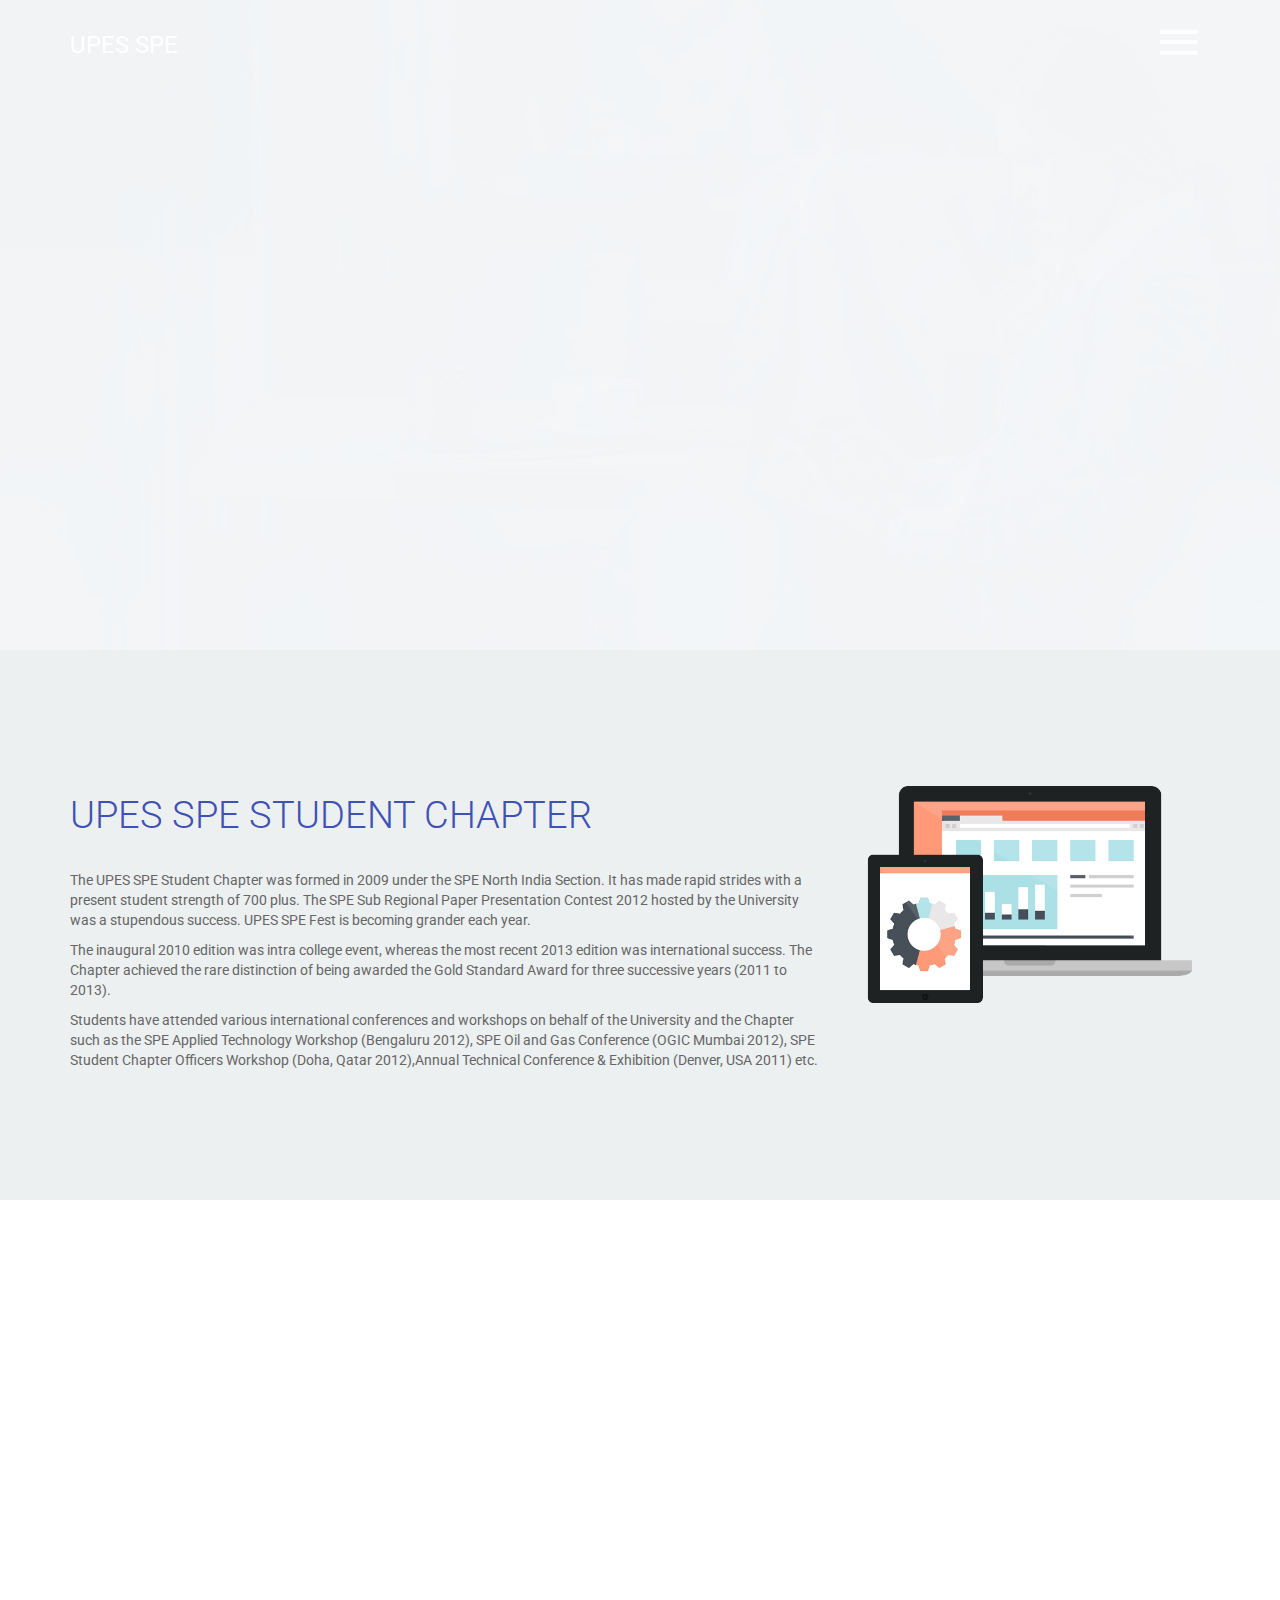
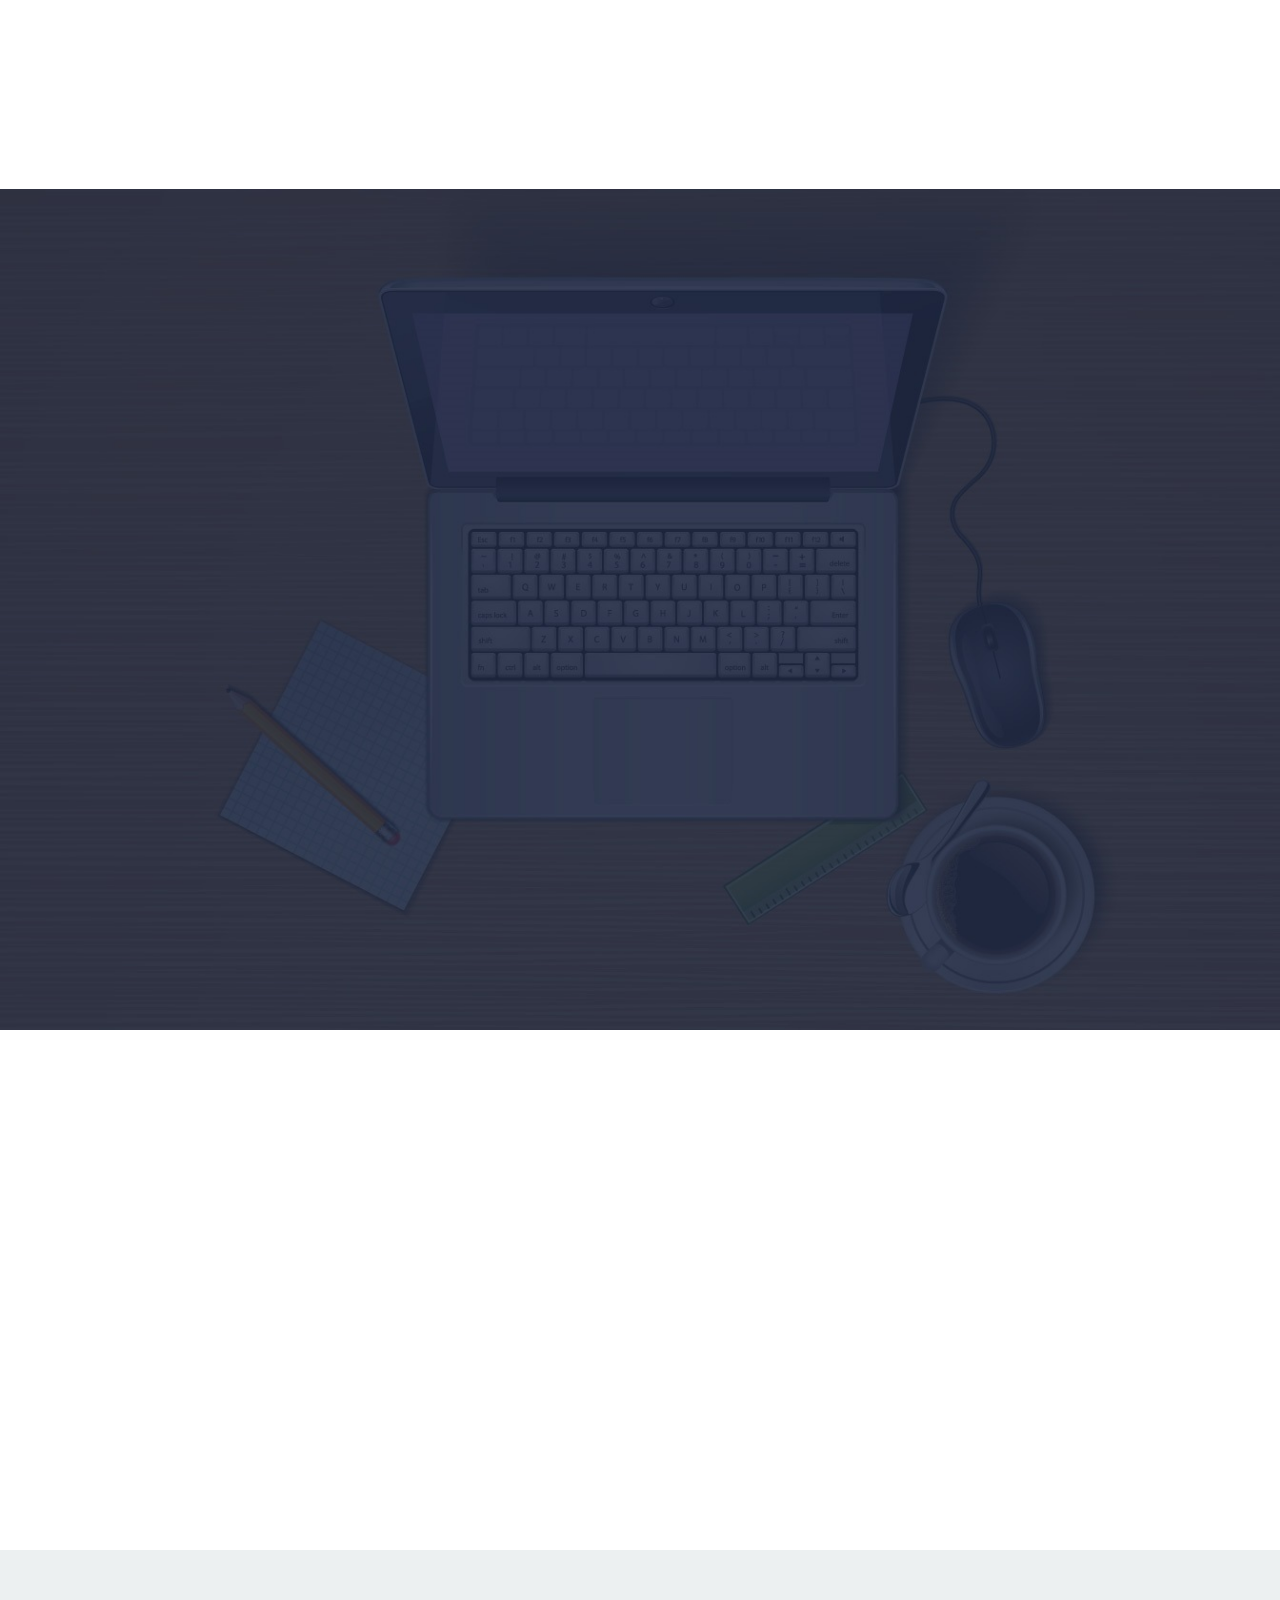
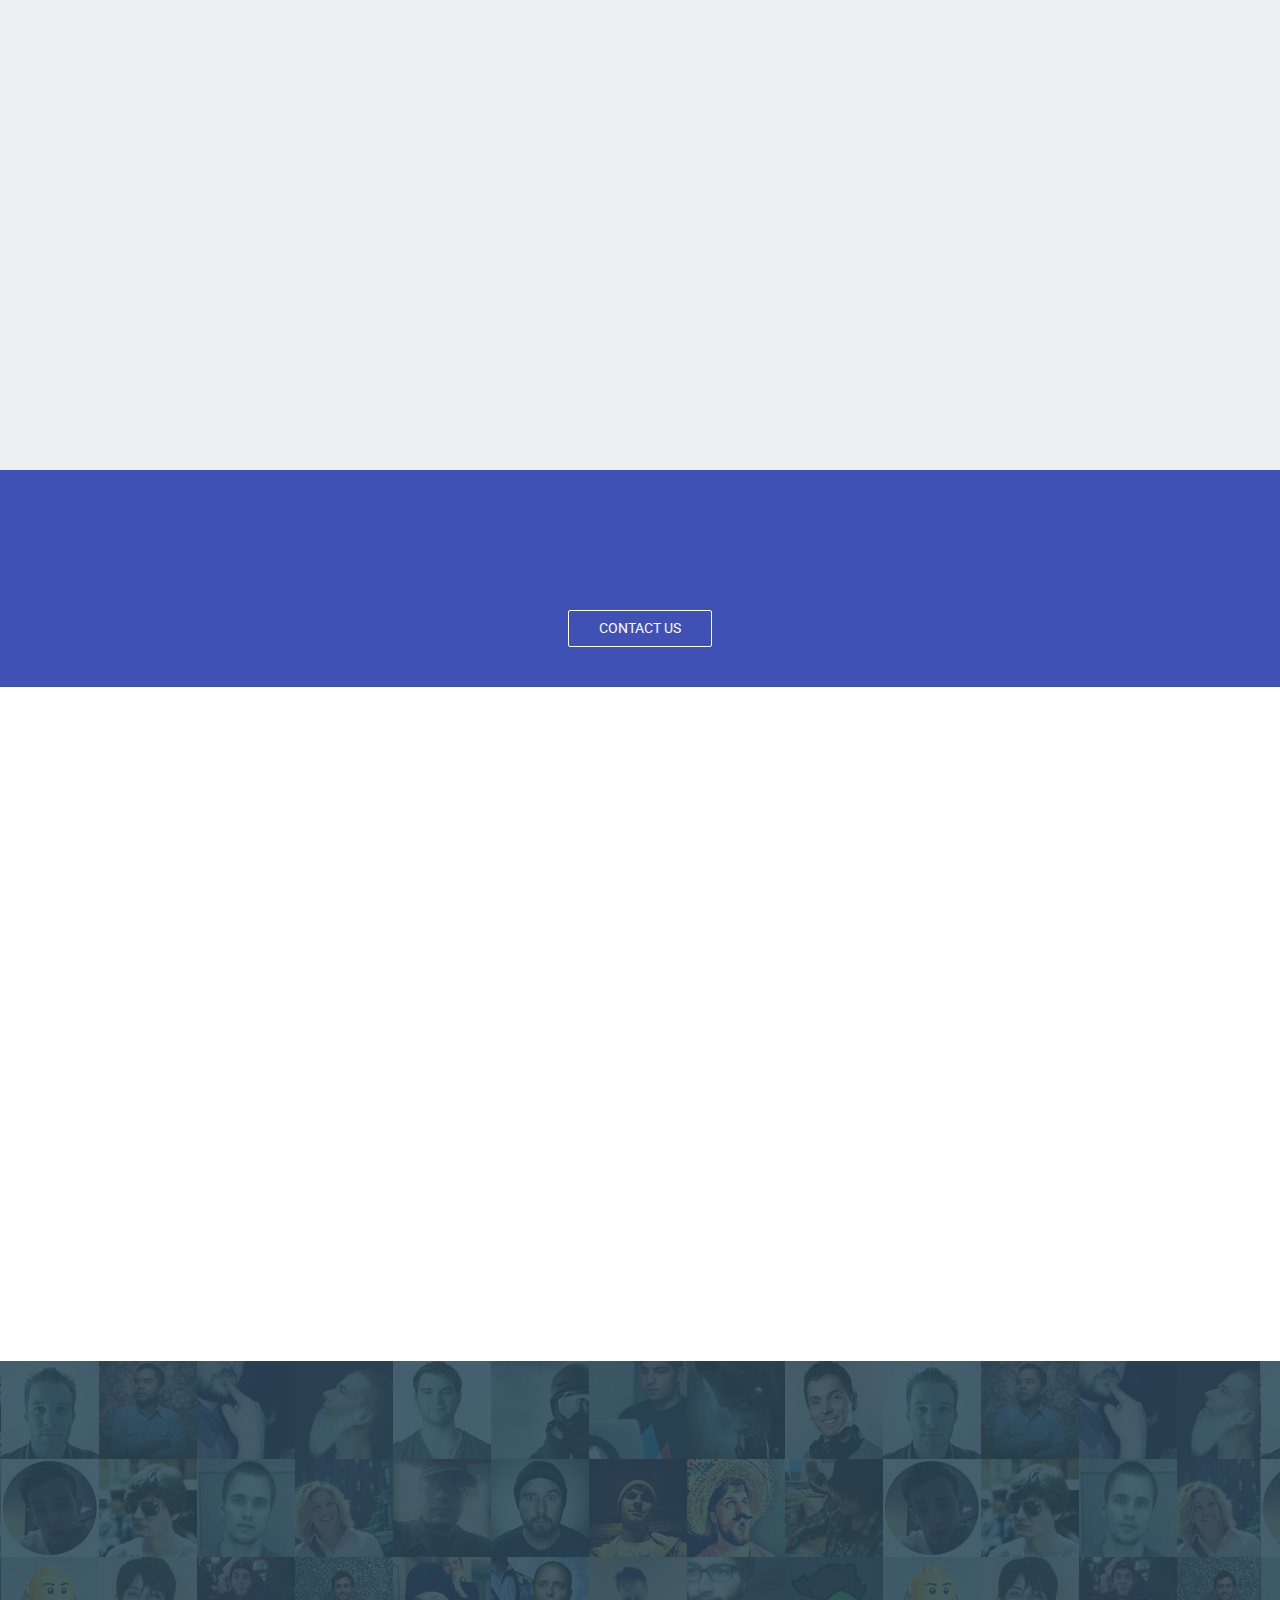
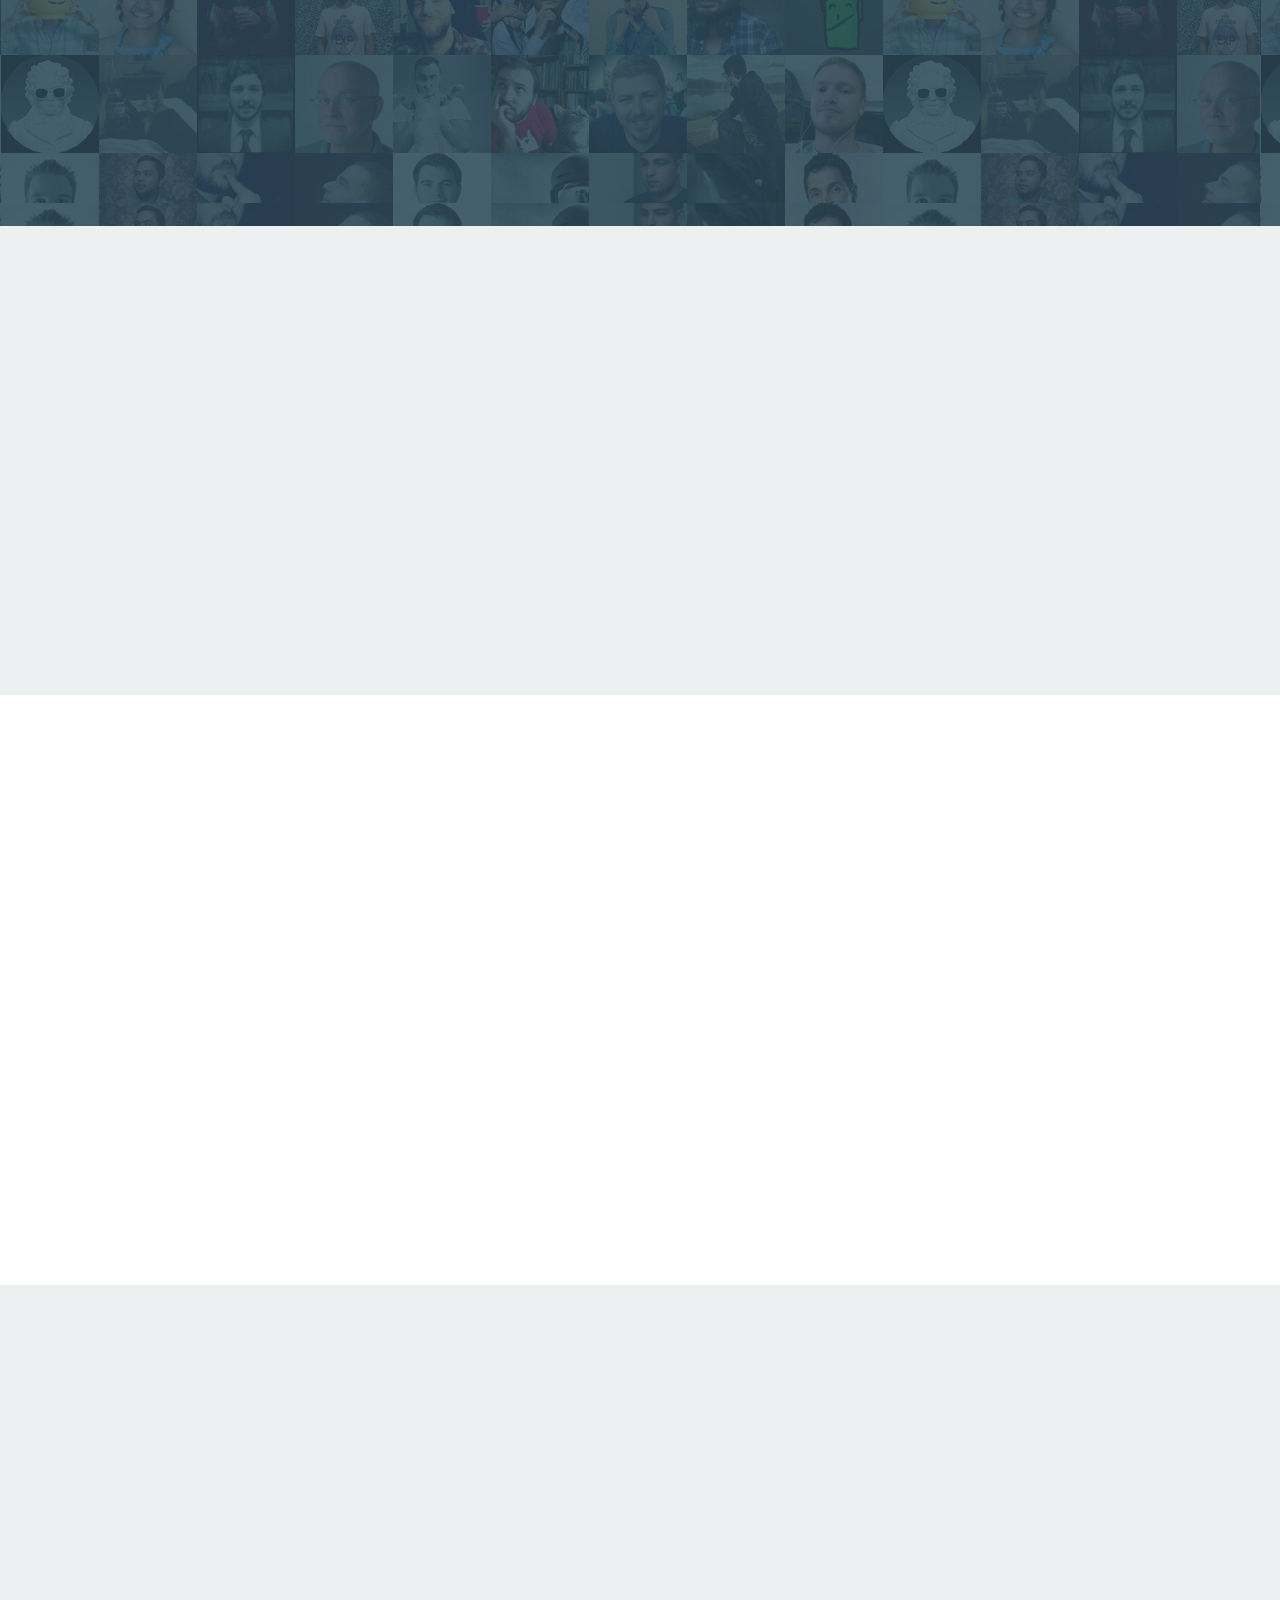
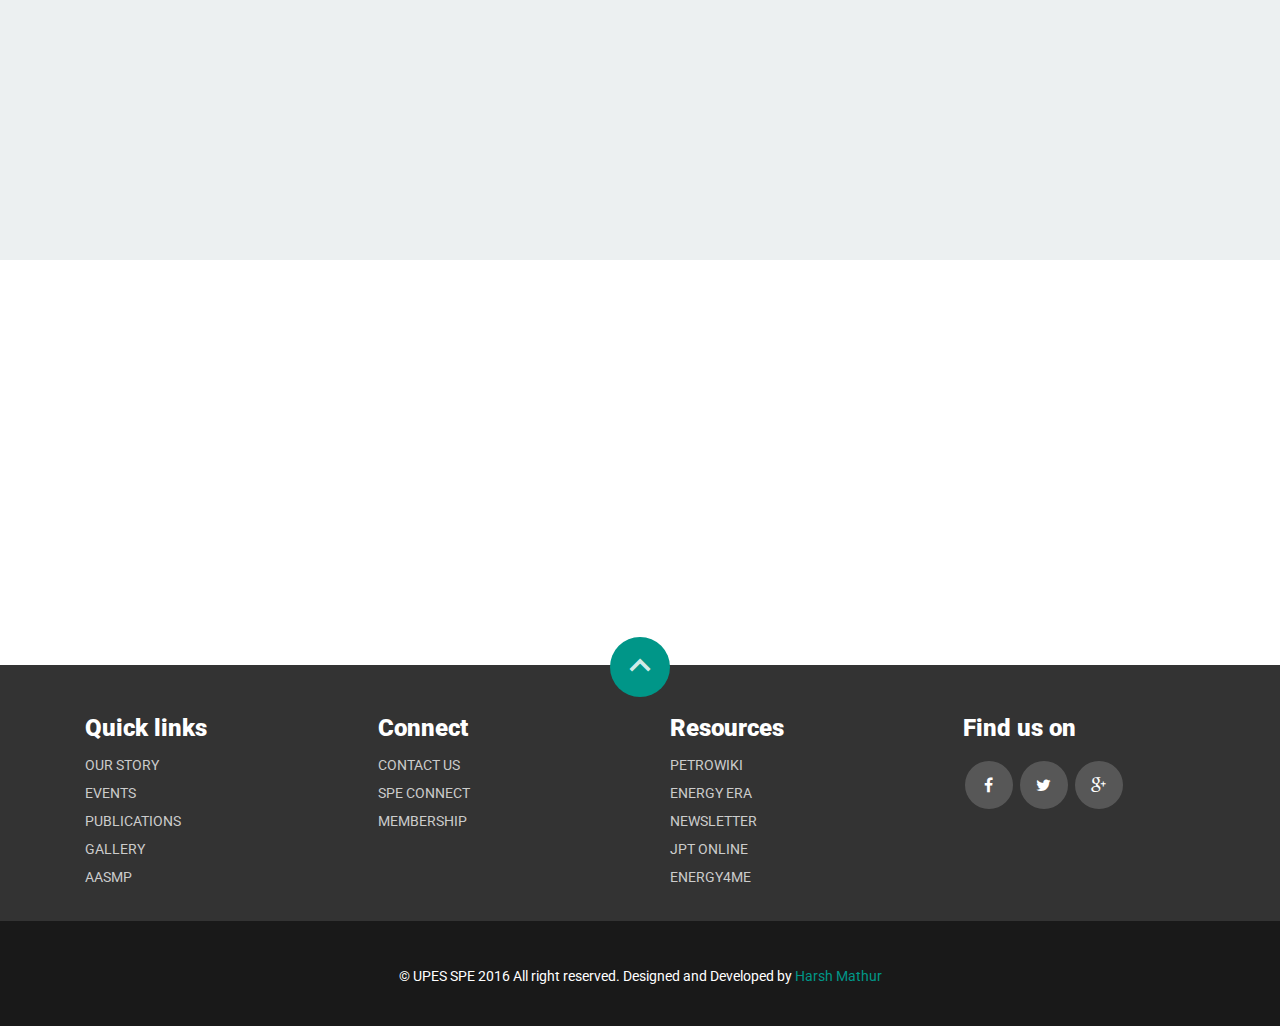
<file: SPE/SPE/index.html>
<!doctype html>
<html lang="en">
<head>    
    <meta charset="utf-8">
    <meta name="description" content="UPES SPE student chapter">
    <meta name="keywords" content="UPES, SPE, SPE Deharadun, SPE Registration">
    <meta name="viewport" content="width=device-width, initial-scale=1, maximum-scale=1">
    <meta name="author" content="Grayrids">
    <title>UPES SPE</title>

    <link href="css/bootstrap.min.css" rel="stylesheet">
    <!-- Font Awesome CSS -->
    <link rel="stylesheet" href="fonts/font-awesome.min.css" type="text/css" media="screen">
    <!-- Include roboto.css to use the Roboto web font, material.css to include the theme and ripples.css to style the ripple effect -->
    <link href="css/material.min.css" rel="stylesheet">
    <link href="css/ripples.min.css" rel="stylesheet">
    <link href="css/main.css" rel="stylesheet">
    <link href="css/responsive.css" rel="stylesheet">
    <link href="css/animate.min.css" rel="stylesheet">
    <link href="css/settings.css" rel="stylesheet">
  </head>

  <body>

    <div class="navbar navbar-invers menu-wrap">
      <div class="navbar-header text-center">
        <a class="navbar-brand logo-right" href="javascript:void(0)">SPE</a>
        </div>
          <ul class="nav navbar-nav main-navigation">
            <li class="active"><a href="#home">Home</a></li>
            <li><a href="#services">Events</a></li>
            <li><a href="#why">Publications</a></li>
            <li><a href="#screenshot">Our Story</a></li>
            <li><a href="#testimonial">Gallery</a></li>
            <li><a href="#clients">Connect</a></li>
            <li><a href="#contact">Committee</a></li>
            <li><a href="#contact">Contact Us</a></li>
          </ul>
          <button class="close-button" id="close-button">Close Menu</button>
      </div>
      
      <div class="content-wrap">
        <header class="slider-area" id="home">      
          <div class="container">
            <div class="col-md-12">
                <div class="navbar navbar-inverse sticky-navigation navbar-fixed-top" role="navigation" data-spy="affix" data-offset-top="200">
                  <div class="container">
                    <div class="navbar-header">
                      <a class="logo-left " href="index.html">UPES SPE</a>
                    </div>
                    <div class="navbar-right">
                      <button class="menu-icon"  id="open-button">
                        <i class="mdi-navigation-menu"></i>
                      </button>             
                    </div>
                  </div>
                </div>
            </div>     
          </div>  
          <!-- Main Slider Section -->
          <section id="slider">
            <div class="tp-banner-container">
              <div class="tp-banner">
                <ul>
                  <li data-transition="fade" data-slotamount="7" data-masterspeed="2000" data-thumb="img/slider/slide1.jpg" data-bgfit="cover" data-delay="5000" data-saveperformance="on">
                    <!-- MAIN IMAGE -->
                    <img src="img/dummy.png" alt="laptopmockup_sliderdy" data-lazyload="img/slider/slide1.jpg">
                    <!-- LAYERS -->
                    <div class="tp-caption large_white lft tp-resizeme start" data-x="right" data-hoffset="-10" data-y="center" data-voffset="-60" data-customin="x:0;y:150;z:0;rotationZ:0;scaleX:1;scaleY:1;skewX:0;skewY:0;opacity:0;transformPerspective:200;transformOrigin:50% 0%;" data-speed="800" data-start="1200" data-easing="easeOutQuad" data-splitin="none" data-splitout="none" data-elementdelay="0.01" data-endelementdelay="0.1" data-endspeed="1000" data-endeasing="Power4.easeIn" style="z-index: 11;">
                      <h1>Ultimate Solution for Business or App Site</h1>    
                    </div>
                    <div class="tp-caption lfl tp-resizeme start" data-x="right" data-hoffset="-10" data-y="center" data-voffset="0" data-customin="x:0;y:150;z:0;rotationZ:0;scaleX:1;scaleY:1;skewX:0;skewY:0;opacity:0;transformPerspective:200;transformOrigin:50% 0%;" data-speed="800" data-start="1600" data-easing="easeOutQuad" data-splitin="none" data-splitout="none" data-elementdelay="0.01" data-endelementdelay="0.1" data-endspeed="1000" data-endeasing="Power4.easeIn" style="z-index: 11;">
                      <p>Material Design Inspired HTML5 Bootstrap Template for Business and App</p>
                    </div>
                    <div class="tp-caption customin tp-resizeme start" data-x="right" data-hoffset="0" data-y="center" data-voffset="50" data-customin="x:0;y:150;z:0;rotationZ:0;scaleX:1;scaleY:1;skewX:0;skewY:0;opacity:0;transformPerspective:200;transformOrigin:50% 0%;" data-speed="800" data-start="1800" data-easing="easeOutQuad" data-splitin="none" data-splitout="none" data-elementdelay="0.01" data-endelementdelay="0.1" data-endspeed="1300" data-endeasing="Power4.easeIn" style="z-index: 11;">
                     <a href="#services" class="btn btn-lg btn-border">Learn More</a>
                    </div>
                  </li>
                  <li data-transition="fade" data-slotamount="7" data-masterspeed="2000" data-thumb="img/slider/slide2.jpg" data-bgfit="cover" data-delay="5000" data-saveperformance="on">
                    <!-- MAIN IMAGE -->
                    <img src="img/dummy.png" alt="laptopmockup_sliderdy" data-lazyload="img/slider/slide2.jpg">
                    <!-- LAYERS -->
                    <div class="tp-caption large_white lft tp-resizeme start" data-x="center" data-hoffset="0" data-y="center" data-voffset="-60" data-customin="x:0;y:150;z:0;rotationZ:0;scaleX:1;scaleY:1;skewX:0;skewY:0;opacity:0;transformPerspective:200;transformOrigin:50% 0%;" data-speed="800" data-start="1200" data-easing="easeOutQuad" data-splitin="none" data-splitout="none" data-elementdelay="0.01" data-endelementdelay="0.1" data-endspeed="1000" data-endeasing="Power4.easeIn" style="z-index: 11;">
                      <h1 class="text-center">We Promise You'll Be Impressed With Pluto</h1>    
                    </div>
                    <div class="tp-caption large_white lfr customout start" data-x="center" data-hoffset="0" data-y="center" data-voffset="0" data-endeasing="Power4.easeIn" data-endspeed="500" data-endelementdelay="0.1" data-elementdelay="0.1" data-splitout="none" data-splitin="none" data-easing="Back.easeInOut" data-start="1200" data-speed="1500" data-customout="x:0;y:0;z:0;rotationX:0;rotationY:0;rotationZ:0;scaleX:0.75;scaleY:0.75;skewX:0;skewY:0;opacity:0;transformPerspective:600;transformOrigin:50% 50%;" data-voffset="68" data-hoffset="-10"style="z-index: 11;">
                      <p>Material Design Inspired HTML5 Bootstrap Template for Business and App</p>
                    </div>
                    <div class="tp-caption customin tp-resizeme start" data-x="center" data-hoffset="0" data-y="center" data-voffset="50" data-customin="x:0;y:150;z:0;rotationZ:0;scaleX:1;scaleY:1;skewX:0;skewY:0;opacity:0;transformPerspective:200;transformOrigin:50% 0%;" data-speed="800" data-start="1800" data-easing="easeOutQuad" data-splitin="none" data-splitout="none" data-elementdelay="0.01" data-endelementdelay="0.1" data-endspeed="1300" data-endeasing="Power4.easeIn" style="z-index: 11;">
                     <a href="#why" class="btn btn-lg btn-primary">Learn More</a>
                    </div>
                  </li>
                  <li data-transition="fade" data-slotamount="7" data-masterspeed="2000" data-thumb="img/slider/slide3.jpg" data-bgfit="cover" data-delay="5000" data-saveperformance="on">
                    <!-- MAIN IMAGE -->
                    <img src="img/dummy.png" alt="laptopmockup_sliderdy" data-lazyload="img/slider/slide3.jpg">
                    <!-- LAYER NR. 2 -->
                    <div class="tp-caption lfb start" data-y="50" data-x="30"  style="z-index: 9; left: 839.5px; top: 125px; visibility: visible; opacity: 0; transform: translate3d(0px, 763px, 0px);" data-captionhidden="on" data-endeasing="Power4.easeIn" data-endspeed="1000" data-start="1200" data-speed="800" data-customout="x:0;y:0;z:0;rotationX:0;rotationY:0;rotationZ:0;scaleX:0.75;scaleY:0.75;skewX:0;skewY:0;opacity:0;transformPerspective:600;transformOrigin:50% 50%;" >
                    </div>
                    <!-- LAYERS -->
                    <div class="tp-caption large_white lft tp-resizeme start" data-x="right" data-hoffset="-10" data-y="center" data-voffset="-60" data-customin="x:0;y:150;z:0;rotationZ:0;scaleX:1;scaleY:1;skewX:0;skewY:0;opacity:0;transformPerspective:200;transformOrigin:50% 0%;" data-speed="800" data-start="1200" data-easing="easeOutQuad" data-splitin="none" data-splitout="none" data-elementdelay="0.01" data-endelementdelay="0.1" data-endspeed="1000" data-endeasing="Power4.easeIn" style="z-index: 11;">
                      <h1>Refreshing and Unique UI</h1>    
                    </div>
                    <div class="tp-caption lfl tp-resizeme start" data-x="right" data-hoffset="-10" data-y="center" data-voffset="0" data-customin="x:0;y:150;z:0;rotationZ:0;scaleX:1;scaleY:1;skewX:0;skewY:0;opacity:0;transformPerspective:200;transformOrigin:50% 0%;" data-speed="800" data-start="1600" data-easing="easeOutQuad" data-splitin="none" data-splitout="none" data-elementdelay="0.01" data-endelementdelay="0.1" data-endspeed="1000" data-endeasing="Power4.easeIn" style="z-index: 11;">
                      <p>Material Design Inspired HTML5 Bootstrap Template for Business and App</p>
                    </div>

                    <div class="tp-caption customin tp-resizeme start" data-x="right" data-hoffset="0" data-y="center" data-voffset="50" data-customin="x:0;y:150;z:0;rotationZ:0;scaleX:1;scaleY:1;skewX:0;skewY:0;opacity:0;transformPerspective:200;transformOrigin:50% 0%;" data-speed="800" data-start="1800" data-easing="easeOutQuad" data-splitin="none" data-splitout="none" data-elementdelay="0.01" data-endelementdelay="0.1" data-endspeed="1300" data-endeasing="Power4.easeIn" style="z-index: 11;">
                     <a href="#services" class="btn btn-lg btn-border">Learn More</a>
                    </div>
                  </li>           
                </ul>
                <div class="tp-bannertimer"></div>
              </div>
            </div>
          </section>
          <!-- Main Slider Section End-->   
        </header>
        <section id="main-services" class="section main-feature-gray">
          <div class="container">

            <div class="row">   
              <div class="col-md-8 col-sm-8 wow fadeInLeft" data-wow-duration="1000ms" data-wow-delay="300ms">
                <div class="feature-item">
                  <h3 class="title-small">
                    UPES SPE STUDENT CHAPTER
                  </h3>
                  <p>
                    The UPES SPE Student Chapter was formed in 2009 under the SPE North India Section. It has made rapid strides with a present student strength of 700 plus. The SPE Sub Regional Paper Presentation Contest 2012 hosted by the University was a stupendous success. UPES SPE Fest is becoming grander each year.
                  </p>
                  <p>
                    The inaugural 2010 edition was intra college event, whereas the most recent 2013 edition was international success. The Chapter achieved the rare distinction of being awarded the Gold Standard Award for three successive years (2011 to 2013).
                  </p>
                  <p>
                   Students have attended various international conferences and workshops on behalf of the University and the Chapter such as the SPE Applied Technology Workshop (Bengaluru 2012), SPE Oil and Gas Conference (OGIC Mumbai 2012), SPE Student Chapter Officers Workshop (Doha, Qatar 2012),Annual Technical Conference & Exhibition (Denver, USA 2011) etc.
                  </p>
                </div>
              </div>
              
              <div class="col-md-4 col-sm-4 wow fadeInRight" data-wow-duration="1000ms" data-wow-delay="300ms">
                <img src="img/services/services-img-2.png" class="img-responsive" alt="">
              </div>  

            </div>

          </div>
        </section>
        <section id="services" class="section">
          <div class="container">
            <div class="section-header">
              <h1 class="section-title wow fadeInRight" data-wow-duration="1000ms" data-wow-delay="100ms">Our Success</h1>
              <h2 class="section-subtitle wow fadeInRight" data-wow-duration="1000ms" data-wow-delay="400ms">Know about our achivements</h2>
            </div>
            <div class="row">

              <div class="col-md-4 col-sm-6 wow fadeInDown" data-wow-duration="1000ms" data-wow-delay="300ms">
                <div class="services">
                  <div class="icon">
                    <i class="fa fa-pencil"></i>
                  </div>
                  <div class="services-text">
                    <h4>Scholarships</h4>
                    <p>
                      UPES SPE Chapter Members have been awarded the Star Scholarship and the Gus Archie Scholarship. The members have also got their papers published in OnePetro.
                    </p>
                  </div>
                 </div>
              </div>


              <div class="col-md-4 col-sm-6 wow fadeInDown" data-wow-duration="1000ms" data-wow-delay="650ms">
                <div class="services">
                  <div class="icon">
                    <i class="mdi-action-view-carousel"></i>
                  </div>
                  <div class="services-text">
                    <h4>Rare Achievement</h4>
                    <p>
                      The Chapter achieved the rare distinction of being awarded the Gold Standard Award for three successive years (2011, 2012 & 2013). The Gold Standard is an exceptional standard for performance in categories of membership, planning, education, professionalism, service, support, and fundraising.
                  </div>
                </div>
              </div>

              <div class="col-md-4 col-sm-6 wow fadeInDown" data-wow-duration="1000ms" data-wow-delay="850ms">
                <div class="services">
                  <div class="icon">
                    <i class="mdi-action-trending-up"></i>
                  </div>
                  <div class="services-text">
                    <h4>Conferences And Wokrshop</h4>
                    <p>
                      Students have attended various international conferences and workshops on the behalf of the University and the Chapter such as the SPE Applied Technology Workshop (Bengaluru 2012, Mumbai 2013), SPE Oil and Gas Conference (OGIC Mumbai 2012), SPE Student Chapter Officers Workshop (Doha, Qatar 2012),Annual Technical Conference & Exhibition (Denver, USA 2011) etc.
                    </p>
                  </div>
                </div>
              </div>   
            </div>
          </div>
        </section>

        <section id="why" class="section" style="background-image: url(img/why-business.jpg);">
          <div class="container">
            
            <div class="row">     

              <div class="col-md-6 col-sm-6 wow fadeInRight" data-wow-duration="1000ms" data-wow-delay="300ms">
                <img src="img/services/img1.png" alt="">
              </div>

              <div class="col-md-6 col-sm-6 wow fadeInLeft" data-wow-duration="1000ms" data-wow-delay="300ms">
                <div class="pull-left content">
                  <h2>This is Why You Will <br> Love SPE</h2>
                  <p>
                    Business  orem ipsum <br>
                    dolor sit amet, consectetur adipIusto quisquam idodit dolore inventore <br>
                    eumetur adipIusto quisquam idodit dolore inventore eum'
                    dolor sit amet, consectetur adipIusto quisquam idodit dolore inventore <br>
                  </p>
                  <ul class="list-item">
                    <li><i class="mdi-action-done"></i>Easy to use</li>
                    <li><i class="mdi-action-done"></i>Fully customizable design</li>
                    <li><i class="mdi-action-done"></i>Ready for App and Business</li>
                    <li><i class="mdi-action-done"></i>Refreshing Design</li>
                    <li><i class="mdi-action-done"></i>Material UI Based</li>
                  </ul>
                  <a href="javascript:void(0)" class="btn btn-lg btn-primary">Downoad Now!</a>
                </div>
              </div>
            </div>
          </div>
        </section>

         <section id="main-services" class="section">
          <div class="container">


            <div class="row">   
              <div class="col-md-4 col-sm-4 wow fadeInLeft" data-wow-duration="1000ms" data-wow-delay="300ms">
                <img src="img/services/services-img-2.png" class="img-responsive" alt="">
              </div>    

              <div class="col-md-8 col-sm-8 wow fadeInRight" data-wow-duration="1000ms" data-wow-delay="300ms">
                <div class="feature-item">
                  <h3 class="title-small">
                    We Are Progressing Rapidly
                  </h3>
                  <p>
                    Lorem Ipsum is simply dummy text of the printing and typesetting industry.  Lorem Ipsum has been the industry's 
                    standard dummy text ever since the1500s, when an unknown printer took a galley of type and scrambled it to 
                    make a type specimen book. It has survived not only five centuries, but also the leap into electronicstandard 
                    dummy text ever since the1500s, when an unknown printer took a galley of type and scrambled it to 
                    make a type specimen book. It has survived not only five centuries, but also the leap into electronic
                  </p>
                  <p>
                    Lorem Ipsum is simply dummy text of the printing and typesetting industry. Lorem Ipsum has been the industry's standard dummy text ever since the1500s, when an unknown printer took a galley of type and scrambled it to make a type specimen book
                  </p>
                </div>
              </div>
              
            </div>

          </div>
        </section>

         <section id="main-services" class="section main-feature-gray">
          <div class="container">

            <div class="row">   
              <div class="col-md-8 col-sm-8 wow fadeInLeft" data-wow-duration="1000ms" data-wow-delay="300ms">
                <div class="feature-item">
                  <h3 class="title-small">
                    Lorem ipsum dolor sit amet, volutpat elit
                  </h3>
                  <p>
                    Lorem Ipsum is simply dummy text of the printing and typesetting industry.  Lorem Ipsum has been the industry's 
                    standard dummy text, when an unknown printer took a galley of type and scrambled it to 
                    make a type specimen book. It has survived not only five centuries, but also the leap into electronicstandard 
                    dummy text ever since the1500s, when an unknown printer took a galley of type and scrambled it to 
                    make a type specimen book. It has survived not only five centuries, but also the leap into electronic
                  </p>
                  <p>
                    Lorem Ipsum is simply dummy text of the printing and typesetting industry. Lorem Ipsum has been the industry's standard dummy text ever since the1500s, when an unknown printer took a galley of type and scrambled it to make a type specimen book
                  </p>
                </div>
              </div>
              
              <div class="col-md-4 col-sm-4 wow fadeInRight" data-wow-duration="1000ms" data-wow-delay="300ms">
                <img src="img/services/services-img-3.png" class="img-responsive" alt="">
              </div>  

            </div>

          </div>
        </section>

        <section id="cta">
          <div class="container">
            <div class="row text-center">         
                <h3 class="title-small wow bounce" data-wow-duration="1000ms" data-wow-delay="300ms">SO WHAT YOU THINK ?</h3>
                 <a href="#contact" class="btn btn-lg btn-border">Contact Us</a>
              </div>
          </div>
        </section>
        <section id="other-services">
          <div class="container">
            <div class="section-header">
              <h1 class="section-title wow fadeInRight" data-wow-duration="1000ms" data-wow-delay="300ms">Other services</h1>
              <h2 class="section-subtitle wow fadeInRight" data-wow-duration="1000ms" data-wow-delay="400ms">Who seeks after it and wants to have it</h2>
            </div> 
            <div class="row">
              <div class="col-md-3 col-sm-6 wow fadeInUp" data-wow-duration="1000ms" data-wow-delay="400ms">
                <div class="services-content">
                  <div class="icon hi-icon-effect-3b">
                    <i class="mdi-action-settings"></i>
                  </div>
                  <h3>Customization</h3>
                  <p>Lorem Ipsum is simply dummy text of the printing and typesetting industry. Lorem Ipsum has been the industry's standard dummy text</p>
                </div>
              </div>
              <div class="col-md-3 col-sm-6 wow fadeInUp" data-wow-duration="1000ms" data-wow-delay="600ms">
                <div class="services-content">
                  <div class="icon">
                    <i class="mdi-action-lock-outline"></i>
                  </div>
                  <h3>Security</h3>
                  <p>Lorem Ipsum is simply dummy text of the printing and typesetting industry. Lorem Ipsum has been the industry's standard dummy text</p>
                </div>
              </div>
              <div class="col-md-3 col-sm-6 wow fadeInUp" data-wow-duration="1000ms" data-wow-delay="800ms">
                <div class="services-content">
                  <div class="icon">
                    <i class="mdi-file-cloud-queue"></i>
                  </div>
                  <h3>Cloud</h3>
                  <p>Lorem Ipsum is simply dummy text of the printing and typesetting industry. Lorem Ipsum has been the industry's standard dummy text</p>
                </div>
              </div>
              <div class="col-md-3 col-sm-6 wow fadeInUp" data-wow-duration="1000ms" data-wow-delay="1000ms">
                <div class="services-content">
                  <div class="icon">
                    <i class="mdi-social-person-outline"></i>
                  </div>
                  <h3>Analtyics</h3>
                  <p>Lorem Ipsum is simply dummy text of the printing and typesetting industry. Lorem Ipsum has been the industry's standard dummy text</p>
                </div>
              </div>
              <div class="col-md-3 col-sm-6 wow fadeInUp" data-wow-duration="1000ms" data-wow-delay="1200ms">
                <div class="services-content">
                  <div class="icon">
                    <i class="mdi-action-grade"></i>
                  </div>
                  <h3>Performance</h3>
                  <p>Lorem Ipsum is simply dummy text of the printing and typesetting industry. Lorem Ipsum has been the industry's standard dummy text</p>
                </div>
              </div>
              <div class="col-md-3 col-sm-6 wow fadeInUp" data-wow-duration="1000ms" data-wow-delay="1400ms">
                <div class="services-content">
                  <div class="icon">
                    <i class="mdi-content-flag"></i>
                  </div>
                  <h3>Network</h3>
                  <p>Lorem Ipsum is simply dummy text of the printing and typesetting industry. Lorem Ipsum has been the industry's standard dummy text</p>
                </div>
              </div>
              <div class="col-md-3 col-sm-6 wow fadeInUp" data-wow-duration="1000ms" data-wow-delay="1600ms">
                <div class="services-content">
                  <div class="icon">
                    <i class="mdi-communication-messenger"></i>
                  </div>
                  <h3>Support</h3>
                  <p>Lorem Ipsum is simply dummy text of the printing and typesetting industry. Lorem Ipsum has been the industry's standard dummy text</p>
                </div>
              </div>
              <div class="col-md-3 col-sm-6 wow fadeInUp" data-wow-duration="1000ms" data-wow-delay="1800ms">
                <div class="services-content">
                  <div class="icon">
                    <i class="mdi-action-settings-power"></i>
                  </div>
                  <h3>Easy</h3>
                  <p>Lorem Ipsum is simply dummy text of the printing and typesetting industry. Lorem Ipsum has been the industry's standard dummy text</p>
                </div>
              </div>
            </div>
          </div>
        </section>


        <section id="testimonial" class="section">
          <div class="container">
            <div class="section-header text-center wow fadeInDown" data-wow-duration="1000ms" data-wow-delay="400ms">
              <h1 class="section-title">What People Says</h1>
              <h2 class="section-subtitle">Material UI Bootstrap APP and Business Template</h2>
            </div>
            <div class="row">
              <div class="col-sm-8 col-sm-offset-2 wow fadeInUp" data-wow-duration="1000ms" data-wow-delay="400ms">
                <div id="testimonial-carousel" class="carousel slide" data-ride="carousel">
                  <!-- Indicators -->
                  <ol class="carousel-indicators">
                    <li data-target="#testimonial-carousel" data-slide-to="0" class="active"></li>
                    <li data-target="#testimonial-carousel" data-slide-to="1"></li>
                    <li data-target="#testimonial-carousel" data-slide-to="2"></li>
                  </ol>
                  <div class="carousel-inner">
                    <div class="item active text-center">               
                      <p>Lorem ipsum dolor sit amet, consectetur adipisicing elit, sed do eiusmod dolor sit amet, consectetur adipisicing elit, sed do eiusmod tempor incididunt ut labore et dolore magna aliqua. Ut enim ad minim veniam, quis nostrud</p>
                      <div class="meta">
                        <p>Web excutive <span><a href="http://wingthemes.com/">WingThemes</a></span></p>
                      </div>
                    </div>
                    <div class="item text-center">                
                      <p>Lorem ipsum dolor sit amet, consectetur adipisicing elit, sed do eiusmod dolor sit amet, consectetur adipisicing elit, sed do eiusmod tempor incididunt ut labore et dolore magna aliqua. Ut enim ad minim veniam, quis nostrud</p>
                      <div class="meta">
                        <p>Web excutive <span><a href="http://graygrids.com/">GrayGrids</a></span></p>
                      </div>
                    </div>
                    <div class="item text-center">                
                      <p>Lorem ipsum dolor sit amet, consectetur adipisicing elit, sed do eiusmod dolor sit amet, consectetur adipisicing elit, sed do eiusmod tempor incididunt ut labore et dolore magna aliqua. Ut enim ad minim veniam, quis nostrud</p>
                      <div class="meta">
                        <p>Web excutive <span><a href="http://landingbow.com/">LandinBow</a></span></p>
                      </div>
                    </div>
                  </div>
                </div>
              </div>
            </div>
          </div>
        </section>


        <section id="counter" class="section">
          <div class="container">
            <div class="row">
              <div class="col-md-3 col-sm-6 col-xs-12 wow fadeInLeft" data-wow-duration="1000ms" data-wow-delay="500ms">
                <div class="counter-item">
                  <div class="icon">
                    <i class="fa fa-group"></i>
                  </div>
                  <h3 class="timer">1500</h3>
                  <hr>
                  <h5>
                    Happy Members
                  </h5>          
                </div>
              </div>
              <div class="col-md-3 col-sm-6 col-xs-12 wow fadeInRight" data-wow-duration="1000ms" data-wow-delay="700ms">
                <div class="counter-item">
                  <div class="icon">
                    <i class="fa fa-coffee"></i>
                  </div>
                  <h3 class="timer">70</h3>
                  <hr>
                  <h5>
                    Events Organized
                  </h5>          
                </div>
              </div>
              <div class="col-md-3 col-sm-6 col-xs-12 wow fadeInRight" data-wow-duration="1000ms" data-wow-delay="900ms">
                <div class="counter-item">
                  <div class="icon">
                    <i class="fa fa-star"></i>
                  </div>
                  <h3 class="timer">360</h3>
                  <hr>
                  <h5>
                    Faculties associated with us
                  </h5>          
                </div>
              </div>
              <div class="col-md-3 col-sm-6 col-xs-12 wow fadeInLeft" data-wow-duration="1000ms" data-wow-delay="300ms">
                <div class="counter-item">
                  <div class="icon">
                    <i class="fa fa-desktop"></i>
                  </div>
                  <h3 class="timer">365</h3>
                  <hr>
                  <h5>
                    Publications From us
                  </h5>          
                </div>
              </div>
            </div>
          </div>
        </section>


        <section id="clients" class="section">
          <div class="container">
            
            <div class="section-header text-center">
              <h1 class="section-title wow fadeInDown" data-wow-duration="1000ms" data-wow-delay="300ms">Our Sponsors</h1>
              <h2 class="section-subtitle wow fadeInDown" data-wow-duration="1000ms" data-wow-delay="600ms">Meet our Sponsors who supported us in our activities.</h2>
            </div>
            <div class="row">
              <div class="col-md-3 col-sm-3 wow fadeInUp" data-wow-duration="1000ms" data-wow-delay="500ms">
                <div class="client-item-wrapper">
                  <img src="img/clients/2.jpg" alt="" style="width:200px;">
                </div>
              </div>
              <div class="col-md-3 col-sm-3 wow fadeInUp" data-wow-duration="1000ms" data-wow-delay="300ms">
                <div class="client-item-wrapper">
                  <img src="img/clients/1.gif" alt="" style="width:200px;">
                </div>
              </div>
              <div class="col-md-3 col-sm-3 wow fadeInUp" data-wow-duration="1000ms" data-wow-delay="700ms">
                <div class="client-item-wrapper">
                  <img src="img/clients/3.png" alt="" style="width:200px; margin-top: 30px;">
                </div>
              </div>
              <div class="col-md-3 col-sm-3 wow fadeInUp" data-wow-duration="1000ms" data-wow-delay="700ms">
                <div class="client-item-wrapper">
                  <img src="img/clients/7.png" alt="" style="width:200px;">
                </div>
              </div>
              <div class="col-md-3 col-sm-3 wow fadeInUp" data-wow-duration="1000ms" data-wow-delay="900ms">
                <div class="client-item-wrapper">
                  <img src="img/clients/4.png" alt="">
                </div>
              </div>
              <div class="col-md-4 col-sm-4 wow fadeInUp" data-wow-duration="1000ms" data-wow-delay="300ms">
                <div class="client-item-wrapper">
                  <img src="img/clients/5.png" alt="" style="width: 175px;">
                </div>
              </div>
            </div>
          </div>
        </section>


        <section id="contact">
          <div class="container">
            <div class="row">
              <div class="col-md-6 wow fadeInLeft" data-wow-duration="1000ms" data-wow-delay="300ms">
                <h2 class="section-title">That's Where We Are</h2>
                <div class="row">
                  <div class="col-md-6 col-sm-6">
                    <div class="info">
                      <div class="icon">
                        <i class="mdi-maps-map"></i>
                      </div>
                      <h4>Location</h4>
                      <p>UPES SPE Student Chapter<br>UPES Campus, P.O. Bidholi<br>Via-Prem Nagar Dehradun-248007 </p>
                    </div>
                  </div>
                  <div class="col-md-6 col-sm-6">
                    <div class="info">
                      <div class="icon">
                        <i class="mdi-content-mail"></i>
                      </div>
                      <h4>Email</h4>
                      <p>upesstudents@spemail.org</p>
                    </div>
                  </div>
                  <div class="clear"></div>
                  <div class="col-md-6 col-sm-6">
                    <div class="info">
                      <div class="icon">
                        <i class="mdi-action-settings-phone"></i>
                      </div>
                      <h4>Phone Number</h4>
                      <p>+91 XXX XXXX XXX</p>
                    </div>
                  </div>
                  <div class="col-md-6 col-sm-6">
                    <div class="info">
                      <div class="icon">
                        <i class="mdi-action-thumb-up"></i>
                      </div>
                      <h4>Social Media</h4>
                      <p>@UPESSPE</p>
                    </div>
                  </div>
                </div>
              </div>
              <div class="col-md-6 wow fadeInRight" data-wow-duration="1000ms" data-wow-delay="300ms">
                <h2 class="section-title">Love to Hear From You</h2>
                  <!-- Start Contact Form -->
                  <form role="form" id="contactForm" class="contact-form" data-toggle="validator" class="shake">
                    <div class="form-group">
                      <div class="controls">
                        <i class="mdi-action-account-box"></i>
                        <input type="text" id="name" class="form-control" placeholder="Name" required data-error="Please enter your name">
                        <div class="help-block with-errors"></div>
                      </div>
                    </div>
                    <div class="form-group">
                      <div class="controls">
                        <i class="mdi-content-mail"></i>
                        <input type="email" class="email form-control" id="email" placeholder="Email" required data-error="Please enter your email">
                        <div class="help-block with-errors"></div>
                      </div>
                    </div>
                    <div class="form-group">
                      <div class="controls">
                        <input type="text" id="msg_subject" class="form-control" placeholder="Subject" required data-error="Please enter your message subject">
                        <div class="help-block with-errors"></div>
                      </div>
                    </div>
                    <div class="form-group">
                      <div class="controls">
                        <textarea id="message" rows="7" placeholder="Massage" class="form-control" required data-error="Write your message"></textarea>
                        <div class="help-block with-errors"></div>
                      </div>  
                    </div>

                    <button type="submit" id="submit" class="btn btn-primary"></i> Send Message</button>
                    <div id="msgSubmit" class="h3 text-center hidden"></div> 
                    <div class="clearfix"></div>   

                  </form>     
                  <!-- End Contact Form -->
              </div>
            </div>
          </div>
        </section>    

        <div class="map-area">      
          <div class="map">
          <iframe width="100%" height="400" frameborder="0" style="border:0" src="https://www.google.com/maps/embed/v1/place?q=Upes%2C%20bidholi%2C%20dehradub&key=AIzaSyCkfp5idc4cHI2HdeV34NCidwJgBtaAAo0"  allowfullscreen></iframe>
           </div>
        </div>

        <section id="footer">
            <div class="container">
              <div class="container">
                <div class="row">
                  <div class="col-md-3 col-sm-6 col-xs-12">
                    <h3>Quick links</h3>
                    <ul>
                      <li><a href="http://www.upesspe.org/about.php">Our Story</a>
                      </li>
                      <li><a href="http://www.upesspe.org/event.php">Events</a>
                      </li>
                      <li><a href="http://www.upesspe.org/publication.php">Publications</a>
                      </li>
                      <li><a href="http://www.upesspe.org/gallery.php">Gallery</a>
                      </li>
                      <li><a href="http://www.upesspe.org/aasmp.php">AASMP</a>
                      </li>               
                    </ul>
                  </div>
                  <div class="col-md-3 col-sm-6 col-xs-12">
                    <h3>Connect</h3>
                    <ul>
                      <li><a href="#contact">Contact Us</a>
                      </li>
                      <li><a href="http://www.spe.org/network/connect.php">SPE Connect</a>
                      </li>
                      <li><a href="http://www.upesspe.org/publication.php#">Membership</a>
                    </ul>
                  </div>
                  <div class="col-md-3 col-sm-6 col-xs-12">
                    <h3>Resources</h3>
                    <ul>
                      <li><a href="http://www.petrowiki.org/">Petrowiki</a>
                      </li>
                      <li><a href="http://www.upesspe.org/publication.php">Energy Era</a>
                      </li>
                      <li><a href="http://www.upesspe.org/publication.php">Newsletter</a>
                      </li>
                      <li><a href="http://www.spe.org/jpt/">JPT Online</a>
                      </li>
                      <li><a href="http://www.energy4me.org/">Energy4me</a>
                      </li>
                    </ul>
                  </div>
                  <div class="col-md-3 col-sm-6 col-xs-12">
                    <h3>Find us on</h3>
                    <a class="social" href="#" target="_blank"><i class="fa fa-facebook"></i></a>
                    <a class="social" href="#" target="_blank"><i class="fa fa-twitter"></i></a>
                    <a class="social" href="#" target="_blank"><i class="fa fa-google-plus"></i></a>
                  </div>
                </div>
              </div>  
            </div>      
            <!-- Go to Top Link -->
            <a href="#home" class="btn btn-primary back-to-top">
            <i class=" mdi-hardware-keyboard-arrow-up"></i>
            </a>
          </section> 

          <section id="copyright">
            <div class="container">
              <div class="row">
                <div class="col-md-12">
                  <p class="copyright-text">
                   © UPES SPE 2016 All right reserved. Designed and Developed by 
                    <a href="http://graygrids.com/">
                      Harsh Mathur
                    </a>
                  </p>
                </div>
              </div>
            </div>
          </section>     
        </div>  

        <div id="loader">
         <div class="loader-inner ball-triangle-path">
            <div></div>
            <div></div>
            <div></div>
          </div>
        </div>


    <script src="js/jquery-2.1.4.min.js"></script>
    <script src="js/bootstrap.min.js"></script>
    <script src="js/ripples.min.js"></script>
    <script src="js/material.min.js"></script>
    <script src="js/wow.js"></script>
    <script src="js/jquery.mmenu.min.all.js"></script> 
    <script src="js/count-to.js"></script>   
    <script src="js/jquery.inview.min.js"></script>
    <script src="js/form-validator.min.js"></script>  
    <script src="js/contact-form-script.js"></script>     
    <script src="js/main-alt.js"></script>
    <script src="js/classie.js"></script>
    <script src="js/jquery.nav.js"></script>      
    <script src="js/smooth-on-scroll.js"></script>
    <script src="js/smooth-scroll.js"></script>
    <script src="js/jquery.themepunch.revolution.min.js"></script>
    <script src="js/jquery.themepunch.tools.min.js"></script>
    

    <script>
        $(document).ready(function() {
            // This command is used to initialize some elements and make them work properly
            $.material.init();
             jQuery('.tp-banner').show().revolution({
              dottedOverlay: "none",
              delay: 16000,
              startwidth: 1170,
              startheight: 650,
              hideThumbs: 200,
              thumbWidth: 100,
              thumbHeight: 50,
              thumbAmount: 5,
              navigationType: "bullet",
              navigationArrows: "solo",
              navigationStyle: "preview4",
              touchenabled: "on",
              onHoverStop: "on",
              swipe_velocity: 0.7,
              swipe_min_touches: 1,
              swipe_max_touches: 1,
              drag_block_vertical: false,
              parallax: "mouse",
              parallaxBgFreeze: "on",
              parallaxLevels: [7, 4, 3, 2, 5, 4, 3, 2, 1, 0],
              keyboardNavigation: "off",
              navigationHAlign: "center",
              navigationVAlign: "bottom",
              navigationHOffset: 0,
              navigationVOffset: 20,
              soloArrowLeftHalign: "left",
              soloArrowLeftValign: "center",
              soloArrowLeftHOffset: 20,
              soloArrowLeftVOffset: 0,
              soloArrowRightHalign: "right",
              soloArrowRightValign: "center",
              soloArrowRightHOffset: 20,
              soloArrowRightVOffset: 0,
              shadow: 0,
              fullWidth: "on",
              fullScreen: "off",
              spinner: "spinner1",
              stopLoop: "off",
              stopAfterLoops: -1,
              stopAtSlide: -1,
              shuffle: "off",
              autoHeight: "off",
              forceFullWidth: "off",
              hideThumbsOnMobile: "off",
              hideNavDelayOnMobile: 1500,
              hideBulletsOnMobile: "off",
              hideArrowsOnMobile: "off",
              hideThumbsUnderResolution: 0,
              hideSliderAtLimit: 0,
              hideCaptionAtLimit: 0,
              hideAllCaptionAtLilmit: 0,
              startWithSlide: 0,
              videoJsPath: "rs-plugin/videojs/",
              fullScreenOffsetContainer: ""
            });
        });

    </script>

  </body>

</html>
</file>
<file: SPE/SPE/css/main.css>
@import url(http://fonts.googleapis.com/css?family=Roboto:700,400,100);
body {
  font-family: 'Roboto', sans-serif;
  color: #666;
  font-size: 14px;
  font-weight: 400;
  background: #fff;
}
.btn {
  font-size: 14px;
  font-weight: 400;
}
.btn-border {
  background: transparent;
  border: 1px solid #fff;
  color: #fff !important;
}
.btn-border:hover {
  background: rgba(255, 255, 255, 0.08);
}
.clear {
  clear: both;
}
.row {
  padding: 30px 0;
}
h1 {
  font-size: 50px;
}
ul {
  margin: 0;
  padding: 0;
}
ul li {
  list-style: none;
}
a:hover,
a:focus {
  text-decoration: none;
  outline: none;
  color: #fff;
}
.section {
  padding: 90px 0;
}
.section-header .section-title {
  font-size: 38px;
  text-transform: uppercase;
  margin-top: 0;
  font-weight: 700;
}
.section-header .section-subtitle {
  font-size: 14px;
  font-weight: 400;
  text-transform: uppercase;
  margin-top: 0;
}
.title-small {
  font-size: 38px;
  color: #3f51b5;
  margin-bottom: 30px;
  line-height: 50px;
}
.content-wrap {
  -webkit-transition: -webkit-transform 0.4s;
  transition: transform 0.4s;
  -webkit-transition-timing-function: cubic-bezier(0.7, 0, 0.3, 1);
  transition-timing-function: cubic-bezier(0.7, 0, 0.3, 1);
}
.show-menu .content-wrap {
  -webkit-transition-delay: 0.1s;
  transition-delay: 0.1s;
  -webkit-transform: translate3d(-250px, 0, 0);
  transform: translate3d(-250px, 0, 0);
}
.navbar-fixed-top {
  padding: 15px 0;
}
.affix {
  -webkit-animation-duration: 1s;
  animation-duration: 1s;
  -webkit-animation-fill-mode: both;
  animation-fill-mode: both;
  -webkit-animation-name: fadeInDown;
  animation-name: fadeInDown;
  padding: 0!important;
  background: #3f51b5 !important;
}
.sticky-navigation .row {
  padding: 0;
}
.navbar.menu-wrap .navbar-header {
  margin: 0 85px;
  float: none;
}
.navbar.menu-wrap {
  position: fixed;
  width: 250px;
  top: 0;
  right: 0;
  min-height: 100%;
  border-radius: 0;
  margin: 0;
  z-index: 9999;
  height: 100%;
  -webkit-transform: translate3d(250px, 0, 0);
  transform: translate3d(250px, 0, 0);
  -webkit-transition: -webkit-transform 0.4s;
  transition: transform 0.4s;
  -webkit-transition-timing-function: cubic-bezier(0.7, 0, 0.3, 1);
  transition-timing-function: cubic-bezier(0.7, 0, 0.3, 1);
}
.navbar-nav {
  margin: 0;
  float: none;
}
.navbar .navbar-nav li {
  float: none;
}
.navbar .navbar-nav li a {
  font-family: 'Roboto', sans-serif;
  display: block;
  font-size: 14px;
  padding: 15px 20px;
  text-transform: uppercase;
  font-weight: 400;
  transition: all 0.3s ease-in-out;
  -moz-transition: all 0.3s ease-in-out;
  -webkit-transition: all 0.3s ease-in-out;
  -o-transition: all 0.3s ease-in-out;
}
.navbar .navbar-nav li a:hover,
.navbar .navbar-nav li .active a {
  background: rgba(255, 255, 255, 0.1);
}
.show-menu .navbar.menu-wrap {
  -webkit-transform: translate3d(0, 0, 0);
  transform: translate3d(0, 0, 0);
  -webkit-transition: -webkit-transform 0.8s;
  transition: transform 0.8s;
  -webkit-transition-timing-function: cubic-bezier(0.7, 0, 0.3, 1);
  transition-timing-function: cubic-bezier(0.7, 0, 0.3, 1);
}
.navbar.menu-wrap .navbar-form {
  padding: 10px 20px;
  margin: 5px 0;
  border: none;
  box-shadow: none;
  display: block;
}
.navbar.menu-wrap .navbar-form .form-control {
  display: block;
  width: 100%;
}
.logo-left {
  color: #fff;
  font-size: 24px;
}
.logo-left i {
  margin-right: 7px;
}
.logo-right {
  margin-bottom: 15px;
}
.close-button {
  width: 24px;
  height: 24px;
  position: absolute;
  left: 15px;
  top: 30px;
  overflow: hidden;
  text-indent: 10px;
  border: none;
  background: transparent;
  color: transparent;
}
.close-button::before,
.close-button::after {
  content: '';
  position: absolute;
  width: 3px;
  height: 100%;
  top: 0;
  left: 50%;
  background: #bdc3c7;
}
.close-button::before {
  -webkit-transform: rotate(45deg);
  transform: rotate(45deg);
}
.close-button::after {
  -webkit-transform: rotate(-45deg);
  transform: rotate(-45deg);
}
.close-button:hover:before,
.close-button:hover:after {
  background: #fff;
}
.navbar .navbar-header {
  padding: 13px 0;
}
.menu-icon {
  background: transparent;
  border: none;
  margin-right: 15px;
}
.menu-icon i {
  font-size: 50px;
}
.menu-icon i:hover {
  color: #fff;
}
@media (max-width: 768px) {
  body.toggled {
    position: fixed;
  }
}
.hero-area {
  background: url(../img/hero-area.jpg) no-repeat;
  background-size: cover;
  background-position: center bottom;
  color: #fff;
  overflow: hidden;
  padding: 90px 0;
}
.hero-area .sticky-navigation {
  background: transparent;
}
.hero-area .contents h1 {
  font-size: 30px;
  font-weight: 100;
}
.hero-area .contents p {
  font-size: 16px;
  font-weight: 400;
  text-transform: uppercase;
}
.hero-area .contents .btn {
  margin: 15px;
}
.slider-area {
  margin-top: -1px;
}
.slider-area h1 {
  font-weight: 100;
}
.slider-area p {
  font-weight: 400;
  color: #ffffff;
  text-transform: uppercase;
}
.slider-area .sticky-navigation {
  background: transparent;
}
.slider-area .btn {
  margin: 15px;
}
.slider-area .large_white {
  color: #fff;
}
@media (min-width: 1200px) {
  .hero-area {
    padding: 280px 0;
  }
  .hero-area h1 {
    font-size: 50px !important;
  }
}
#features {
  background: #fff;
}
#features .features {
  margin: 30px 0;
}
#features .features .icon {
  float: left;
  text-align: center;
}
#features .features .icon i {
  width: 80px;
  height: 80px;
  line-height: 80px;
  border-radius: 50%;
  font-size: 36px;
  color: #3f51b5;
}
#features .features h4 {
  margin-bottom: 10px;
  font-size: 20px;
  font-weight: 700;
  color: #3f51b5;
}
#features .features .features-text {
  padding-left: 80px;
}
#features .features .features-text p {
  margin: 0;
}
#services {
  background: #fff;
}
#services .services {
  margin: 30px 0;
}
#services .services .icon {
  float: left;
  text-align: center;
}
#services .services .icon i {
  width: 80px;
  height: 80px;
  line-height: 80px;
  border-radius: 50%;
  font-size: 36px;
  color: #3f51b5;
}
#services .services h4 {
  margin-bottom: 10px;
  font-size: 20px;
  font-weight: 700;
  color: #3f51b5;
}
#services .services .services-text {
  padding-left: 80px;
}
#services .services .services-text p {
  margin: 0;
}
#services .title-small {
  text-align: center;
}
#services .btn-lg {
  width: 220px;
  margin-top: 20px;
  margin-right: 15px;
  margin-left: 15px;
  text-transform: uppercase;
}
#services .btn-lg i {
  padding-right: 5px;
}
#services .icon {
  display: inline-block;
  width: 60px;
  height: 60px;
  border-radius: 4px;
  text-align: center;
  position: relative;
  z-index: 1;
  color: #ffffff;
}
#services .content-left,
#services .content-right {
  position: relative;
  top: 60px;
}
#services .content-left span {
  float: right;
  margin-left: 25px;
}
#services .content-right span {
  float: left;
  margin-right: 25px;
}
#services .box-item {
  padding-bottom: 40px;
}
#services .box-item .icon {
  background: #3F51B5;
  text-align: center;
  margin-top: 12px;
  -webkit-transition: background 0.2s, color 0.2s;
  -moz-transition: background 0.2s, color 0.2s;
  transition: background 0.2s, color 0.2s;
}
#services .box-item .icon i {
  color: #fff;
  font-size: 24px;
  line-height: 60px;
  -webkit-transition: all 0.2s linear;
  -moz-transition: all 0.2s linear;
  -o-transition: all 0.2s linear;
  transition: all 0.2s linear;
}
#services .box-item .text h4 {
  color: #444;
  font-weight: 100;
  font-size: 24px;
  line-height: 22px;
  text-transform: uppercase;
}
#services .box-item .text p {
  color: #777;
  font-weight: 300;
  font-size: 14px;
  line-height: 18px;
}
#services .box-item:hover .icon {
  background: #3F51B5;
}
#services .box-item:hover .icon i {
  color: #ffffff;
}
#services .show-box {
  padding: 22px 64px;
}
#why {
  background: url(../img/why-bg.jpg);
  background-size: cover;
  color: #fff;
}
#why .content h2 {
  font-size: 50px;
  line-height: 70px;
  margin-top: 0;
  font-weight: 100;
}
#why .content .list-item li {
  color: #fff;
  line-height: 50px;
  font-size: 18px;
  text-transform: uppercase;
}
#why .content .list-item li i {
  font-size: 32px;
  padding-right: 5px;
  vertical-align: middle;
}
#why img {
  float: right;
}
#why .feature-item {
  padding: 48px 0;
}
#cta {
  background: #3f51b5;
}
#cta .drawer {
  float: left;
  margin-right: 40px;
}
#cta .title-small {
  color: #fff;
}
.main-feature-gray {
  background: #ecf0f1;
}
#screenshot .section-header {
  margin-bottom: 80px;
}
#screenshot .portfolio-item {
  padding: 30px 0;
}
#screenshot .portfolio figure {
  position: relative;
  overflow: hidden;
  margin: 0;
  width: 100%;
  height: auto;
  text-align: center;
  cursor: pointer;
}
#screenshot .portfolio figure img {
  width: 100%;
  -webkit-transition: 0.5s ease;
  -moz-transition: 0.5s ease;
  transition: 0.5s ease 0s;
}
#screenshot .portfolio figure figcaption {
  position: absolute;
  top: 0;
  width: 100%;
  left: 0;
  height: 100%;
  padding: 50px;
  color: #fff;
}
#screenshot .portfolio figure figcaption .heading {
  position: absolute;
  left: 0;
  right: 0;
  margin: auto;
  top: 15%;
  padding: 0px 62px;
  -webkit-transition: 0.5s ease;
  -moz-transition: 0.5s ease;
  transition: 0.5s ease 0s;
}
#screenshot .portfolio figure figcaption .heading p {
  padding: 0px 24px;
  font-size: 16px;
}
#screenshot .portfolio figure .icon {
  position: absolute;
  top: 70%;
  left: 0;
  right: 0;
  margin: auto;
  -webkit-transition: 0.5s ease;
  -moz-transition: 0.5s ease;
  transition: 0.5s ease 0s;
}
#screenshot .portfolio figure .icon i {
  font-size: 38px;
}
#screenshot .portfolio figcaption:hover .heading {
  top: 20%;
}
#screenshot .portfolio figcaption:hover .icon {
  top: 60%;
}
#screenshot .portfolio figure.effect-julia figcaption {
  background: rgba(63, 81, 181, 0.8);
  opacity: 0;
  -webkit-transition: 1s ease 0.15s;
  -moz-transition: 1s ease 0.15s;
  -o-transition: 1s ease 0.15s;
  transition: 1s ease 0.15s;
}
#screenshot .portfolio figure.effect-julia figcaption:hover {
  opacity: 1;
}
#screenshot .portfolio figure.effect-julia:hover img {
  -webkit-transform: scale3d(1.2, 1.3, 1);
  -moz-transform: scale3d(1.2, 1.3, 1);
  transform: scale3d(1.2, 1.3, 1);
}
#other-features {
  padding-bottom: 35px;
}
#other-features .features-content {
  padding: 30px 0;
  transition: all 0.2s ease;
  -moz-transition: all 0.2s ease;
  -webkit-transition: all 0.2s ease;
  -o-transition: all 0.2s ease;
}
#other-features .features-content .icon i {
  font-size: 30px;
  color: #ccd0d2;
  transition: all 0.2s ease;
  -moz-transition: all 0.2s ease;
  -webkit-transition: all 0.2s ease;
  -o-transition: all 0.2s ease;
}
#other-features .features-content h3 {
  color: #385461;
  line-height: 30px;
  font-size: 24px;
  font-weight: 300;
}
#other-features .features-content p {
  color: #909090;
  line-height: 22px;
  padding: 0px 4px;
}
#other-features .features-content:hover i,
#other-features .features-content:hover h3 {
  color: #3f51b5;
}
#other-services {
  padding-bottom: 35px;
}
#other-services .services-content {
  padding: 30px 0;
  transition: all 0.2s ease;
  -moz-transition: all 0.2s ease;
  -webkit-transition: all 0.2s ease;
  -o-transition: all 0.2s ease;
}
#other-services .services-content .icon i {
  font-size: 30px;
  color: #ccd0d2;
  transition: all 0.2s ease;
  -moz-transition: all 0.2s ease;
  -webkit-transition: all 0.2s ease;
  -o-transition: all 0.2s ease;
}
#other-services .services-content h3 {
  color: #385461;
  line-height: 30px;
  font-size: 24px;
  font-weight: 300;
}
#other-services .services-content p {
  color: #909090;
  line-height: 22px;
  padding: 0px 4px;
}
#other-services .services-content:hover i,
#other-services .services-content:hover h3 {
  color: #3f51b5;
}
#testimonial {
  width: 100%;
  background: url(../img/testimonial-bg.jpg);
}
#testimonial .section-title {
  color: #fff;
  font-size: 46px;
}
#testimonial .section-subtitle {
  color: #fff;
  font-size: 13px;
}
#testimonial .carousel-inner p {
  color: #fff;
  letter-spacing: 1px;
  padding: 0px 20px;
}
#testimonial .carousel-inner p a {
  color: #fff;
}
#testimonial .carousel-inner .meta {
  margin-top: 50px;
}
#testimonial .carousel-inner .meta p {
  color: #ccc;
}
#testimonial .carousel-inner .meta p a {
  color: #fff;
}
#testimonial .carousel-indicators {
  position: absolute;
  bottom: -40px;
}
#testimonial .carousel-indicators li {
  background-color: #697e88;
  border-color: #697e88;
}
#testimonial .carousel-indicators .active {
  background-color: #fff;
  border-color: #fff;
}
#counter {
  background: #ecf0f1;
}
#counter .counter-item .icon {
  text-align: center;
}
#counter .counter-item .icon i {
  font-size: 54px;
  color: #ccd0d2;
  line-height: 64px;
}
#counter .counter-item h5 {
  text-align: center;
  color: #3f51b5;
  font-size: 16px;
  text-transform: uppercase;
  line-height: 32px;
}
#counter .counter-item hr {
  width: 50px;
  margin: 0px auto;
  height: 2px;
  background: #009688;
}
#counter .timer {
  font-size: 50px;
  font-weight: 100;
  color: #3f51b5;
  text-transform: uppercase;
  text-align: center;
  line-height: 80px;
}
#clients .client-item-wrapper {
  text-align: center;
}
#contact {
  background: #ecf0f1;
}
#contact .info {
  padding: 15px 0;
}
#contact .info .icon {
  margin-bottom: 20px;
}
#contact .info .icon i {
  font-size: 36px;
  color: #3f51b5;
}
#contact .info h4 {
  color: #385461;
  font-size: 24px;
  font-weight: 400;
}
#contact .info p {
  color: #909090;
}
.contact-form {
  margin-top: 52px;
}
.contact-form i {
  position: absolute;
  right: 15px;
}
.contact-form .form-control {
  margin-bottom: 28px;
}
#footer {
  position: relative;
  background: #333;
}
#footer h3 {
  color: #fff;
  font-weight: 900;
}
#footer ul li a {
  color: #ccc;
  transition: all 0.2s ease;
  -moz-transition: all 0.2s ease;
  -webkit-transition: all 0.2s ease;
  -o-transition: all 0.2s ease;
  line-height: 28px;
  text-transform: uppercase;
}
#footer ul li a:hover {
  color: #fff;
  margin-left: 4px;
}
#copyright {
  background: #191919;
}
#copyright .copyright-text {
  color: #fff;
  margin-top: 15px;
  text-align: center;
}
#copyright .copyright-text a {
  transition: all 0.2s ease;
  -moz-transition: all 0.2s ease;
  -webkit-transition: all 0.2s ease;
  -o-transition: all 0.2s ease;
}
.back-to-top {
  position: absolute;
  top: -28px;
  left: 50%;
  margin: 0px -25px;
}
.back-to-top {
  display: block;
  width: 60px;
  height: 60px;
  line-height: 60px;
  padding: 0;
  margin: 0 -30px;
  color: #fff;
  border-radius: 50%;
  -webkit-border-radius: 50%;
  -moz-border-radius: 50%;
  -o-border-radius: 50%;
  text-align: center;
}
.back-to-top i {
  line-height: 56px;
  font-size: 42px;
}
.social {
  display: inline-block;
  margin: 10px 2px;
  color: #fff;
}
.social i {
  width: 48px;
  font-size: 16px;
  height: 48px;
  background: rgba(255, 255, 255, 0.18);
  text-align: center;
  line-height: 48px;
  border-radius: 50%;
  -webkit-transition: all 0.2s linear;
  -moz-transition: all 0.2s linear;
  transition: all 0.2s linear;
}
.social i:hover {
  color: #fff;
}
.social .fa-facebook:hover {
  background: #3B5998;
}
.social .fa-twitter:hover {
  background: #00ACED;
}
.social .fa-google-plus:hover {
  background: #DD4B39;
}
.social .fa-linkedin:hover {
  background: #007BB6;
}
#loader {
  position: fixed;
  top: 0;
  left: 0;
  width: 100%;
  height: 100%;
  background: #ffffff;
  z-index: 9999999999;
}
.loader-inner {
  position: animation;
  top: 50%;
  left: 50%;
}
@-webkit-keyframes ball-triangle-path-1 {
  33% {
    -webkit-transform: translate(25px, -50px);
    transform: translate(25px, -50px);
  }
  66% {
    -webkit-transform: translate(50px, 0px);
    transform: translate(50px, 0px);
  }
  100% {
    -webkit-transform: translate(0px, 0px);
    transform: translate(0px, 0px);
  }
}
@keyframes ball-triangle-path-1 {
  33% {
    -webkit-transform: translate(25px, -50px);
    transform: translate(25px, -50px);
  }
  66% {
    -webkit-transform: translate(50px, 0px);
    transform: translate(50px, 0px);
  }
  100% {
    -webkit-transform: translate(0px, 0px);
    transform: translate(0px, 0px);
  }
}
@-webkit-keyframes ball-triangle-path-2 {
  33% {
    -webkit-transform: translate(25px, 50px);
    transform: translate(25px, 50px);
  }
  66% {
    -webkit-transform: translate(-25px, 50px);
    transform: translate(-25px, 50px);
  }
  100% {
    -webkit-transform: translate(0px, 0px);
    transform: translate(0px, 0px);
  }
}
@keyframes ball-triangle-path-2 {
  33% {
    -webkit-transform: translate(25px, 50px);
    transform: translate(25px, 50px);
  }
  66% {
    -webkit-transform: translate(-25px, 50px);
    transform: translate(-25px, 50px);
  }
  100% {
    -webkit-transform: translate(0px, 0px);
    transform: translate(0px, 0px);
  }
}
@-webkit-keyframes ball-triangle-path-3 {
  33% {
    -webkit-transform: translate(-50px, 0px);
    transform: translate(-50px, 0px);
  }
  66% {
    -webkit-transform: translate(-25px, -50px);
    transform: translate(-25px, -50px);
  }
  100% {
    -webkit-transform: translate(0px, 0px);
    transform: translate(0px, 0px);
  }
}
@keyframes ball-triangle-path-3 {
  33% {
    -webkit-transform: translate(-50px, 0px);
    transform: translate(-50px, 0px);
  }
  66% {
    -webkit-transform: translate(-25px, -50px);
    transform: translate(-25px, -50px);
  }
  100% {
    -webkit-transform: translate(0px, 0px);
    transform: translate(0px, 0px);
  }
}
.ball-triangle-path {
  position: relative;
  -webkit-transform: translate(-25px, -25px);
  -ms-transform: translate(-25px, -25px);
  transform: translate(-25px, -25px);
}
.ball-triangle-path > div:nth-child(1) {
  -webkit-animation-name: ball-triangle-path-1;
  animation-name: ball-triangle-path-1;
  -webkit-animation-delay: 0;
  animation-delay: 0;
  -webkit-animation-duration: 2s;
  animation-duration: 2s;
  -webkit-animation-timing-function: ease-in-out;
  animation-timing-function: ease-in-out;
  -webkit-animation-iteration-count: infinite;
  animation-iteration-count: infinite;
}
.ball-triangle-path > div:nth-child(2) {
  -webkit-animation-name: ball-triangle-path-2;
  animation-name: ball-triangle-path-2;
  -webkit-animation-delay: 0;
  animation-delay: 0;
  -webkit-animation-duration: 2s;
  animation-duration: 2s;
  -webkit-animation-timing-function: ease-in-out;
  animation-timing-function: ease-in-out;
  -webkit-animation-iteration-count: infinite;
  animation-iteration-count: infinite;
}
.ball-triangle-path > div:nth-child(3) {
  -webkit-animation-name: ball-triangle-path-3;
  animation-name: ball-triangle-path-3;
  -webkit-animation-delay: 0;
  animation-delay: 0;
  -webkit-animation-duration: 2s;
  animation-duration: 2s;
  -webkit-animation-timing-function: ease-in-out;
  animation-timing-function: ease-in-out;
  -webkit-animation-iteration-count: infinite;
  animation-iteration-count: infinite;
}
.ball-triangle-path > div {
  -webkit-animation-fill-mode: both;
  animation-fill-mode: both;
  position: absolute;
  width: 20px;
  height: 20px;
  border-radius: 100%;
  background: #3f51b5;
}
.ball-triangle-path > div:nth-of-type(1) {
  top: 50px;
}
.ball-triangle-path > div:nth-of-type(2) {
  left: 25px;
}
.ball-triangle-path > div:nth-of-type(3) {
  top: 50px;
  left: 50px;
}
</file>
<file: SPE/SPE/css/responsive.css>
@media (min-width: 768px) and (max-width: 1024px) {
  .title-small {
    font-size: 20px;
    margin-bottom: 10px;
  }
  #why .content h2 {
    font-size: 20px;
    line-height: 30px;
  }
  #why img {
    width: 100%;
  }
  #screenshot .portfolio figure figcaption .heading {
    padding: 0 30px;
  }
  #cta h2 {
    font-size: 18px;
  }
}
@media (max-width: 568px) {
  #portfolio .portfolio-items figure {
    width: 100%;
  }
  #portfolio .portfolio-items figure figcaption .info {
    margin-top: 120px;
  }
  #contact .info-inner {
    padding-left: 15px;
  }
}
@media (max-width: 480px) {
  .section {
    padding: 50px 0;
  }
  .section-header .section-title {
    font-size: 24px;
  }
  .section-header .section-subtitle {
    font-size: 11px;
  }
  .title-small {
    font-size: 22px;
    line-height: 28px;
  }
  .navbar .navbar-header {
    padding: 13px 22px;
    float: left;
  }
  .navbar .navbar-right {
    float: right;
  }
  .hero-area .contents {
    padding-top: 50px;
  }
  .hero-area .contents h1 {
    font-size: 20px;
  }
  .hero-area .contents p {
    font-size: 14px;
  }
  #features .box-item .icon {
    margin: 10px 15px;
    float: left;
  }
  #features .text {
    text-align: left;
  }
  #features .box-item .text h4 {
    font-size: 12px;
    line-height: 16px;
  }
  #features .box-item .text p {
    font-size: 12px;
  }
  #features .show-box {
    padding: 24px 30px;
  }
  #features .content-left,
  #features .content-right {
    margin-bottom: 60px;
  }
  #features .features h4 {
    font-size: 14px;
  }
  #features .features .icon i {
    padding-right: 22px;
  }
  #why .content h2 {
    font-size: 20px;
    line-height: 30px;
  }
  #why .content .list-item li {
    font-size: 13px;
  }
  #why .content .btn {
    margin-bottom: 60px;
  }
  #why img {
    width: 100%;
  }
  #cta h2 {
    font-size: 18px;
  }
  #cta .btn {
    margin-top: 30px;
  }
  #screenshot .portfolio figure figcaption .heading {
    padding: 0;
    top: 5%;
  }
  #screenshot .portfolio figcaption:hover .heading {
    top: 15%;
  }
  #testimonial .section-title {
    font-size: 22px;
  }
  #testimonial .section-subtitle {
    font-size: 12px;
    line-height: 20px;
  }
  #clients .client-item-wrapper {
    margin-bottom: 30px;
  }
  #contact .section-title {
    font-size: 22px;
  }
  #contact .info h4 {
    font-size: 18px;
  }
}
@media (max-width: 640px) and (min-width: 960px) {
  .navbar-header {
    width: 100px;
    float: left;
    padding-left: 7px !important;
  }
  .navbar-right {
    float: right;
    width: 100px;
  }
}
@media (max-width: 767px) and (min-width: 479px) {
  .navbar-header {
    width: 100px;
    float: left;
    padding-left: 7px !important;
  }
  .navbar-right {
    float: right;
    width: 100px;
  }
}
</file>
<file: SPE/SPE/css/settings.css>
/*-----------------------------------------------------------------------------

-	Revolution Slider 4.1 Captions -

	Screen Stylesheet

version:   	1.4.5
date:      	27/11/13
author:		themepunch
email:     	info@themepunch.com
website:   	http://www.themepunch.com
-----------------------------------------------------------------------------*/


.boxedcontainer	{	
	max-width: 1170px; 
	margin:auto; 
	padding:0px 30px;
}

/*********************************************
	-	SETTINGS FOR BANNER CONTAINERS	-
**********************************************/

.tp-banner-container{
	width:100%;
	position:relative;
	padding:0;

}
.tp-banner{
	width:100%;
	position:relative;
}
.tp-banner-fullscreen-container {
		width:100%;
		position:relative;
		height: 560px;
		padding:0;
}

/*************************
	-	CAPTIONS	-
**************************/

.tp-static-layers	{	position:absolute; z-index:505; top:0px;left:0px}

.tp-hide-revslider,.tp-caption.tp-hidden-caption	{	visibility:hidden !important; display:none !important}


.tp-caption { z-index:1; white-space:nowrap}

.tp-caption-demo .tp-caption	{	position:relative !important; display:inline-block; margin-bottom:10px; margin-right:20px !important}


.tp-caption.whitedivider3px {

	color: #000000;
	text-shadow: none;
	background-color: rgb(255, 255, 255);
	background-color: rgba(255, 255, 255, 1);
	text-decoration: none;
	min-width: 408px;
	min-height: 3px;
	background-position: initial initial;
	background-repeat: initial initial;
	border-width: 0px;
	border-color: #000000;
	border-style: none;
}


.tp-caption.finewide_large_white {
color:#ffffff;
text-shadow:none;
font-size:60px;
line-height:60px;
font-weight:300;
font-family: 'Roboto', sans-serif;
background-color:transparent;
text-decoration:none;
text-transform:uppercase;
letter-spacing:8px;
border-width:0px;
border-color:rgb(0, 0, 0);
border-style:none;
}

.tp-caption.whitedivider3px {
color:#000000;
text-shadow:none;
background-color:rgb(255, 255, 255);
background-color:rgba(255, 255, 255, 1);
text-decoration:none;
font-size:0px;
line-height:0;
min-width:468px;
min-height:3px;
border-width:0px;
border-color:rgb(0, 0, 0);
border-style:none;
}

.tp-caption.finewide_medium_white {
color:#ffffff;
text-shadow:none;
font-size:37px;
line-height:37px;
font-weight:300;
font-family: 'Roboto', sans-serif;
background-color:transparent;
text-decoration:none;
text-transform:uppercase;
letter-spacing:5px;
border-width:0px;
border-color:rgb(0, 0, 0);
border-style:none;
}

.tp-caption.boldwide_small_white {
font-size:25px;
line-height:25px;
font-weight:800;
font-family: 'Roboto', sans-serif;
color:rgb(255, 255, 255);
text-decoration:none;
background-color:transparent;
text-shadow:none;
text-transform:uppercase;
letter-spacing:5px;
border-width:0px;
border-color:rgb(0, 0, 0);
border-style:none;
}

.tp-caption.whitedivider3px_vertical {
color:#000000;
text-shadow:none;
background-color:rgb(255, 255, 255);
background-color:rgba(255, 255, 255, 1);
text-decoration:none;
font-size:0px;
line-height:0;
min-width:3px;
min-height:130px;
border-width:0px;
border-color:rgb(0, 0, 0);
border-style:none;
}

.tp-caption.finewide_small_white {
color:#ffffff;
text-shadow:none;
font-size:25px;
line-height:25px;
font-weight:300;
font-family: 'Roboto', sans-serif;
background-color:transparent;
text-decoration:none;
text-transform:uppercase;
letter-spacing:5px;
border-width:0px;
border-color:rgb(0, 0, 0);
border-style:none;
}

.tp-caption.finewide_verysmall_white_mw {
font-size:13px;
line-height:25px;
font-weight:400;
font-family: 'Roboto', sans-serif;
color:#ffffff;
text-decoration:none;
background-color:transparent;
text-shadow:none;
text-transform:uppercase;
letter-spacing:5px;
max-width:470px;
white-space:normal !important;
border-width:0px;
border-color:rgb(0, 0, 0);
border-style:none;
}

.tp-caption.lightgrey_divider {
text-decoration:none;
background-color:rgb(235, 235, 235);
background-color:rgba(235, 235, 235, 1);
width:370px;
height:3px;
background-position:initial initial;
background-repeat:initial initial;
border-width:0px;
border-color:rgb(34, 34, 34);
border-style:none;
}

.tp-caption.finewide_large_white {
color: #FFF;
text-shadow: none;
font-size: 60px;
line-height: 60px;
font-weight: 300;
font-family: "Open Sans", sans-serif;
background-color: rgba(0, 0, 0, 0);
text-decoration: none;
text-transform: uppercase;
letter-spacing: 8px;
border-width: 0px;
border-color: #000;
border-style: none;
}

.tp-caption.finewide_medium_white {
color: #FFF;
text-shadow: none;
font-size: 34px;
line-height: 34px;
font-weight: 300;
font-family: "Open Sans", sans-serif;
background-color: rgba(0, 0, 0, 0);
text-decoration: none;
text-transform: uppercase;
letter-spacing: 5px;
border-width: 0px;
border-color: #000;
border-style: none;
}

.tp-caption.huge_red {
position:absolute;
color:rgb(223,75,107);
font-weight:400;
font-size:150px;
line-height:130px;
font-family: 'Oswald', sans-serif;
margin:0px;
border-width:0px;
border-style:none;
white-space:nowrap;
background-color:rgb(45,49,54);
padding:0px;
}

.tp-caption.middle_yellow {
position:absolute;
color:rgb(251,213,114);
font-weight:600;
font-size:50px;
line-height:50px;
font-family: 'Open Sans', sans-serif;
margin:0px;
border-width:0px;
border-style:none;
white-space:nowrap;
}

.tp-caption.huge_thin_yellow {
	position:absolute;
color:rgb(251,213,114);
font-weight:300;
font-size:90px;
line-height:90px;
font-family: 'Open Sans', sans-serif;
margin:0px;
letter-spacing: 20px;
border-width:0px;
border-style:none;
white-space:nowrap;
}

.tp-caption.big_dark {
position:absolute;
color:#333;
font-weight:700;
font-size:70px;
line-height:70px;
font-family:"Open Sans";
margin:0px;
border-width:0px;
border-style:none;
white-space:nowrap;
}

.tp-caption.medium_dark {
position:absolute;
color:#333;
font-weight:300;
font-size:40px;
line-height:40px;
font-family:"Open Sans";
margin:0px;
letter-spacing: 5px;
border-width:0px;
border-style:none;
white-space:nowrap;
}


.tp-caption.medium_grey {
position:absolute;
color:#fff;
text-shadow:0px 2px 5px rgba(0, 0, 0, 0.5);
font-weight:700;
font-size:20px;
line-height:20px;
font-family:Arial;
padding:2px 4px;
margin:0px;
border-width:0px;
border-style:none;
background-color:#888;
white-space:nowrap;
}

.tp-caption.small_text {
position:absolute;
color:#fff;
text-shadow:0px 2px 5px rgba(0, 0, 0, 0.5);
font-weight:700;
font-size:14px;
line-height:20px;
font-family:Arial;
margin:0px;
border-width:0px;
border-style:none;
white-space:nowrap;
}

.tp-caption.medium_text {
position:absolute;
color:#fff;
text-shadow:0px 2px 5px rgba(0, 0, 0, 0.5);
font-weight:700;
font-size:20px;
line-height:20px;
font-family:Arial;
margin:0px;
border-width:0px;
border-style:none;
white-space:nowrap;
}


.tp-caption.large_bold_white_25 {
font-size:55px;
line-height:65px;
font-weight:700;
font-family:"Open Sans";
color:#fff;
text-decoration:none;
background-color:transparent;
text-align:center;
text-shadow:#000 0px 5px 10px;
border-width:0px;
border-color:rgb(255, 255, 255);
border-style:none;
}

.tp-caption.medium_text_shadow {
font-size:25px;
line-height:25px;
font-weight:600;
font-family:"Open Sans";
color:#fff;
text-decoration:none;
background-color:transparent;
text-align:center;
text-shadow:#000 0px 5px 10px;
border-width:0px;
border-color:rgb(255, 255, 255);
border-style:none;
}

.tp-caption.large_text {
position:absolute;
color:#fff;
text-shadow:0px 2px 5px rgba(0, 0, 0, 0.5);
font-weight:700;
font-size:40px;
line-height:40px;
font-family:Arial;
margin:0px;
border-width:0px;
border-style:none;
white-space:nowrap;
}

.tp-caption.medium_bold_grey {
font-size:30px;
line-height:30px;
font-weight:800;
font-family:"Open Sans";
color:rgb(102, 102, 102);
text-decoration:none;
background-color:transparent;
text-shadow:none;
margin:0px;
padding:1px 4px 0px;
border-width:0px;
border-color:rgb(255, 214, 88);
border-style:none;
}

.tp-caption.very_large_text {
position:absolute;
color:#fff;
text-shadow:0px 2px 5px rgba(0, 0, 0, 0.5);
font-weight:700;
font-size:60px;
line-height:60px;
font-family:Arial;
margin:0px;
border-width:0px;
border-style:none;
white-space:nowrap;
letter-spacing:-2px;
}

.tp-caption.very_big_white {
position:absolute;
color:#fff;
text-shadow:none;
font-weight:800;
font-size:60px;
line-height:60px;
font-family:Arial;
margin:0px;
border-width:0px;
border-style:none;
white-space:nowrap;
padding:0px 4px;
padding-top:1px;
background-color:#000;
}

.tp-caption.very_big_black {
position:absolute;
color:#000;
text-shadow:none;
font-weight:700;
font-size:60px;
line-height:60px;
font-family:Arial;
margin:0px;
border-width:0px;
border-style:none;
white-space:nowrap;
padding:0px 4px;
padding-top:1px;
background-color:#fff;
}

.tp-caption.modern_medium_fat {
position:absolute;
color:#000;
text-shadow:none;
font-weight:800;
font-size:24px;
line-height:20px;
font-family: 'Roboto', sans-serif;
margin:0px;
border-width:0px;
border-style:none;
white-space:nowrap;
}

.tp-caption.modern_medium_fat_white {
position:absolute;
color:#fff;
text-shadow:none;
font-weight:800;
font-size:24px;
line-height:20px;
font-family: 'Roboto', sans-serif;
margin:0px;
border-width:0px;
border-style:none;
white-space:nowrap;
}

.tp-caption.modern_medium_light {
position:absolute;
color:#000;
text-shadow:none;
font-weight:300;
font-size:24px;
line-height:20px;
font-family: 'Roboto', sans-serif;
margin:0px;
border-width:0px;
border-style:none;
white-space:nowrap;
}

.tp-caption.modern_big_bluebg {
position:absolute;
color:#fff;
text-shadow:none;
font-weight:800;
font-size:30px;
line-height:36px;
font-family: 'Roboto', sans-serif;
padding:3px 10px;
margin:0px;
border-width:0px;
border-style:none;
background-color:#4e5b6c;
letter-spacing:0;
}

.tp-caption.modern_big_redbg {
position:absolute;
color:#fff;
text-shadow:none;
font-weight:300;
font-size:30px;
line-height:36px;
font-family: 'Roboto', sans-serif;
padding:3px 10px;
padding-top:1px;
margin:0px;
border-width:0px;
border-style:none;
background-color:#de543e;
letter-spacing:0;
}

.tp-caption.modern_small_text_dark {
position:absolute;
color:#555;
text-shadow:none;
font-size:14px;
line-height:22px;
font-family:Arial;
margin:0px;
border-width:0px;
border-style:none;
white-space:nowrap;
}

.tp-caption.boxshadow {
-moz-box-shadow:0px 0px 20px rgba(0, 0, 0, 0.5);
-webkit-box-shadow:0px 0px 20px rgba(0, 0, 0, 0.5);
box-shadow:0px 0px 20px rgba(0, 0, 0, 0.5);
}

.tp-caption.black {
color:#000;
text-shadow:none;
}

.tp-caption.noshadow {
text-shadow:none;
}

.tp-caption a {
color:#fff;
text-shadow:none;
-webkit-transition:all 0.2s ease-out;
-moz-transition:all 0.2s ease-out;
-o-transition:all 0.2s ease-out;
-ms-transition:all 0.2s ease-out;
}

.tp-caption.thinheadline_dark {
position:absolute;
color:rgba(0,0,0,0.85);
text-shadow:none;
font-weight:300;
font-size:30px;
line-height:30px;
font-family:"Open Sans";
background-color:transparent;
}

.tp-caption.thintext_dark {
position:absolute;
color:rgba(0,0,0,0.85);
text-shadow:none;
font-weight:300;
font-size:16px;
line-height:26px;
font-family:"Open Sans";
background-color:transparent;
}

.tp-caption.medium_bg_red a {
	color: #fff;
    text-decoration: none;
}

.tp-caption.medium_bg_red a:hover {
	color: #fff;
    text-decoration: underline;
}

.tp-caption.smoothcircle {
font-size:30px;
line-height:75px;
font-weight:800;
font-family:"Open Sans";
color:rgb(255, 255, 255);
text-decoration:none;
background-color:rgb(0, 0, 0);
background-color:rgba(0, 0, 0, 0.498039);
padding:50px 25px;
text-align:center;
border-radius:500px 500px 500px 500px;
border-width:0px;
border-color:rgb(0, 0, 0);
border-style:none;
}

.tp-caption.largeblackbg {
font-size:50px;
line-height:70px;
font-weight:300;
font-family:"Open Sans";
color:rgb(255, 255, 255);
text-decoration:none;
background-color:rgb(0, 0, 0);
padding:0px 20px 5px;
text-shadow:none;
border-width:0px;
border-color:rgb(255, 255, 255);
border-style:none;
}

.tp-caption.largepinkbg {
position:absolute;
color:#fff;
text-shadow:none;
font-weight:300;
font-size:50px;
line-height:70px;
font-family:"Open Sans";
background-color:#db4360;
padding:0px 20px;
-webkit-border-radius:0px;
-moz-border-radius:0px;
border-radius:0px;
}

.tp-caption.largewhitebg {
position:absolute;
color:#000;
text-shadow:none;
font-weight:300;
font-size:50px;
line-height:70px;
font-family:"Open Sans";
background-color:#fff;
padding:0px 20px;
-webkit-border-radius:0px;
-moz-border-radius:0px;
border-radius:0px;
}

.tp-caption.largegreenbg {
position:absolute;
color:#fff;
text-shadow:none;
font-weight:300;
font-size:50px;
line-height:70px;
font-family:"Open Sans";
background-color:#67ae73;
padding:0px 20px;
-webkit-border-radius:0px;
-moz-border-radius:0px;
border-radius:0px;
}

.tp-caption.excerpt {
font-size:36px;
line-height:36px;
font-weight:700;
font-family:Arial;
color:#ffffff;
text-decoration:none;
background-color:rgba(0, 0, 0, 1);
text-shadow:none;
margin:0px;
letter-spacing:-1.5px;
padding:1px 4px 0px 4px;
width:150px;
white-space:normal !important;
height:auto;
border-width:0px;
border-color:rgb(255, 255, 255);
border-style:none;
}

.tp-caption.large_bold_grey {
font-size:60px;
line-height:60px;
font-weight:800;
font-family:"Open Sans";
color:rgb(102, 102, 102);
text-decoration:none;
background-color:transparent;
text-shadow:none;
margin:0px;
padding:1px 4px 0px;
border-width:0px;
border-color:rgb(255, 214, 88);
border-style:none;
}

.tp-caption.medium_thin_grey {
font-size:34px;
line-height:30px;
font-weight:300;
font-family:"Open Sans";
color:rgb(102, 102, 102);
text-decoration:none;
background-color:transparent;
padding:1px 4px 0px;
text-shadow:none;
margin:0px;
border-width:0px;
border-color:rgb(255, 214, 88);
border-style:none;
}

.tp-caption.small_thin_grey {
font-size:18px;
line-height:26px;
font-weight:300;
font-family:"Open Sans";
color:rgb(117, 117, 117);
text-decoration:none;
background-color:transparent;
padding:1px 4px 0px;
text-shadow:none;
margin:0px;
border-width:0px;
border-color:rgb(255, 214, 88);
border-style:none;
}

.tp-caption.lightgrey_divider {
text-decoration:none;
background-color:rgba(235, 235, 235, 1);
width:370px;
height:3px;
background-position:initial initial;
background-repeat:initial initial;
border-width:0px;
border-color:rgb(34, 34, 34);
border-style:none;
}

.tp-caption.large_bold_darkblue {
font-size:58px;
line-height:60px;
font-weight:800;
font-family:"Open Sans";
color:rgb(52, 73, 94);
text-decoration:none;
background-color:transparent;
border-width:0px;
border-color:rgb(255, 214, 88);
border-style:none;
}

.tp-caption.medium_bg_darkblue {
font-size:20px;
line-height:20px;
font-weight:800;
font-family:"Open Sans";
color:rgb(255, 255, 255);
text-decoration:none;
background-color:rgb(52, 73, 94);
padding:10px;
border-width:0px;
border-color:rgb(255, 214, 88);
border-style:none;
}

.tp-caption.medium_bold_red {
font-size:24px;
line-height:30px;
font-weight:800;
font-family:"Open Sans";
color:rgb(227, 58, 12);
text-decoration:none;
background-color:transparent;
padding:0px;
border-width:0px;
border-color:rgb(255, 214, 88);
border-style:none;
}

.tp-caption.medium_light_red {
font-size:21px;
line-height:26px;
font-weight:300;
font-family:"Open Sans";
color:rgb(227, 58, 12);
text-decoration:none;
background-color:transparent;
padding:0px;
border-width:0px;
border-color:rgb(255, 214, 88);
border-style:none;
}

.tp-caption.medium_bg_red {
font-size:20px;
line-height:20px;
font-weight:800;
font-family:"Open Sans";
color:rgb(255, 255, 255);
text-decoration:none;
background-color:rgb(227, 58, 12);
padding:10px;
border-width:0px;
border-color:rgb(255, 214, 88);
border-style:none;
}

.tp-caption.medium_bold_orange {
font-size:24px;
line-height:30px;
font-weight:800;
font-family:"Open Sans";
color:rgb(243, 156, 18);
text-decoration:none;
background-color:transparent;
border-width:0px;
border-color:rgb(255, 214, 88);
border-style:none;
}

.tp-caption.medium_bg_orange {
font-size:20px;
line-height:20px;
font-weight:800;
font-family:"Open Sans";
color:rgb(255, 255, 255);
text-decoration:none;
background-color:rgb(243, 156, 18);
padding:10px;
border-width:0px;
border-color:rgb(255, 214, 88);
border-style:none;
}

.tp-caption.grassfloor {
text-decoration:none;
background-color:rgba(160, 179, 151, 1);
width:4000px;
height:150px;
border-width:0px;
border-color:rgb(34, 34, 34);
border-style:none;
}

.tp-caption.large_bold_white {
font-size:58px;
line-height:60px;
font-weight:800;
font-family:"Open Sans";
color:rgb(255, 255, 255);
text-decoration:none;
background-color:transparent;
border-width:0px;
border-color:rgb(255, 214, 88);
border-style:none;
}

.tp-caption.medium_light_white {
font-size:30px;
line-height:36px;
font-weight:300;
font-family:"Open Sans";
color:rgb(255, 255, 255);
text-decoration:none;
background-color:transparent;
padding:0px;
border-width:0px;
border-color:rgb(255, 214, 88);
border-style:none;
}

.tp-caption.mediumlarge_light_white {
font-size:34px;
line-height:40px;
font-weight:300;
font-family:"Open Sans";
color:rgb(255, 255, 255);
text-decoration:none;
background-color:transparent;
padding:0px;
border-width:0px;
border-color:rgb(255, 214, 88);
border-style:none;
}

.tp-caption.mediumlarge_light_white_center {
font-size:34px;
line-height:40px;
font-weight:300;
font-family:"Open Sans";
color:#ffffff;
text-decoration:none;
background-color:transparent;
padding:0px 0px 0px 0px;
text-align:center;
border-width:0px;
border-color:rgb(255, 214, 88);
border-style:none;
}

.tp-caption.medium_bg_asbestos {
font-size:20px;
line-height:20px;
font-weight:800;
font-family:"Open Sans";
color:rgb(255, 255, 255);
text-decoration:none;
background-color:rgb(127, 140, 141);
padding:10px;
border-width:0px;
border-color:rgb(255, 214, 88);
border-style:none;
}

.tp-caption.medium_light_black {
font-size:30px;
line-height:36px;
font-weight:300;
font-family:"Open Sans";
color:rgb(0, 0, 0);
text-decoration:none;
background-color:transparent;
padding:0px;
border-width:0px;
border-color:rgb(255, 214, 88);
border-style:none;
}

.tp-caption.large_bold_black {
font-size:58px;
line-height:60px;
font-weight:800;
font-family:"Open Sans";
color:rgb(0, 0, 0);
text-decoration:none;
background-color:transparent;
border-width:0px;
border-color:rgb(255, 214, 88);
border-style:none;
}

.tp-caption.mediumlarge_light_darkblue {
font-size:34px;
line-height:40px;
font-weight:300;
font-family:"Open Sans";
color:rgb(52, 73, 94);
text-decoration:none;
background-color:transparent;
padding:0px;
border-width:0px;
border-color:rgb(255, 214, 88);
border-style:none;
}

.tp-caption.small_light_white {
font-size:17px;
line-height:28px;
font-weight:300;
font-family:"Open Sans";
color:rgb(255, 255, 255);
text-decoration:none;
background-color:transparent;
padding:0px;
border-width:0px;
border-color:rgb(255, 214, 88);
border-style:none;
}

.tp-caption.roundedimage {
border-width:0px;
border-color:rgb(34, 34, 34);
border-style:none;
}

.tp-caption.large_bg_black {
font-size:40px;
line-height:40px;
font-weight:800;
font-family:"Open Sans";
color:rgb(255, 255, 255);
text-decoration:none;
background-color:rgb(0, 0, 0);
padding:10px 20px 15px;
border-width:0px;
border-color:rgb(255, 214, 88);
border-style:none;
}

.tp-caption.mediumwhitebg {
font-size:30px;
line-height:30px;
font-weight:300;
font-family:"Open Sans";
color:rgb(0, 0, 0);
text-decoration:none;
background-color:rgb(255, 255, 255);
padding:5px 15px 10px;
text-shadow:none;
border-width:0px;
border-color:rgb(0, 0, 0);
border-style:none;
}

.tp-caption.medium_bg_orange_new1 {
font-size:20px;
line-height:20px;
font-weight:800;
font-family:"Open Sans";
color:rgb(255, 255, 255);
text-decoration:none;
background-color:rgb(243, 156, 18);
padding:10px;
border-width:0px;
border-color:rgb(255, 214, 88);
border-style:none;
}



.tp-caption.boxshadow{
		-moz-box-shadow: 0px 0px 20px rgba(0, 0, 0, 0.5);
		-webkit-box-shadow: 0px 0px 20px rgba(0, 0, 0, 0.5);
		box-shadow: 0px 0px 20px rgba(0, 0, 0, 0.5);
	}

.tp-caption.black{
		color: #000;
		text-shadow: none;
		font-weight: 300;
		font-size: 19px;
		line-height: 19px;
		font-family: 'Open Sans', sans;
	}

.tp-caption.noshadow {
		text-shadow: none;
	}


.tp_inner_padding	{	box-sizing:border-box;
						-webkit-box-sizing:border-box;
						-moz-box-sizing:border-box;
						max-height:none !important;	}


/*.tp-caption			{	transform:none !important}*/


/*********************************
	-	SPECIAL TP CAPTIONS -
**********************************/
.tp-caption .frontcorner		{
										width: 0;
										height: 0;
										border-left: 40px solid transparent;
										border-right: 0px solid transparent;
										border-top: 40px solid #00A8FF;
										position: absolute;left:-40px;top:0px;
									}

.tp-caption .backcorner		{
										width: 0;
										height: 0;
										border-left: 0px solid transparent;
										border-right: 40px solid transparent;
										border-bottom: 40px solid #00A8FF;
										position: absolute;right:0px;top:0px;
									}

.tp-caption .frontcornertop		{
										width: 0;
										height: 0;
										border-left: 40px solid transparent;
										border-right: 0px solid transparent;
										border-bottom: 40px solid #00A8FF;
										position: absolute;left:-40px;top:0px;
									}

.tp-caption .backcornertop		{
										width: 0;
										height: 0;
										border-left: 0px solid transparent;
										border-right: 40px solid transparent;
										border-top: 40px solid #00A8FF;
										position: absolute;right:0px;top:0px;
									}


/***********************************************
	-	SPECIAL ALTERNATIVE IMAGE SETTINGS	-
***********************************************/

img.tp-slider-alternative-image	{	width:100%; height:auto;}

/******************************
	-	BUTTONS	-
*******************************/

.tp-simpleresponsive .button				{	padding:6px 13px 5px; border-radius: 3px; -moz-border-radius: 3px; -webkit-border-radius: 3px; height:30px;
												cursor:pointer;
												color:#fff !important; text-shadow:0px 1px 1px rgba(0, 0, 0, 0.6) !important; font-size:15px; line-height:45px !important;
												background:url(../images/gradient/g30.html) repeat-x top; font-family: arial, sans-serif; font-weight: bold; letter-spacing: -1px;
											}

.tp-simpleresponsive  .button.big			{	color:#fff; text-shadow:0px 1px 1px rgba(0, 0, 0, 0.6); font-weight:bold; padding:9px 20px; font-size:19px;  line-height:57px !important; background:url(../images/gradient/g40.html) repeat-x top}


.tp-simpleresponsive  .purchase:hover,
.tp-simpleresponsive  .button:hover,
.tp-simpleresponsive  .button.big:hover		{	background-position:bottom, 15px 11px}



	@media only screen and (min-width: 768px) and (max-width: 959px) {

	 }



	@media only screen and (min-width: 480px) and (max-width: 767px) {
		.tp-simpleresponsive  .button	{	padding:4px 8px 3px; line-height:25px !important; font-size:11px !important;font-weight:normal;	}
		.tp-simpleresponsive  a.button { -webkit-transition: none; -moz-transition: none; -o-transition: none; -ms-transition: none;	 }


	}

    @media only screen and (min-width: 0px) and (max-width: 479px) {
		.tp-simpleresponsive  .button	{	padding:2px 5px 2px; line-height:20px !important; font-size:10px !important}
		.tp-simpleresponsive  a.button { -webkit-transition: none; -moz-transition: none; -o-transition: none; -ms-transition: none;	 }
	}





/*	BUTTON COLORS	*/



.tp-simpleresponsive  .button.green, .tp-simpleresponsive  .button:hover.green,
.tp-simpleresponsive  .purchase.green, .tp-simpleresponsive  .purchase:hover.green			{ background-color:#21a117; -webkit-box-shadow:  0px 3px 0px 0px #104d0b;        -moz-box-shadow:   0px 3px 0px 0px #104d0b;        box-shadow:   0px 3px 0px 0px #104d0b;  }


.tp-simpleresponsive  .button.blue, .tp-simpleresponsive  .button:hover.blue,
.tp-simpleresponsive  .purchase.blue, .tp-simpleresponsive  .purchase:hover.blue			{ background-color:#1d78cb; -webkit-box-shadow:  0px 3px 0px 0px #0f3e68;        -moz-box-shadow:   0px 3px 0px 0px #0f3e68;        box-shadow:   0px 3px 0px 0px #0f3e68}


.tp-simpleresponsive  .button.red, .tp-simpleresponsive  .button:hover.red,
.tp-simpleresponsive  .purchase.red, .tp-simpleresponsive  .purchase:hover.red				{ background-color:#cb1d1d; -webkit-box-shadow:  0px 3px 0px 0px #7c1212;        -moz-box-shadow:   0px 3px 0px 0px #7c1212;        box-shadow:   0px 3px 0px 0px #7c1212}

.tp-simpleresponsive  .button.orange, .tp-simpleresponsive  .button:hover.orange,
.tp-simpleresponsive  .purchase.orange, .tp-simpleresponsive  .purchase:hover.orange		{ background-color:#ff7700; -webkit-box-shadow:  0px 3px 0px 0px #a34c00;        -moz-box-shadow:   0px 3px 0px 0px #a34c00;        box-shadow:   0px 3px 0px 0px #a34c00}

.tp-simpleresponsive  .button.darkgrey, .tp-simpleresponsive  .button.grey,
.tp-simpleresponsive  .button:hover.darkgrey, .tp-simpleresponsive  .button:hover.grey,
.tp-simpleresponsive  .purchase.darkgrey, .tp-simpleresponsive  .purchase:hover.darkgrey	{ background-color:#555; -webkit-box-shadow:  0px 3px 0px 0px #222;        -moz-box-shadow:   0px 3px 0px 0px #222;        box-shadow:   0px 3px 0px 0px #222}

.tp-simpleresponsive  .button.lightgrey, .tp-simpleresponsive  .button:hover.lightgrey,
.tp-simpleresponsive  .purchase.lightgrey, .tp-simpleresponsive  .purchase:hover.lightgrey	{ background-color:#888; -webkit-box-shadow:  0px 3px 0px 0px #555;        -moz-box-shadow:   0px 3px 0px 0px #555;        box-shadow:   0px 3px 0px 0px #555}



/****************************************************************

	-	SET THE ANIMATION EVEN MORE SMOOTHER ON ANDROID   -

******************************************************************/

/*.tp-simpleresponsive				{	-webkit-perspective: 1500px;
										-moz-perspective: 1500px;
										-o-perspective: 1500px;
										-ms-perspective: 1500px;
										perspective: 1500px;
									}*/




/**********************************************
	-	FULLSCREEN AND FULLWIDHT CONTAINERS	-
**********************************************/

.fullscreen-container {
		width:100%;
		position:relative;
		padding:0;
}



.fullwidthbanner-container{
	width:100%;
	position:relative;
	padding:0;
	overflow:hidden;
}

.fullwidthbanner-container .fullwidthbanner{
	width:100%;
	position:relative;
}



/************************************************
	  - SOME CAPTION MODIFICATION AT START  -
*************************************************/
.tp-simpleresponsive .caption,
.tp-simpleresponsive .tp-caption {
	/*-ms-filter: "progid:DXImageTransform.Microsoft.Alpha(Opacity=0)";		-moz-opacity: 0;	-khtml-opacity: 0;	opacity: 0; */
	position:absolute;visibility: hidden;
	-webkit-font-smoothing: antialiased !important;
}


.tp-simpleresponsive img	{	max-width:none}



/******************************
	-	IE8 HACKS	-
*******************************/
.noFilterClass {
	filter:none !important;
}


/******************************
	-	SHADOWS		-
******************************/
.tp-bannershadow  {
		position:absolute;

		margin-left:auto;
		margin-right:auto;
		-moz-user-select: none;
        -khtml-user-select: none;
        -webkit-user-select: none;
        -o-user-select: none;
	}

.tp-bannershadow.tp-shadow1 {	background:url(../assets/shadow1.html) no-repeat; background-size:100% 100%; width:890px; height:60px; bottom:-60px}
.tp-bannershadow.tp-shadow2 {	background:url(../assets/shadow2.html) no-repeat; background-size:100% 100%; width:890px; height:60px;bottom:-60px}
.tp-bannershadow.tp-shadow3 {	background:url(../assets/shadow3.html) no-repeat; background-size:100% 100%; width:890px; height:60px;bottom:-60px}


/********************************
	-	FULLSCREEN VIDEO	-
*********************************/
.caption.fullscreenvideo {	left:0px; top:0px; position:absolute;width:100%;height:100%}
.caption.fullscreenvideo iframe,
.caption.fullscreenvideo video	{ width:100% !important; height:100% !important; display: none}

.tp-caption.fullscreenvideo	{	left:0px; top:0px; position:absolute;width:100%;height:100%}


.tp-caption.fullscreenvideo iframe,
.tp-caption.fullscreenvideo iframe video	{ width:100% !important; height:100% !important; display: none}


.fullcoveredvideo video,
.fullscreenvideo video					{	background: #000}

.fullcoveredvideo .tp-poster		{	background-position: center center;background-size: cover;width:100%;height:100%;top:0px;left:0px}

.html5vid.videoisplaying .tp-poster	{	display: none}

.tp-video-play-button		{	background:#000;
								background:rgba(0,0,0,0.3);
								padding:5px;
								border-radius:5px;-moz-border-radius:5px;-webkit-border-radius:5px;
								position: absolute;
								top: 50%;
								left: 50%;
								font-size: 40px;
								color: #FFF;
								z-index: 3;
								margin-top: -27px;
								margin-left: -28px;
								text-align: center;
								cursor: pointer;
							}

.html5vid .tp-revstop		{	width:15px;height:20px; border-left:5px solid #fff; border-right:5px solid #fff; position:relative;margin:10px 20px; box-sizing:border-box;-moz-box-sizing:border-box;-webkit-box-sizing:border-box}
.html5vid .tp-revstop	{	display:none}
.html5vid.videoisplaying .revicon-right-dir	{	display:none}
.html5vid.videoisplaying .tp-revstop	{	display:block}

.html5vid.videoisplaying .tp-video-play-button	{	display:none}
.html5vid:hover .tp-video-play-button { display:block}

.fullcoveredvideo .tp-video-play-button	{	display:none !important}

.tp-video-controls {
	position: absolute;
	bottom: 0;
	left: 0;
	right: 0;
	padding: 5px;
	opacity: 0;
	-webkit-transition: opacity .3s;
	-moz-transition: opacity .3s;
	-o-transition: opacity .3s;
	-ms-transition: opacity .3s;
	transition: opacity .3s;
	background-image: linear-gradient(bottom, rgb(0,0,0) 13%, rgb(50,50,50) 100%);
	background-image: -o-linear-gradient(bottom, rgb(0,0,0) 13%, rgb(50,50,50) 100%);
	background-image: -moz-linear-gradient(bottom, rgb(0,0,0) 13%, rgb(50,50,50) 100%);
	background-image: -webkit-linear-gradient(bottom, rgb(0,0,0) 13%, rgb(50,50,50) 100%);
	background-image: -ms-linear-gradient(bottom, rgb(0,0,0) 13%, rgb(50,50,50) 100%);

	background-image: -webkit-gradient(
		linear,
		left bottom,
		left top,
		color-stop(0.13, rgb(0,0,0)),
		color-stop(1, rgb(50,50,50))
	);
	
	display:table;max-width:100%; overflow:hidden;box-sizing:border-box;-moz-box-sizing:border-box;-webkit-box-sizing:border-box;
}

.tp-caption:hover .tp-video-controls {
	opacity: .9;
}

.tp-video-button {
	background: rgba(0,0,0,.5);
	border: 0;
	color: #EEE;
	-webkit-border-radius: 3px;
	-moz-border-radius: 3px;
	-o-border-radius: 3px;
	border-radius: 3px;
	cursor:pointer;
	line-height:12px;
	font-size:12px;
	color:#fff;
	padding:0px;
	margin:0px;
	outline: none;
	}
.tp-video-button:hover {
	cursor: pointer;
}


.tp-video-button-wrap,
.tp-video-seek-bar-wrap,
.tp-video-vol-bar-wrap 	{ padding:0px 5px;display:table-cell; }

.tp-video-seek-bar-wrap	{	width:80%}
.tp-video-vol-bar-wrap	{	width:20%}

.tp-volume-bar,
.tp-seek-bar		{	width:100%; cursor: pointer;  outline:none; line-height:12px;margin:0; padding:0;}


/********************************
	-	FULLSCREEN VIDEO ENDS	-
*********************************/


/********************************
	-	DOTTED OVERLAYS	-
*********************************/
.tp-dottedoverlay						{	background-repeat:repeat;width:100%;height:100%;position:absolute;top:0px;left:0px;z-index:4}
.tp-dottedoverlay.twoxtwo				{	background:url(../assets/gridtile.html)}
.tp-dottedoverlay.twoxtwowhite			{	background:url(../assets/gridtile_white.html)}
.tp-dottedoverlay.threexthree			{	background:url(../assets/gridtile_3x3.html)}
.tp-dottedoverlay.threexthreewhite		{	background:url(../assets/gridtile_3x3_white.html)}
/********************************
	-	DOTTED OVERLAYS ENDS	-
*********************************/


/************************
	-	NAVIGATION	-
*************************/

/** BULLETS **/

.tpclear		{	clear:both}


.tp-bullets									{	z-index:1000; position:absolute;
												-ms-filter: "progid:DXImageTransform.Microsoft.Alpha(Opacity=100)";
												-moz-opacity: 1;
												-khtml-opacity: 1;
												opacity: 1;
												-webkit-transition: opacity 0.2s ease-out; -moz-transition: opacity 0.2s ease-out; -o-transition: opacity 0.2s ease-out; -ms-transition: opacity 0.2s ease-out;-webkit-transform: translateZ(5px);
											}
.tp-bullets.hidebullets					{
												-ms-filter: "progid:DXImageTransform.Microsoft.Alpha(Opacity=0)";
												-moz-opacity: 0;
												-khtml-opacity: 0;
												opacity: 0;
											}


.tp-bullets.simplebullets.navbar						{ 	border:1px solid #666; border-bottom:1px solid #444; background:url(../assets/boxed_bgtile.html); height:40px; padding:0px 10px; -webkit-border-radius: 5px; -moz-border-radius: 5px; border-radius: 5px }

.tp-bullets.simplebullets.navbar-old					{ 	 background:url(../assets/navigdots_bgtile.html); height:35px; padding:0px 10px; -webkit-border-radius: 5px; -moz-border-radius: 5px; border-radius: 5px }


.tp-bullets.simplebullets.round .bullet					{	cursor:pointer; position:relative;	background:url(../assets/bullet.html) no-Repeat top left;	width:20px;	height:20px;  margin-right:0px; float:left; margin-top:0px; margin-left:3px}
.tp-bullets.simplebullets.round .bullet.last			{	margin-right:3px}

.tp-bullets.simplebullets.round-old .bullet				{	cursor:pointer; position:relative;	background:url(../assets/bullets.html) no-Repeat bottom left;	width:23px;	height:23px;  margin-right:0px; float:left; margin-top:0px}
.tp-bullets.simplebullets.round-old .bullet.last		{	margin-right:0px}


/**	SQUARE BULLETS **/
.tp-bullets.simplebullets.square .bullet				{	cursor:pointer; position:relative;	background:url(../assets/bullets2.html) no-Repeat bottom left;	width:19px;	height:19px;  margin-right:0px; float:left; margin-top:0px}
.tp-bullets.simplebullets.square .bullet.last			{	margin-right:0px}


/**	SQUARE BULLETS **/
.tp-bullets.simplebullets.square-old .bullet			{	cursor:pointer; position:relative;	background:url(../assets/bullets2.html) no-Repeat bottom left;	width:19px;	height:19px;  margin-right:0px; float:left; margin-top:0px}
.tp-bullets.simplebullets.square-old .bullet.last		{	margin-right:0px}


/** navbar NAVIGATION VERSION **/
.tp-bullets.simplebullets.navbar .bullet			{	cursor:pointer; position:relative;	background:url(../assets/bullet_boxed.html) no-Repeat top left;	width:18px;	height:19px;   margin-right:5px; float:left; margin-top:0px}

.tp-bullets.simplebullets.navbar .bullet.first		{	margin-left:0px !important}
.tp-bullets.simplebullets.navbar .bullet.last		{	margin-right:0px !important}



/** navbar NAVIGATION VERSION **/
.tp-bullets.simplebullets.navbar-old .bullet			{	cursor:pointer; position:relative;	background:url(../assets/navigdots.html) no-Repeat bottom left;	width:15px;	height:15px;  margin-left:5px !important; margin-right:5px !important;float:left; margin-top:10px}
.tp-bullets.simplebullets.navbar-old .bullet.first		{	margin-left:0px !important}
.tp-bullets.simplebullets.navbar-old .bullet.last		{	margin-right:0px !important}


.tp-bullets.simplebullets .bullet:hover,
.tp-bullets.simplebullets .bullet.selected				{	background-position:top left}

.tp-bullets.simplebullets.round .bullet:hover,
.tp-bullets.simplebullets.round .bullet.selected,
.tp-bullets.simplebullets.navbar .bullet:hover,
.tp-bullets.simplebullets.navbar .bullet.selected		{	background-position:bottom left}



/*************************************
	-	TP ARROWS 	-
**************************************/
.tparrows												{	-ms-filter: "progid:DXImageTransform.Microsoft.Alpha(Opacity=100)";
															-moz-opacity: 1;
															-khtml-opacity: 1;
															opacity: 1;
															-webkit-transition: opacity 0.2s ease-out; -moz-transition: opacity 0.2s ease-out; -o-transition: opacity 0.2s ease-out; -ms-transition: opacity 0.2s ease-out;
															-webkit-transform: translateZ(5000px);
															-webkit-transform-style: flat;
															-webkit-backface-visibility: hidden;
															z-index:600;
															position: relative;

														}
.tparrows.hidearrows									{
															-ms-filter: "progid:DXImageTransform.Microsoft.Alpha(Opacity=0)";
															-moz-opacity: 0;
															-khtml-opacity: 0;
															opacity: 0;
														}
.tp-leftarrow											{	z-index:100;cursor:pointer; position:relative;	background:url(../assets/large_left.html) no-Repeat top left;	width:40px;	height:40px;   }
.tp-rightarrow											{	z-index:100;cursor:pointer; position:relative;	background:url(../assets/large_right.html) no-Repeat top left;	width:40px;	height:40px;   }


.tp-leftarrow.round										{	z-index:100;cursor:pointer; position:relative;	background:url(../assets/small_left.html) no-Repeat top left;	width:19px;	height:14px;  margin-right:0px; float:left; margin-top:0px;	}
.tp-rightarrow.round									{	z-index:100;cursor:pointer; position:relative;	background:url(../assets/small_right.html) no-Repeat top left;	width:19px;	height:14px;  margin-right:0px; float:left;	margin-top:0px}


.tp-leftarrow.round-old									{	z-index:100;cursor:pointer; position:relative;	background:url(../assets/arrow_left.html) no-Repeat top left;	width:26px;	height:26px;  margin-right:0px; float:left; margin-top:0px;	}
.tp-rightarrow.round-old								{	z-index:100;cursor:pointer; position:relative;	background:url(../assets/arrow_right.html) no-Repeat top left;	width:26px;	height:26px;  margin-right:0px; float:left;	margin-top:0px}


.tp-leftarrow.navbar									{	z-index:100;cursor:pointer; position:relative;	background:url(../assets/small_left_boxed.html) no-Repeat top left;	width:20px;	height:15px;   float:left;	margin-right:6px; margin-top:12px}
.tp-rightarrow.navbar									{	z-index:100;cursor:pointer; position:relative;	background:url(../assets/small_right_boxed.html) no-Repeat top left;	width:20px;	height:15px;   float:left;	margin-left:6px; margin-top:12px}


.tp-leftarrow.navbar-old								{	z-index:100;cursor:pointer; position:relative;	background:url(../assets/arrowleft.html) no-Repeat top left;		width:9px;	height:16px;   float:left;	margin-right:6px; margin-top:10px}
.tp-rightarrow.navbar-old								{	z-index:100;cursor:pointer; position:relative;	background:url(../assets/arrowright.html) no-Repeat top left;	width:9px;	height:16px;   float:left;	margin-left:6px; margin-top:10px}

.tp-leftarrow.navbar-old.thumbswitharrow				{	margin-right:10px}
.tp-rightarrow.navbar-old.thumbswitharrow				{	margin-left:0px}

.tp-leftarrow.square									{	z-index:100;cursor:pointer; position:relative;	background:url(../assets/arrow_left2.html) no-Repeat top left;	width:12px;	height:17px;   float:left;	margin-right:0px; margin-top:0px}
.tp-rightarrow.square									{	z-index:100;cursor:pointer; position:relative;	background:url(../assets/arrow_right2.html) no-Repeat top left;	width:12px;	height:17px;   float:left;	margin-left:0px; margin-top:0px}


.tp-leftarrow.square-old								{	z-index:100;cursor:pointer; position:relative;	background:url(../assets/arrow_left2.html) no-Repeat top left;	width:12px;	height:17px;   float:left;	margin-right:0px; margin-top:0px}
.tp-rightarrow.square-old								{	z-index:100;cursor:pointer; position:relative;	background:url(../assets/arrow_right2.html) no-Repeat top left;	width:12px;	height:17px;   float:left;	margin-left:0px; margin-top:0px}


.tp-leftarrow.default									{	z-index:100;cursor:pointer; position:relative;	background:url(../assets/large_left.html) no-Repeat 0 0;	width:40px;	height:40px;

														}
.tp-rightarrow.default									{	z-index:100;cursor:pointer; position:relative;	background:url(../assets/large_right.html) no-Repeat 0 0;	width:40px;	height:40px;

														}




.tp-leftarrow:hover,
.tp-rightarrow:hover 									{	background-position:bottom left}






/****************************************************************************************************
	-	TP THUMBS 	-
*****************************************************************************************************

 - tp-thumbs & tp-mask Width is the width of the basic Thumb Container (500px basic settings)

 - .bullet width & height is the dimension of a simple Thumbnail (basic 100px x 50px)

 *****************************************************************************************************/


.tp-bullets.tp-thumbs						{	z-index:1000; position:absolute; padding:3px;background-color:#fff;
												width:500px;height:50px; 			/* THE DIMENSIONS OF THE THUMB CONTAINER */
												margin-top:-50px;
											}


.fullwidthbanner-container .tp-thumbs		{  padding:3px}

.tp-bullets.tp-thumbs .tp-mask				{	width:500px; height:50px;  			/* THE DIMENSIONS OF THE THUMB CONTAINER */
												overflow:hidden; position:relative}


.tp-bullets.tp-thumbs .tp-mask .tp-thumbcontainer	{	width:5000px; position:absolute}

.tp-bullets.tp-thumbs .bullet				{   width:100px; height:50px; 			/* THE DIMENSION OF A SINGLE THUMB */
												cursor:pointer; overflow:hidden;background:none;margin:0;float:left;
												-ms-filter: "progid:DXImageTransform.Microsoft.Alpha(Opacity=50)";
												/*filter: alpha(opacity=50);	*/
												-moz-opacity: 0.5;
												-khtml-opacity: 0.5;
												opacity: 0.5;

												-webkit-transition: all 0.2s ease-out; -moz-transition: all 0.2s ease-out; -o-transition: all 0.2s ease-out; -ms-transition: all 0.2s ease-out;
											}


.tp-bullets.tp-thumbs .bullet:hover,
.tp-bullets.tp-thumbs .bullet.selected		{ 	-ms-filter: "progid:DXImageTransform.Microsoft.Alpha(Opacity=100)";

												-moz-opacity: 1;
												-khtml-opacity: 1;
												opacity: 1;
											}
.tp-thumbs img								{	width:100%}


/************************************
		-	TP BANNER TIMER		-
*************************************/
.tp-bannertimer								{	width:100%; height:10px; background:url(../img/timer.png);position:absolute; z-index:200;top:0px}
.tp-bannertimer.tp-bottom					{	bottom:0px;height:5px; top:auto}




/***************************************
	-	RESPONSIVE SETTINGS 	-
****************************************/




    @media only screen and (min-width: 0px) and (max-width: 479px) {
				.responsive .tp-bullets	{	display:none}
				.responsive .tparrows	{	display:none}
	}





/*********************************************

	-	BASIC SETTINGS FOR THE BANNER	-

***********************************************/

 .tp-simpleresponsive img {
		-moz-user-select: none;
        -khtml-user-select: none;
        -webkit-user-select: none;
        -o-user-select: none;
}



.tp-simpleresponsive a{	text-decoration:none}

.tp-simpleresponsive ul,
.tp-simpleresponsive ul li,
.tp-simpleresponsive ul li:before {
	list-style:none;
	padding:0 !important;
	margin:0 !important;
	list-style:none !important;
	overflow-x: visible;
	overflow-y: visible;
	background-image:none
}


.tp-simpleresponsive >ul >li{
	list-style:none;
	position:absolute;
	visibility:hidden
}

/*  CAPTION SLIDELINK   **/
.caption.slidelink a div,
.tp-caption.slidelink a div {	width:3000px; height:1500px;  background:url(../assets/coloredbg.html) repeat}

.tp-caption.slidelink a span	{	background:url(../assets/coloredbg.html) repeat}



/*****************************************
	-	NAVIGATION FANCY EXAMPLES	-
*****************************************/

.tparrows .tp-arr-imgholder								{ display: none}
.tparrows .tp-arr-titleholder							{ display: none}



/*****************************************
	-	NAVIGATION FANCY EXAMPLES	-
*****************************************/

/* NAVIGATION PREVIEW 1 */
.tparrows.preview1 							{	width:100px;height:100px;-webkit-transform-style: preserve-3d; -webkit-perspective: 1000; -moz-perspective: 1000; -webkit-backface-visibility: hidden; -moz-backface-visibility: hidden;background: transparent}
.tparrows.preview1:after					{	position:absolute; left:0px;top:0px; font-family: FontAwesome; font-style: normal; font-weight: normal; text-decoration: inherit; color:#fff; font-size:30px; width:100px;height:100px;text-align: center; background:#fff;background:rgba(0,0,0,0.15);z-index:2;line-height:100px; -webkit-transition: background 0.3s, color 0.3s; -moz-transition: background 0.3s, color 0.3s; transition: background 0.3s, color 0.3s}
.tp-rightarrow.preview1:after				{	content: "\f054";  }
.tp-leftarrow.preview1:after				{	content: '\f053';  }

.tparrows.preview1:hover:after 				{	background:rgba(255,255,255,1); color:#aaa}

.tparrows.preview1 .tp-arr-imgholder 		{	background-size:cover; background-position:center center; display:block;width:100%;height:100%;position:absolute;top:0px;
												-webkit-transition: -webkit-transform 0.3s;
												transition: transform 0.3s;
												-webkit-backface-visibility: hidden;
												backface-visibility: hidden;
											}
.tparrows.preview1 .tp-arr-iwrapper			{	  -webkit-transition: all 0.3s;transition: all 0.3s;
												-ms-filter:"progid:DXImageTransform.Microsoft.Alpha(Opacity=0)";filter: alpha(opacity=0);-moz-opacity: 0.0;-khtml-opacity: 0.0;opacity: 0.0}
.tparrows.preview1:hover .tp-arr-iwrapper	{	  -ms-filter:"progid:DXImageTransform.Microsoft.Alpha(Opacity=100)";filter: alpha(opacity=100);-moz-opacity: 1;-khtml-opacity: 1;opacity: 1}


.tp-rightarrow.preview1 .tp-arr-imgholder	{	right:100%;
												-webkit-transform: rotateY(-90deg);
												transform: rotateY(-90deg);
												-webkit-transform-origin: 100% 50%;
												transform-origin: 100% 50%;
												  -ms-filter:"progid:DXImageTransform.Microsoft.Alpha(Opacity=0)";filter: alpha(opacity=0);-moz-opacity: 0.0;-khtml-opacity: 0.0;opacity: 0.0;



											}
.tp-leftarrow.preview1 .tp-arr-imgholder	{	left:100%;
												-webkit-transform: rotateY(90deg);
												transform: rotateY(90deg);
												-webkit-transform-origin: 0% 50%;
												transform-origin: 0% 50%;
												  -ms-filter:"progid:DXImageTransform.Microsoft.Alpha(Opacity=0)";filter: alpha(opacity=0);-moz-opacity: 0.0;-khtml-opacity: 0.0;opacity: 0.0;



											}


.tparrows.preview1:hover .tp-arr-imgholder	{	-webkit-transform: rotateY(0deg);
												transform: rotateY(0deg);
												  -ms-filter:"progid:DXImageTransform.Microsoft.Alpha(Opacity=100)";filter: alpha(opacity=100);-moz-opacity: 1;-khtml-opacity: 1;opacity: 1;

											}


	@media only screen and (min-width: 768px) and (max-width: 979px) {
		.tparrows.preview1,
		.tparrows.preview1:after	{	width:80px; height:80px;line-height:80px; font-size:24px}

	}

    @media only screen and (min-width: 480px) and (max-width: 767px) {
		.tparrows.preview1,
		.tparrows.preview1:after	{	width:60px; height:60px;line-height:60px;font-size:20px}

	}



    @media only screen and (min-width: 0px) and (max-width: 479px) {
		.tparrows.preview1,
		.tparrows.preview1:after	{	width:40px; height:40px;line-height:40px; font-size:12px}
    }

/* PREVIEW 1 BULLETS */

.tp-bullets.preview1 						{ 	height: 21px}
.tp-bullets.preview1 .bullet 				{	cursor: pointer;
											    position: relative !important;
											    background: rgba(0, 0, 0, 0.15) !important;
											    /*-webkit-border-radius: 10px;
											    border-radius: 10px;*/
											    -webkit-box-shadow: none;
											    -moz-box-shadow: none;
											    box-shadow: none;
											    width: 5px !important;
											    height: 5px !important;
											    border: 8px solid rgba(0, 0, 0, 0) !important;
											    display: inline-block;
											    margin-right: 5px !important;
											    margin-bottom: 0px !important;
											    -webkit-transition: background-color 0.2s, border-color 0.2s;
											    -moz-transition: background-color 0.2s, border-color 0.2s;
											    -o-transition: background-color 0.2s, border-color 0.2s;
											    -ms-transition: background-color 0.2s, border-color 0.2s;
											    transition: background-color 0.2s, border-color 0.2s;
											    float:none !important;
											    box-sizing:content-box;
												-moz-box-sizing:content-box;
												-webkit-box-sizing:content-box;
}
.tp-bullets.preview1 .bullet.last 			{	margin-right: 0px}
.tp-bullets.preview1 .bullet:hover,
.tp-bullets.preview1 .bullet.selected 		{	-webkit-box-shadow: none;
											    -moz-box-shadow: none;
											    box-shadow: none;
												background: #aaa !important;
												width: 5px !important;
											    height: 5px !important;
											    border: 8px solid rgba(255, 255, 255, 1) !important;
}




/* NAVIGATION PREVIEW 2 */
.tparrows.preview2 							{	min-width:60px; min-height:60px; background:#fff; ;

												border-radius:30px;-moz-border-radius:30px;-webkit-border-radius:30px;
												overflow:hidden;
												-webkit-transition: -webkit-transform 1.3s;
												-webkit-transition: width 0.3s, background-color 0.3s, opacity 0.3s;
												transition: width 0.3s, background-color 0.3s, opacity 0.3s;
												backface-visibility: hidden;
}
.tparrows.preview2:after					{	position:absolute; top:50%; font-family: "revicons"; color:#aaa; font-size:25px; margin-top: -12px; -webkit-transition: color 0.3s; -moz-transition: color 0.3s; transition: color 0.3s }
.tp-rightarrow.preview2:after				{	content: '\e81e';  right:18px}
.tp-leftarrow.preview2:after				{	content: '\e81f';  left:18px}


.tparrows.preview2 .tp-arr-titleholder 		{	background-size:cover; background-position:center center; display:block; visibility:hidden;position:relative;top:0px;
												-webkit-transition: -webkit-transform 0.3s;
												transition: transform 0.3s;
												-webkit-backface-visibility: hidden;
												backface-visibility: hidden;
												white-space: nowrap;
												color: #000;
												text-transform: uppercase;
												font-weight: 400;
												font-size: 14px;
												line-height: 60px;
												padding:0px 10px;
											}

.tp-rightarrow.preview2 .tp-arr-titleholder	{	 right:50px;
												-webkit-transform: translateX(-100%);
												transform: translateX(-100%);
											}
.tp-leftarrow.preview2 .tp-arr-titleholder	{	left:50px;
												-webkit-transform: translateX(100%);
												transform: translateX(100%);
											}

.tparrows.preview2.hovered					{	width:300px}
.tparrows.preview2:hover					{	background:#fff}
.tparrows.preview2:hover:after				{	color:#000}
.tparrows.preview2:hover .tp-arr-titleholder{	-webkit-transform: translateX(0px);
													transform: translateX(0px);
													visibility: visible;
													position: absolute;
											}

/* PREVIEW 2 BULLETS */

.tp-bullets.preview2 						{ 	height: 17px}
.tp-bullets.preview2 .bullet 				{	cursor: pointer;
											    position: relative !important;
											    background: rgba(0, 0, 0, 0.5) !important;
											    -webkit-border-radius: 10px;
											    border-radius: 10px;
											    -webkit-box-shadow: none;
											    -moz-box-shadow: none;
											    box-shadow: none;
											    width: 6px !important;
											    height: 6px !important;
											    border: 5px solid rgba(0, 0, 0, 0) !important;
											    display: inline-block;
											    margin-right: 2px !important;
											    margin-bottom: 0px !important;
											    -webkit-transition: background-color 0.2s, border-color 0.2s;
											    -moz-transition: background-color 0.2s, border-color 0.2s;
											    -o-transition: background-color 0.2s, border-color 0.2s;
											    -ms-transition: background-color 0.2s, border-color 0.2s;
											    transition: background-color 0.2s, border-color 0.2s;
											    float:none !important;
											    box-sizing:content-box;
												-moz-box-sizing:content-box;
												-webkit-box-sizing:content-box;
}
.tp-bullets.preview2 .bullet.last 			{	margin-right: 0px}
.tp-bullets.preview2 .bullet:hover,
.tp-bullets.preview2 .bullet.selected 		{	-webkit-box-shadow: none;
											    -moz-box-shadow: none;
											    box-shadow: none;
												background: rgba(255, 255, 255, 1) !important;
												width: 6px !important;
											    height: 6px !important;
											    border: 5px solid rgba(0, 0, 0, 1) !important;
}

.tp-arr-titleholder.alwayshidden			{	display:none !important}


	@media only screen and (min-width: 768px) and (max-width: 979px) {
		.tparrows.preview2 {	min-width:40px; min-height:40px; width:40px;height:40px;
								border-radius:20px;-moz-border-radius:20px;-webkit-border-radius:20px;
							}
		.tparrows.preview2:after					{	position:absolute; top:50%; font-family: "revicons"; font-size:20px; margin-top: -12px}
		.tp-rightarrow.preview2:after				{	content: '\e81e';  right:11px}
		.tp-leftarrow.preview2:after				{	content: '\e81f';  left:11px}
		.tparrows.preview2 .tp-arr-titleholder		{	font-size:12px; line-height:40px; letter-spacing: 0px}
		.tp-rightarrow.preview2 .tp-arr-titleholder	{	right:35px}
		.tp-leftarrow.preview2 .tp-arr-titleholder	{	left:35px}

	}

    @media only screen and (min-width: 480px) and (max-width: 767px) {
   		 .tparrows.preview2 						{	min-width:30px; min-height:30px; width:30px;height:30px;
														border-radius:15px;-moz-border-radius:15px;-webkit-border-radius:15px;
													}
		.tparrows.preview2:after					{	position:absolute; top:50%; font-family: "revicons"; font-size:14px; margin-top: -12px}
		.tp-rightarrow.preview2:after				{	content: '\e81e';  right:8px}
		.tp-leftarrow.preview2:after				{	content: '\e81f';  left:8px}
		.tparrows.preview2 .tp-arr-titleholder		{	font-size:10px; line-height:30px; letter-spacing: 0px}
		.tp-rightarrow.preview2 .tp-arr-titleholder	{	right:25px}
		.tp-leftarrow.preview2 .tp-arr-titleholder	{	left:25px}
		.tparrows.preview2 .tp-arr-titleholder		{	display:none;visibility:none}


	}

    @media only screen and (min-width: 0px) and (max-width: 479px) {
		.tparrows.preview2 							{	min-width:30px; min-height:30px; width:30px;height:30px;
														border-radius:15px;-moz-border-radius:15px;-webkit-border-radius:15px;
													}
		.tparrows.preview2:after					{	position:absolute; top:50%; font-family: "revicons"; font-size:14px; margin-top: -12px}
		.tp-rightarrow.preview2:after				{	content: '\e81e';  right:8px}
		.tp-leftarrow.preview2:after				{	content: '\e81f';  left:8px}
		.tparrows.preview2 .tp-arr-titleholder		{	display:none;visibility:none}
		.tparrows.preview2:hover					{	width:30px !important; height:30px !important}
    }



/* NAVIGATION PREVIEW 3 */
.tparrows.preview3 							{	width:70px; height:70px; background:#fff; background:rgba(255,255,255,1); -webkit-transform-style: flat}
.tparrows.preview3:after					{	position:absolute;  line-height: 70px;text-align: center; font-family: "revicons"; color:#aaa; font-size:30px; top:0px;left:0px;;background:#fff; z-index:100; width:70px;height:70px; -webkit-transition: color 0.3s; -moz-transition: color 0.3s; transition: color 0.3s}
.tparrows.preview3:hover:after					{	color:#000}
.tp-rightarrow.preview3:after				{	content: '\e825';  }
.tp-leftarrow.preview3:after				{	content: '\e824';  }


.tparrows.preview3 .tp-arr-iwrapper			{
												  -webkit-transform: scale(0,1);
												  transform: scale(0,1);
												  -webkit-transform-origin: 100% 50%;
												  transform-origin: 100% 50%;
												  -webkit-transition: -webkit-transform 0.2s;
												  transition: transform 0.2s;
												  z-index:0;position: absolute; background: #000; background: rgba(0,0,0,0.75);
												  display: table;min-height:90px;top:-10px}

.tp-leftarrow.preview3 .tp-arr-iwrapper		{	 -webkit-transform: scale(0,1);
												  transform: scale(0,1);
												  -webkit-transform-origin: 0% 50%;
												  transform-origin: 0% 50%;
											}

.tparrows.preview3 .tp-arr-imgholder 		{	display:block;background-size:cover; background-position:center center; display:table-cell;min-width:90px;height:90px;
												position:relative;top:0px}

.tp-rightarrow.preview3 .tp-arr-iwrapper	{	right:0px;padding-right:70px}
.tp-leftarrow.preview3 .tp-arr-iwrapper		{	left:0px; direction: rtl;padding-left:70px}
.tparrows.preview3 .tp-arr-titleholder		{	display:table-cell; padding:30px;font-size:16px; color:#fff;white-space: nowrap; position: relative; clear:right;vertical-align: middle}

.tparrows.preview3:hover .tp-arr-iwrapper	{
												-webkit-transform: scale(1,1);
												  transform: scale(1,1);

											}

/* PREVIEW 3 BULLETS */
.tp-bullets.preview3 						{ 	height: 17px}
.tp-bullets.preview3 .bullet 				{	cursor: pointer;
											    position: relative !important;
											    background: rgba(0, 0, 0, 0.5) !important;
											    -webkit-border-radius: 10px;
											    border-radius: 10px;
											    -webkit-box-shadow: none;
											    -moz-box-shadow: none;
											    box-shadow: none;
											    width: 6px !important;
											    height: 6px !important;
											    border: 5px solid rgba(0, 0, 0, 0) !important;
											    display: inline-block;
											    margin-right: 2px !important;
											    margin-bottom: 0px !important;
											    -webkit-transition: background-color 0.2s, border-color 0.2s;
											    -moz-transition: background-color 0.2s, border-color 0.2s;
											    -o-transition: background-color 0.2s, border-color 0.2s;
											    -ms-transition: background-color 0.2s, border-color 0.2s;
											    transition: background-color 0.2s, border-color 0.2s;
											    float:none !important;
											    box-sizing:content-box;
												-moz-box-sizing:content-box;
												-webkit-box-sizing:content-box;
}
.tp-bullets.preview3 .bullet.last 			{	margin-right: 0px}
.tp-bullets.preview3 .bullet:hover,
.tp-bullets.preview3 .bullet.selected 		{	-webkit-box-shadow: none;
											    -moz-box-shadow: none;
											    box-shadow: none;
												background: rgba(255, 255, 255, 1) !important;
												width: 6px !important;
											    height: 6px !important;
											    border: 5px solid rgba(0, 0, 0, 1) !important;
}


	@media only screen and (min-width: 768px) and (max-width: 979px) {
		.tparrows.preview3:after,
		.tparrows.preview3 							{	width:50px; height:50px; line-height:50px;font-size:20px}
		.tparrows.preview3 .tp-arr-iwrapper			{	min-height:70px}
		.tparrows.preview3 .tp-arr-imgholder 		{	min-width:70px;height:70px}
		.tp-rightarrow.preview3 .tp-arr-iwrapper	{	padding-right:50px}
		.tp-leftarrow.preview3 .tp-arr-iwrapper		{	padding-left:50px}
		.tparrows.preview3 .tp-arr-titleholder		{	padding:10px;font-size:16px}



	}

    @media only screen  and (max-width: 767px) {

		.tparrows.preview3:after,
		.tparrows.preview3 							{	width:50px; height:50px; line-height:50px;font-size:20px}
		.tparrows.preview3 .tp-arr-iwrapper			{	min-height:70px}
	}





/* NAVIGATION PREVIEW 4 */
.tparrows.preview4 							{	width:30px; height:110px;  background:transparent;-webkit-transform-style: preserve-3d; -webkit-perspective: 1000; -moz-perspective: 1000}
.tparrows.preview4:after					{	position:absolute;  line-height: 110px;text-align: center; font-family: FontAwesome;  color:#fff; font-size:20px; top:0px;left:0px;z-index:0; width:30px;height:110px; background: #000; background: rgba(0,0,0,0.25);
												-webkit-transition: all 0.2s ease-in-out;
											    -moz-transition: all 0.2s ease-in-out;
											    -o-transition: all 0.2s ease-in-out;
											    transition: all 0.2s ease-in-out;
												   -ms-filter:"progid:DXImageTransform.Microsoft.Alpha(Opacity=100)";filter: alpha(opacity=100);-moz-opacity: 1;-khtml-opacity: 1;opacity: 1;

											}
											
.tp-rightarrow.preview4:after				{	content: "\f054";  }
.tp-leftarrow.preview4:after				{	content: '\f053';  }


.tparrows.preview4 .tp-arr-allwrapper		{	visibility:hidden;width:180px;position: absolute;z-index: 1;min-height:120px;top:0px;left:-150px; overflow: hidden;-webkit-perspective: 1000px;-webkit-transform-style: flat}

.tp-leftarrow.preview4 .tp-arr-allwrapper	{	left:0px}
.tparrows.preview4 .tp-arr-iwrapper			{	position: relative}

.tparrows.preview4 .tp-arr-imgholder 		{	display:block;background-size:cover; background-position:center center;width:180px;height:110px;
												position:relative;top:0px;

												-webkit-backface-visibility: hidden;
												backface-visibility: hidden;



											}


.tparrows.preview4 .tp-arr-imgholder2 		{	display:block;background-size:cover; background-position:center center; width:180px;height:110px;
												position:absolute;top:0px; left:180px;
												-webkit-backface-visibility: hidden;
												backface-visibility: hidden;

											}

.tp-leftarrow.preview4 .tp-arr-imgholder2 	{	left:-180px}




.tparrows.preview4 .tp-arr-titleholder		{	display:block; font-size:12px; line-height:25px; padding:0px 10px;text-align:left;color:#fff; position: relative;
												background: #000;
												color: #FFF;
												text-transform: uppercase;
												white-space: nowrap;
												letter-spacing: 1px;
												font-weight: 700;
												font-size: 11px;
												line-height: 2.75;
												-webkit-transition: all 0.3s;
												transition: all 0.3s;
												-webkit-transform: rotateX(-90deg);
												transform: rotateX(-90deg);
												-webkit-transform-origin: 50% 0;
												transform-origin: 50% 0;
												-webkit-backface-visibility: hidden;
												backface-visibility: hidden;
												  -ms-filter:"progid:DXImageTransform.Microsoft.Alpha(Opacity=0)";filter: alpha(opacity=0);-moz-opacity: 0.0;-khtml-opacity: 0.0;opacity: 0.0;


}



.tparrows.preview4:after				{	transform-origin: 100% 100%; -webkit-transform-origin: 100% 100%}
.tp-leftarrow.preview4:after			{	transform-origin: 0% 0%; -webkit-transform-origin: 0% 0%}




@media only screen and (min-width: 768px)  {
		.tparrows.preview4:hover:after				{	-webkit-transform: rotateY(-90deg); transform:rotateY(-90deg)}
		.tp-leftarrow.preview4:hover:after			{	-webkit-transform: rotateY(90deg); transform:rotateY(90deg)}


		.tparrows.preview4:hover .tp-arr-titleholder	{	-webkit-transition-delay: 0.4s;
															transition-delay: 0.4s;
															-webkit-transform: rotateX(0deg);
															transform: rotateX(0deg);
															-ms-filter:"progid:DXImageTransform.Microsoft.Alpha(Opacity=100)";filter: alpha(opacity=100);-moz-opacity: 1;-khtml-opacity: 1;opacity: 1;

														}
}

/* PREVIEW 4 BULLETS */

.tp-bullets.preview4 						{ 	height: 17px}
.tp-bullets.preview4 .bullet 				{	cursor: pointer;
											    position: relative !important;
											    background: rgba(0, 0, 0, 0.5) !important;
											    -webkit-border-radius: 10px;
											    border-radius: 10px;
											    -webkit-box-shadow: none;
											    -moz-box-shadow: none;
											    box-shadow: none;
											    width: 6px !important;
											    height: 6px !important;
											    border: 5px solid rgba(0, 0, 0, 0) !important;
											    display: inline-block;
											    margin-right: 2px !important;
											    margin-bottom: 0px !important;
											    -webkit-transition: background-color 0.2s, border-color 0.2s;
											    -moz-transition: background-color 0.2s, border-color 0.2s;
											    -o-transition: background-color 0.2s, border-color 0.2s;
											    -ms-transition: background-color 0.2s, border-color 0.2s;
											    transition: background-color 0.2s, border-color 0.2s;
											    float:none !important;
											    box-sizing:content-box;
												-moz-box-sizing:content-box;
												-webkit-box-sizing:content-box;
}
.tp-bullets.preview4 .bullet.last 			{	margin-right: 0px}
.tp-bullets.preview4 .bullet:hover,
.tp-bullets.preview4 .bullet.selected 		{	-webkit-box-shadow: none;
											    -moz-box-shadow: none;
											    box-shadow: none;
												background: rgba(255, 255, 255, 1) !important;
												width: 6px !important;
											    height: 6px !important;
											    border: 5px solid rgba(0, 0, 0, 1) !important;
}


    @media only screen  and (max-width: 767px) {
   		 .tparrows.preview4 						{	width:20px; height:80px}
   		 .tparrows.preview4:after					{	width:20px; height:80px; line-height:80px; font-size:14px}

   		 .tparrows.preview1 .tp-arr-allwrapper,
   		 .tparrows.preview2 .tp-arr-allwrapper,
   		 .tparrows.preview3 .tp-arr-allwrapper,
   		 .tparrows.preview4 .tp-arr-allwrapper		{	display: none !important}
    }



/******************************
	-	LOADER FORMS	-
********************************/

.tp-loader 	{
				top:50%; left:50%;
				z-index:10000;
				position:absolute;


			}

.tp-loader.spinner0 {
  width: 40px;
  height: 40px;
  background:url(../assets/loader.html) no-repeat center center;
  background-color: #fff;
  box-shadow: 0px 0px 20px 0px rgba(0,0,0,0.15);
  -webkit-box-shadow: 0px 0px 20px 0px rgba(0,0,0,0.15);
  margin-top:-20px;
  margin-left:-20px;
  -webkit-animation: tp-rotateplane 1.2s infinite ease-in-out;
  animation: tp-rotateplane 1.2s infinite ease-in-out;
  border-radius: 3px;
	-moz-border-radius: 3px;
	-webkit-border-radius: 3px;
}


.tp-loader.spinner1 {
  width: 40px;
  height: 40px;
  background-color: #fff;
  box-shadow: 0px 0px 20px 0px rgba(0,0,0,0.15);
  -webkit-box-shadow: 0px 0px 20px 0px rgba(0,0,0,0.15);
  margin-top:-20px;
  margin-left:-20px;
  -webkit-animation: tp-rotateplane 1.2s infinite ease-in-out;
  animation: tp-rotateplane 1.2s infinite ease-in-out;
  border-radius: 3px;
	-moz-border-radius: 3px;
	-webkit-border-radius: 3px;
}



.tp-loader.spinner5 	{	background:url(../assets/loader.html) no-repeat 10px 10px;
							background-color:#fff;
							margin:-22px -22px;
							width:44px;height:44px;
							border-radius: 3px;
							-moz-border-radius: 3px;
							-webkit-border-radius: 3px;
						}


@-webkit-keyframes tp-rotateplane {
  0% { -webkit-transform: perspective(120px) }
  50% { -webkit-transform: perspective(120px) rotateY(180deg) }
  100% { -webkit-transform: perspective(120px) rotateY(180deg)  rotateX(180deg) }
}

@keyframes tp-rotateplane {
  0% {
    transform: perspective(120px) rotateX(0deg) rotateY(0deg);
    -webkit-transform: perspective(120px) rotateX(0deg) rotateY(0deg)
  } 50% {
    transform: perspective(120px) rotateX(-180.1deg) rotateY(0deg);
    -webkit-transform: perspective(120px) rotateX(-180.1deg) rotateY(0deg)
  } 100% {
    transform: perspective(120px) rotateX(-180deg) rotateY(-179.9deg);
    -webkit-transform: perspective(120px) rotateX(-180deg) rotateY(-179.9deg);
  }
}


.tp-loader.spinner2 {
  width: 40px;
  height: 40px;
  margin-top:-20px;margin-left:-20px;
  background-color: #ff0000;
   box-shadow: 0px 0px 20px 0px rgba(0,0,0,0.15);
  -webkit-box-shadow: 0px 0px 20px 0px rgba(0,0,0,0.15);
  border-radius: 100%;
  -webkit-animation: tp-scaleout 1.0s infinite ease-in-out;
  animation: tp-scaleout 1.0s infinite ease-in-out;
}

@-webkit-keyframes tp-scaleout {
  0% { -webkit-transform: scale(0.0) }
  100% {
    -webkit-transform: scale(1.0);
    opacity: 0;
  }
}

@keyframes tp-scaleout {
  0% {
    transform: scale(0.0);
    -webkit-transform: scale(0.0);
  } 100% {
    transform: scale(1.0);
    -webkit-transform: scale(1.0);
    opacity: 0;
  }
}




.tp-loader.spinner3 {
  margin: -9px 0px 0px -35px;
  width: 70px;
  text-align: center;

}

.tp-loader.spinner3 .bounce1,
.tp-loader.spinner3 .bounce2,
.tp-loader.spinner3 .bounce3 {
  width: 18px;
  height: 18px;
  background-color: #fff;
  box-shadow: 0px 0px 20px 0px rgba(0,0,0,0.15);
  -webkit-box-shadow: 0px 0px 20px 0px rgba(0,0,0,0.15);
  border-radius: 100%;
  display: inline-block;
  -webkit-animation: tp-bouncedelay 1.4s infinite ease-in-out;
  animation: tp-bouncedelay 1.4s infinite ease-in-out;
  /* Prevent first frame from flickering when animation starts */
  -webkit-animation-fill-mode: both;
  animation-fill-mode: both;
}

.tp-loader.spinner3 .bounce1 {
  -webkit-animation-delay: -0.32s;
  animation-delay: -0.32s;
}

.tp-loader.spinner3 .bounce2 {
  -webkit-animation-delay: -0.16s;
  animation-delay: -0.16s;
}

@-webkit-keyframes tp-bouncedelay {
  0%, 80%, 100% { -webkit-transform: scale(0.0) }
  40% { -webkit-transform: scale(1.0) }
}

@keyframes tp-bouncedelay {
  0%, 80%, 100% {
    transform: scale(0.0);
    -webkit-transform: scale(0.0);
  } 40% {
    transform: scale(1.0);
    -webkit-transform: scale(1.0);
  }
}




.tp-loader.spinner4 {
  margin: -20px 0px 0px -20px;
  width: 40px;
  height: 40px;
  text-align: center;
  -webkit-animation: tp-rotate 2.0s infinite linear;
  animation: tp-rotate 2.0s infinite linear;
}

.tp-loader.spinner4 .dot1,
.tp-loader.spinner4 .dot2 {
  width: 60%;
  height: 60%;
  display: inline-block;
  position: absolute;
  top: 0;
  background-color: #fff;
  border-radius: 100%;
  -webkit-animation: tp-bounce 2.0s infinite ease-in-out;
  animation: tp-bounce 2.0s infinite ease-in-out;
  box-shadow: 0px 0px 20px 0px rgba(0,0,0,0.15);
  -webkit-box-shadow: 0px 0px 20px 0px rgba(0,0,0,0.15);
}

.tp-loader.spinner4 .dot2 {
  top: auto;
  bottom: 0px;
  -webkit-animation-delay: -1.0s;
  animation-delay: -1.0s;
}

@-webkit-keyframes tp-rotate { 100% { -webkit-transform: rotate(360deg) }}
@keyframes tp-rotate { 100% { transform: rotate(360deg); -webkit-transform: rotate(360deg) }}

@-webkit-keyframes tp-bounce {
  0%, 100% { -webkit-transform: scale(0.0) }
  50% { -webkit-transform: scale(1.0) }
}

@keyframes tp-bounce {
  0%, 100% {
    transform: scale(0.0);
    -webkit-transform: scale(0.0);
  } 50% {
    transform: scale(1.0);
    -webkit-transform: scale(1.0);
  }
}



.tp-transparentimg {	content:"url(../assets/transparent.png)"}
.tp-3d				{	-webkit-transform-style: preserve-3d;
						 -webkit-transform-origin: 50% 50%;
					}



.tp-caption img {
background: transparent;
-ms-filter: "progid:DXImageTransform.Microsoft.gradient(startColorstr=#00FFFFFF,endColorstr=#00FFFFFF)";
filter: progid:DXImageTransform.Microsoft.gradient(startColorstr=#00FFFFFF,endColorstr=#00FFFFFF);
zoom: 1;
}


@font-face {
  font-family: 'revicons';
  src: url('../font/revicons90c6.html?5510888');
  src: url('../font/revicons90c6.html?5510888#iefix') format('embedded-opentype'),
       url('../font/revicons90c6-2.html?5510888') format('woff'),
       url('../font/revicons90c6-3.html?5510888') format('truetype'),
       url('../font/revicons90c6-4.html?5510888#revicons') format('svg');
  font-weight: normal;
  font-style: normal;
}
/* Chrome hack: SVG is rendered more smooth in Windozze. 100% magic, uncomment if you need it. */
/* Note, that will break hinting! In other OS-es font will be not as sharp as it could be */
/*
@media screen and (-webkit-min-device-pixel-ratio:0) {
  @font-face {
    font-family: 'revicons';
    src: url('../font/revicons.svg?5510888#revicons') format('svg');
  }
}
*/

 [class^="revicon-"]:before, [class*=" revicon-"]:before {
  font-family: "revicons";
  font-style: normal;
  font-weight: normal;
  speak: none;

  display: inline-block;
  text-decoration: inherit;
  width: 1em;
  margin-right: .2em;
  text-align: center;
  /* opacity: .8; */

  /* For safety - reset parent styles, that can break glyph codes*/
  font-variant: normal;
  text-transform: none;

  /* fix buttons height, for twitter bootstrap */
  line-height: 1em;

  /* Animation center compensation - margins should be symmetric */
  /* remove if not needed */
  margin-left: .2em;

  /* you can be more comfortable with increased icons size */
  /* font-size: 120%; */

  /* Uncomment for 3D effect */
  /* text-shadow: 1px 1px 1px rgba(127, 127, 127, 0.3); */
}

.revicon-search-1:before { content: '\e802'} /* '' */
.revicon-pencil-1:before { content: '\e831'} /* '' */
.revicon-picture-1:before { content: '\e803'} /* '' */
.revicon-cancel:before { content: '\e80a'} /* '' */
.revicon-info-circled:before { content: '\e80f'} /* '' */
.revicon-trash:before { content: '\e801'} /* '' */
.revicon-left-dir:before { content: '\e817'} /* '' */
.revicon-right-dir:before { content: '\e818'} /* '' */
.revicon-down-open:before { content: '\e83b'} /* '' */
.revicon-left-open:before { content: '\e819'} /* '' */
.revicon-right-open:before { content: '\e81a'} /* '' */
.revicon-angle-left:before { content: '\e820'} /* '' */
.revicon-angle-right:before { content: '\e81d'} /* '' */
.revicon-left-big:before { content: '\e81f'} /* '' */
.revicon-right-big:before { content: '\e81e'} /* '' */
.revicon-magic:before { content: '\e807'} /* '' */
.revicon-picture:before { content: '\e800'} /* '' */
.revicon-export:before { content: '\e80b'} /* '' */
.revicon-cog:before { content: '\e832'} /* '' */
.revicon-login:before { content: '\e833'} /* '' */
.revicon-logout:before { content: '\e834'} /* '' */
.revicon-video:before { content: '\e805'} /* '' */
.revicon-arrow-combo:before { content: '\e827'} /* '' */
.revicon-left-open-1:before { content: '\e82a'} /* '' */
.revicon-right-open-1:before { content: '\e82b'} /* '' */
.revicon-left-open-mini:before { content: '\e822'} /* '' */
.revicon-right-open-mini:before { content: '\e823'} /* '' */
.revicon-left-open-big:before { content: '\e824'} /* '' */
.revicon-right-open-big:before { content: '\e825'} /* '' */
.revicon-left:before { content: '\e836'} /* '' */
.revicon-right:before { content: '\e826'} /* '' */
.revicon-ccw:before { content: '\e808'} /* '' */
.revicon-arrows-ccw:before { content: '\e806'} /* '' */
.revicon-palette:before { content: '\e829'} /* '' */
.revicon-list-add:before { content: '\e80c'} /* '' */
.revicon-doc:before { content: '\e809'} /* '' */
.revicon-left-open-outline:before { content: '\e82e'} /* '' */
.revicon-left-open-2:before { content: '\e82c'} /* '' */
.revicon-right-open-outline:before { content: '\e82f'} /* '' */
.revicon-right-open-2:before { content: '\e82d'} /* '' */
.revicon-equalizer:before { content: '\e83a'} /* '' */
.revicon-layers-alt:before { content: '\e804'} /* '' */
.revicon-popup:before { content: '\e828'} /* '' */
</file>
<file: SPE/SPE/css/material.min.css>
@font-face{font-family:Material-Design-Icons;src:url(../fonts/Material-Design-Icons64ea.eot?3ocs8m);src:url(../fonts/Material-Design-Iconsd41d.eot?#iefix3ocs8m) format('embedded-opentype'),url(../fonts/Material-Design-Icons64ea.woff?3ocs8m) format('woff'),url(../fonts/Material-Design-Icons64ea.ttf?3ocs8m) format('truetype'),url(../fonts/Material-Design-Icons64ea.svg?3ocs8m#Material-Design-Icons) format('svg')}[class^=mdi-],[class*=mdi-]{speak:none;display:inline-block;font:normal normal normal 24px/1 'Material-Design-Icons';text-rendering:auto;-webkit-font-smoothing:antialiased;-moz-osx-font-smoothing:grayscale;-webkit-transform:translate(0,0);-ms-transform:translate(0,0);transform:translate(0,0)}[class^=mdi-]:before,[class*=mdi-]:before{display:inline-block;speak:none;text-decoration:inherit}[class^=mdi-].pull-left,[class*=mdi-].pull-left{margin-right:.3em}[class^=mdi-].pull-right,[class*=mdi-].pull-right{margin-left:.3em}[class^=mdi-].mdi-lg:before,[class*=mdi-].mdi-lg:before,[class^=mdi-].mdi-lg:after,[class*=mdi-].mdi-lg:after{font-size:1.33333333em;line-height:.75em;vertical-align:-15%}[class^=mdi-].mdi-2x:before,[class*=mdi-].mdi-2x:before,[class^=mdi-].mdi-2x:after,[class*=mdi-].mdi-2x:after{font-size:2em}[class^=mdi-].mdi-3x:before,[class*=mdi-].mdi-3x:before,[class^=mdi-].mdi-3x:after,[class*=mdi-].mdi-3x:after{font-size:3em}[class^=mdi-].mdi-4x:before,[class*=mdi-].mdi-4x:before,[class^=mdi-].mdi-4x:after,[class*=mdi-].mdi-4x:after{font-size:4em}[class^=mdi-].mdi-5x:before,[class*=mdi-].mdi-5x:before,[class^=mdi-].mdi-5x:after,[class*=mdi-].mdi-5x:after{font-size:5em}[class^=mdi-device-signal-cellular-]:after,[class^=mdi-device-battery-]:after,[class^=mdi-device-battery-charging-]:after,[class^=mdi-device-signal-cellular-connected-no-internet-]:after,[class^=mdi-device-signal-wifi-]:after,[class^=mdi-device-signal-wifi-statusbar-not-connected]:after,.mdi-device-network-wifi:after{opacity:.3;position:absolute;left:0;top:0;z-index:1;display:inline-block;speak:none;text-decoration:inherit}[class^=mdi-device-signal-cellular-]:after{content:"\e758"}[class^=mdi-device-battery-]:after{content:"\e735"}[class^=mdi-device-battery-charging-]:after{content:"\e733"}[class^=mdi-device-signal-cellular-connected-no-internet-]:after{content:"\e75d"}[class^=mdi-device-signal-wifi-]:after,.mdi-device-network-wifi:after{content:"\e765"}[class^=mdi-device-signal-wifi-statusbasr-not-connected]:after{content:"\e8f7"}.mdi-device-signal-cellular-off:after,.mdi-device-signal-cellular-null:after,.mdi-device-signal-cellular-no-sim:after,.mdi-device-signal-wifi-off:after,.mdi-device-signal-wifi-4-bar:after,.mdi-device-signal-cellular-4-bar:after,.mdi-device-battery-alert:after,.mdi-device-signal-cellular-connected-no-internet-4-bar:after,.mdi-device-battery-std:after,.mdi-device-battery-full .mdi-device-battery-unknown:after{content:""}.mdi-fw{width:1.28571429em;text-align:center}.mdi-ul{padding-left:0;margin-left:2.14285714em;list-style-type:none}.mdi-ul>li{position:relative}.mdi-li{position:absolute;left:-2.14285714em;width:2.14285714em;top:.14285714em;text-align:center}.mdi-li.mdi-lg{left:-1.85714286em}.mdi-border{padding:.2em .25em .15em;border:solid .08em #eee;border-radius:.1em}.mdi-spin{-webkit-animation:mdi-spin 2s infinite linear;animation:mdi-spin 2s infinite linear;-webkit-transform-origin:50% 50%;-ms-transform-origin:50% 50%;transform-origin:50% 50%}.mdi-pulse{-webkit-animation:mdi-spin 1s steps(8) infinite;animation:mdi-spin 1s steps(8) infinite;-webkit-transform-origin:50% 50%;-ms-transform-origin:50% 50%;transform-origin:50% 50%}@-webkit-keyframes mdi-spin{0%{-webkit-transform:rotate(0deg);transform:rotate(0deg)}100%{-webkit-transform:rotate(359deg);transform:rotate(359deg)}}@keyframes mdi-spin{0%{-webkit-transform:rotate(0deg);transform:rotate(0deg)}100%{-webkit-transform:rotate(359deg);transform:rotate(359deg)}}.mdi-rotate-90{filter:progid:DXImageTransform.Microsoft.BasicImage(rotation=1);-webkit-transform:rotate(90deg);-ms-transform:rotate(90deg);transform:rotate(90deg)}.mdi-rotate-180{filter:progid:DXImageTransform.Microsoft.BasicImage(rotation=2);-webkit-transform:rotate(180deg);-ms-transform:rotate(180deg);transform:rotate(180deg)}.mdi-rotate-270{filter:progid:DXImageTransform.Microsoft.BasicImage(rotation=3);-webkit-transform:rotate(270deg);-ms-transform:rotate(270deg);transform:rotate(270deg)}.mdi-flip-horizontal{filter:progid:DXImageTransform.Microsoft.BasicImage(rotation=0,mirror=1);-webkit-transform:scale(-1,1);-ms-transform:scale(-1,1);transform:scale(-1,1)}.mdi-flip-vertical{filter:progid:DXImageTransform.Microsoft.BasicImage(rotation=2,mirror=1);-webkit-transform:scale(1,-1);-ms-transform:scale(1,-1);transform:scale(1,-1)}:root .mdi-rotate-90,:root .mdi-rotate-180,:root .mdi-rotate-270,:root .mdi-flip-horizontal,:root .mdi-flip-vertical{-webkit-filter:none;filter:none}.mdi-stack{position:relative;display:inline-block;width:2em;height:2em;line-height:2em;vertical-align:middle}.mdi-stack-1x,.mdi-stack-2x{position:absolute;left:0;width:100%;text-align:center}.mdi-stack-1x{line-height:inherit}.mdi-stack-2x{font-size:2em}.mdi-inverse{color:#fff}.mdi-action-3d-rotation:before{content:"\e600"}.mdi-action-accessibility:before{content:"\e601"}.mdi-action-account-balance-wallet:before{content:"\e602"}.mdi-action-account-balance:before{content:"\e603"}.mdi-action-account-box:before{content:"\e604"}.mdi-action-account-child:before{content:"\e605"}.mdi-action-account-circle:before{content:"\e606"}.mdi-action-add-shopping-cart:before{content:"\e607"}.mdi-action-alarm-add:before{content:"\e608"}.mdi-action-alarm-off:before{content:"\e609"}.mdi-action-alarm-on:before{content:"\e60a"}.mdi-action-alarm:before{content:"\e60b"}.mdi-action-android:before{content:"\e60c"}.mdi-action-announcement:before{content:"\e60d"}.mdi-action-aspect-ratio:before{content:"\e60e"}.mdi-action-assessment:before{content:"\e60f"}.mdi-action-assignment-ind:before{content:"\e610"}.mdi-action-assignment-late:before{content:"\e611"}.mdi-action-assignment-return:before{content:"\e612"}.mdi-action-assignment-returned:before{content:"\e613"}.mdi-action-assignment-turned-in:before{content:"\e614"}.mdi-action-assignment:before{content:"\e615"}.mdi-action-autorenew:before{content:"\e616"}.mdi-action-backup:before{content:"\e617"}.mdi-action-book:before{content:"\e618"}.mdi-action-bookmark-outline:before{content:"\e619"}.mdi-action-bookmark:before{content:"\e61a"}.mdi-action-bug-report:before{content:"\e61b"}.mdi-action-cached:before{content:"\e61c"}.mdi-action-check-circle:before{content:"\e61d"}.mdi-action-class:before{content:"\e61e"}.mdi-action-credit-card:before{content:"\e61f"}.mdi-action-dashboard:before{content:"\e620"}.mdi-action-delete:before{content:"\e621"}.mdi-action-description:before{content:"\e622"}.mdi-action-dns:before{content:"\e623"}.mdi-action-done-all:before{content:"\e624"}.mdi-action-done:before{content:"\e625"}.mdi-action-event:before{content:"\e626"}.mdi-action-exit-to-app:before{content:"\e627"}.mdi-action-explore:before{content:"\e628"}.mdi-action-extension:before{content:"\e629"}.mdi-action-face-unlock:before{content:"\e62a"}.mdi-action-favorite-outline:before{content:"\e62b"}.mdi-action-favorite:before{content:"\e62c"}.mdi-action-find-in-page:before{content:"\e62d"}.mdi-action-find-replace:before{content:"\e62e"}.mdi-action-flip-to-back:before{content:"\e62f"}.mdi-action-flip-to-front:before{content:"\e630"}.mdi-action-get-app:before{content:"\e631"}.mdi-action-grade:before{content:"\e632"}.mdi-action-group-work:before{content:"\e633"}.mdi-action-help:before{content:"\e634"}.mdi-action-highlight-remove:before{content:"\e635"}.mdi-action-history:before{content:"\e636"}.mdi-action-home:before{content:"\e637"}.mdi-action-https:before{content:"\e638"}.mdi-action-info-outline:before{content:"\e639"}.mdi-action-info:before{content:"\e63a"}.mdi-action-input:before{content:"\e63b"}.mdi-action-invert-colors:before{content:"\e63c"}.mdi-action-label-outline:before{content:"\e63d"}.mdi-action-label:before{content:"\e63e"}.mdi-action-language:before{content:"\e63f"}.mdi-action-launch:before{content:"\e640"}.mdi-action-list:before{content:"\e641"}.mdi-action-lock-open:before{content:"\e642"}.mdi-action-lock-outline:before{content:"\e643"}.mdi-action-lock:before{content:"\e644"}.mdi-action-loyalty:before{content:"\e645"}.mdi-action-markunread-mailbox:before{content:"\e646"}.mdi-action-note-add:before{content:"\e647"}.mdi-action-open-in-browser:before{content:"\e648"}.mdi-action-open-in-new:before{content:"\e649"}.mdi-action-open-with:before{content:"\e64a"}.mdi-action-pageview:before{content:"\e64b"}.mdi-action-payment:before{content:"\e64c"}.mdi-action-perm-camera-mic:before{content:"\e64d"}.mdi-action-perm-contact-cal:before{content:"\e64e"}.mdi-action-perm-data-setting:before{content:"\e64f"}.mdi-action-perm-device-info:before{content:"\e650"}.mdi-action-perm-identity:before{content:"\e651"}.mdi-action-perm-media:before{content:"\e652"}.mdi-action-perm-phone-msg:before{content:"\e653"}.mdi-action-perm-scan-wifi:before{content:"\e654"}.mdi-action-picture-in-picture:before{content:"\e655"}.mdi-action-polymer:before{content:"\e656"}.mdi-action-print:before{content:"\e657"}.mdi-action-query-builder:before{content:"\e658"}.mdi-action-question-answer:before{content:"\e659"}.mdi-action-receipt:before{content:"\e65a"}.mdi-action-redeem:before{content:"\e65b"}.mdi-action-reorder:before{content:"\e65c"}.mdi-action-report-problem:before{content:"\e65d"}.mdi-action-restore:before{content:"\e65e"}.mdi-action-room:before{content:"\e65f"}.mdi-action-schedule:before{content:"\e660"}.mdi-action-search:before{content:"\e661"}.mdi-action-settings-applications:before{content:"\e662"}.mdi-action-settings-backup-restore:before{content:"\e663"}.mdi-action-settings-bluetooth:before{content:"\e664"}.mdi-action-settings-cell:before{content:"\e665"}.mdi-action-settings-display:before{content:"\e666"}.mdi-action-settings-ethernet:before{content:"\e667"}.mdi-action-settings-input-antenna:before{content:"\e668"}.mdi-action-settings-input-component:before{content:"\e669"}.mdi-action-settings-input-composite:before{content:"\e66a"}.mdi-action-settings-input-hdmi:before{content:"\e66b"}.mdi-action-settings-input-svideo:before{content:"\e66c"}.mdi-action-settings-overscan:before{content:"\e66d"}.mdi-action-settings-phone:before{content:"\e66e"}.mdi-action-settings-power:before{content:"\e66f"}.mdi-action-settings-remote:before{content:"\e670"}.mdi-action-settings-voice:before{content:"\e671"}.mdi-action-settings:before{content:"\e672"}.mdi-action-shop-two:before{content:"\e673"}.mdi-action-shop:before{content:"\e674"}.mdi-action-shopping-basket:before{content:"\e675"}.mdi-action-shopping-cart:before{content:"\e676"}.mdi-action-speaker-notes:before{content:"\e677"}.mdi-action-spellcheck:before{content:"\e678"}.mdi-action-star-rate:before{content:"\e679"}.mdi-action-stars:before{content:"\e67a"}.mdi-action-store:before{content:"\e67b"}.mdi-action-subject:before{content:"\e67c"}.mdi-action-supervisor-account:before{content:"\e67d"}.mdi-action-swap-horiz:before{content:"\e67e"}.mdi-action-swap-vert-circle:before{content:"\e67f"}.mdi-action-swap-vert:before{content:"\e680"}.mdi-action-system-update-tv:before{content:"\e681"}.mdi-action-tab-unselected:before{content:"\e682"}.mdi-action-tab:before{content:"\e683"}.mdi-action-theaters:before{content:"\e684"}.mdi-action-thumb-down:before{content:"\e685"}.mdi-action-thumb-up:before{content:"\e686"}.mdi-action-thumbs-up-down:before{content:"\e687"}.mdi-action-toc:before{content:"\e688"}.mdi-action-today:before{content:"\e689"}.mdi-action-track-changes:before{content:"\e68a"}.mdi-action-translate:before{content:"\e68b"}.mdi-action-trending-down:before{content:"\e68c"}.mdi-action-trending-neutral:before{content:"\e68d"}.mdi-action-trending-up:before{content:"\e68e"}.mdi-action-turned-in-not:before{content:"\e68f"}.mdi-action-turned-in:before{content:"\e690"}.mdi-action-verified-user:before{content:"\e691"}.mdi-action-view-agenda:before{content:"\e692"}.mdi-action-view-array:before{content:"\e693"}.mdi-action-view-carousel:before{content:"\e694"}.mdi-action-view-column:before{content:"\e695"}.mdi-action-view-day:before{content:"\e696"}.mdi-action-view-headline:before{content:"\e697"}.mdi-action-view-list:before{content:"\e698"}.mdi-action-view-module:before{content:"\e699"}.mdi-action-view-quilt:before{content:"\e69a"}.mdi-action-view-stream:before{content:"\e69b"}.mdi-action-view-week:before{content:"\e69c"}.mdi-action-visibility-off:before{content:"\e69d"}.mdi-action-visibility:before{content:"\e69e"}.mdi-action-wallet-giftcard:before{content:"\e69f"}.mdi-action-wallet-membership:before{content:"\e6a0"}.mdi-action-wallet-travel:before{content:"\e6a1"}.mdi-action-work:before{content:"\e6a2"}.mdi-alert-error:before{content:"\e6a3"}.mdi-alert-warning:before{content:"\e6a4"}.mdi-av-album:before{content:"\e6a5"}.mdi-av-closed-caption:before{content:"\e6a6"}.mdi-av-equalizer:before{content:"\e6a7"}.mdi-av-explicit:before{content:"\e6a8"}.mdi-av-fast-forward:before{content:"\e6a9"}.mdi-av-fast-rewind:before{content:"\e6aa"}.mdi-av-games:before{content:"\e6ab"}.mdi-av-hearing:before{content:"\e6ac"}.mdi-av-high-quality:before{content:"\e6ad"}.mdi-av-loop:before{content:"\e6ae"}.mdi-av-mic-none:before{content:"\e6af"}.mdi-av-mic-off:before{content:"\e6b0"}.mdi-av-mic:before{content:"\e6b1"}.mdi-av-movie:before{content:"\e6b2"}.mdi-av-my-library-add:before{content:"\e6b3"}.mdi-av-my-library-books:before{content:"\e6b4"}.mdi-av-my-library-music:before{content:"\e6b5"}.mdi-av-new-releases:before{content:"\e6b6"}.mdi-av-not-interested:before{content:"\e6b7"}.mdi-av-pause-circle-fill:before{content:"\e6b8"}.mdi-av-pause-circle-outline:before{content:"\e6b9"}.mdi-av-pause:before{content:"\e6ba"}.mdi-av-play-arrow:before{content:"\e6bb"}.mdi-av-play-circle-fill:before{content:"\e6bc"}.mdi-av-play-circle-outline:before{content:"\e6bd"}.mdi-av-play-shopping-bag:before{content:"\e6be"}.mdi-av-playlist-add:before{content:"\e6bf"}.mdi-av-queue-music:before{content:"\e6c0"}.mdi-av-queue:before{content:"\e6c1"}.mdi-av-radio:before{content:"\e6c2"}.mdi-av-recent-actors:before{content:"\e6c3"}.mdi-av-repeat-one:before{content:"\e6c4"}.mdi-av-repeat:before{content:"\e6c5"}.mdi-av-replay:before{content:"\e6c6"}.mdi-av-shuffle:before{content:"\e6c7"}.mdi-av-skip-next:before{content:"\e6c8"}.mdi-av-skip-previous:before{content:"\e6c9"}.mdi-av-snooze:before{content:"\e6ca"}.mdi-av-stop:before{content:"\e6cb"}.mdi-av-subtitles:before{content:"\e6cc"}.mdi-av-surround-sound:before{content:"\e6cd"}.mdi-av-timer:before{content:"\e6ce"}.mdi-av-video-collection:before{content:"\e6cf"}.mdi-av-videocam-off:before{content:"\e6d0"}.mdi-av-videocam:before{content:"\e6d1"}.mdi-av-volume-down:before{content:"\e6d2"}.mdi-av-volume-mute:before{content:"\e6d3"}.mdi-av-volume-off:before{content:"\e6d4"}.mdi-av-volume-up:before{content:"\e6d5"}.mdi-av-web:before{content:"\e6d6"}.mdi-communication-business:before{content:"\e6d7"}.mdi-communication-call-end:before{content:"\e6d8"}.mdi-communication-call-made:before{content:"\e6d9"}.mdi-communication-call-merge:before{content:"\e6da"}.mdi-communication-call-missed:before{content:"\e6db"}.mdi-communication-call-received:before{content:"\e6dc"}.mdi-communication-call-split:before{content:"\e6dd"}.mdi-communication-call:before{content:"\e6de"}.mdi-communication-chat:before{content:"\e6df"}.mdi-communication-clear-all:before{content:"\e6e0"}.mdi-communication-comment:before{content:"\e6e1"}.mdi-communication-contacts:before{content:"\e6e2"}.mdi-communication-dialer-sip:before{content:"\e6e3"}.mdi-communication-dialpad:before{content:"\e6e4"}.mdi-communication-dnd-on:before{content:"\e6e5"}.mdi-communication-email:before{content:"\e6e6"}.mdi-communication-forum:before{content:"\e6e7"}.mdi-communication-import-export:before{content:"\e6e8"}.mdi-communication-invert-colors-off:before{content:"\e6e9"}.mdi-communication-invert-colors-on:before{content:"\e6ea"}.mdi-communication-live-help:before{content:"\e6eb"}.mdi-communication-location-off:before{content:"\e6ec"}.mdi-communication-location-on:before{content:"\e6ed"}.mdi-communication-message:before{content:"\e6ee"}.mdi-communication-messenger:before{content:"\e6ef"}.mdi-communication-no-sim:before{content:"\e6f0"}.mdi-communication-phone:before{content:"\e6f1"}.mdi-communication-portable-wifi-off:before{content:"\e6f2"}.mdi-communication-quick-contacts-dialer:before{content:"\e6f3"}.mdi-communication-quick-contacts-mail:before{content:"\e6f4"}.mdi-communication-ring-volume:before{content:"\e6f5"}.mdi-communication-stay-current-landscape:before{content:"\e6f6"}.mdi-communication-stay-current-portrait:before{content:"\e6f7"}.mdi-communication-stay-primary-landscape:before{content:"\e6f8"}.mdi-communication-stay-primary-portrait:before{content:"\e6f9"}.mdi-communication-swap-calls:before{content:"\e6fa"}.mdi-communication-textsms:before{content:"\e6fb"}.mdi-communication-voicemail:before{content:"\e6fc"}.mdi-communication-vpn-key:before{content:"\e6fd"}.mdi-content-add-box:before{content:"\e6fe"}.mdi-content-add-circle-outline:before{content:"\e6ff"}.mdi-content-add-circle:before{content:"\e700"}.mdi-content-add:before{content:"\e701"}.mdi-content-archive:before{content:"\e702"}.mdi-content-backspace:before{content:"\e703"}.mdi-content-block:before{content:"\e704"}.mdi-content-clear:before{content:"\e705"}.mdi-content-content-copy:before{content:"\e706"}.mdi-content-content-cut:before{content:"\e707"}.mdi-content-content-paste:before{content:"\e708"}.mdi-content-create:before{content:"\e709"}.mdi-content-drafts:before{content:"\e70a"}.mdi-content-filter-list:before{content:"\e70b"}.mdi-content-flag:before{content:"\e70c"}.mdi-content-forward:before{content:"\e70d"}.mdi-content-gesture:before{content:"\e70e"}.mdi-content-inbox:before{content:"\e70f"}.mdi-content-link:before{content:"\e710"}.mdi-content-mail:before{content:"\e711"}.mdi-content-markunread:before{content:"\e712"}.mdi-content-redo:before{content:"\e713"}.mdi-content-remove-circle-outline:before{content:"\e714"}.mdi-content-remove-circle:before{content:"\e715"}.mdi-content-remove:before{content:"\e716"}.mdi-content-reply-all:before{content:"\e717"}.mdi-content-reply:before{content:"\e718"}.mdi-content-report:before{content:"\e719"}.mdi-content-save:before{content:"\e71a"}.mdi-content-select-all:before{content:"\e71b"}.mdi-content-send:before{content:"\e71c"}.mdi-content-sort:before{content:"\e71d"}.mdi-content-text-format:before{content:"\e71e"}.mdi-content-undo:before{content:"\e71f"}.mdi-editor-attach-file:before{content:"\e776"}.mdi-editor-attach-money:before{content:"\e777"}.mdi-editor-border-all:before{content:"\e778"}.mdi-editor-border-bottom:before{content:"\e779"}.mdi-editor-border-clear:before{content:"\e77a"}.mdi-editor-border-color:before{content:"\e77b"}.mdi-editor-border-horizontal:before{content:"\e77c"}.mdi-editor-border-inner:before{content:"\e77d"}.mdi-editor-border-left:before{content:"\e77e"}.mdi-editor-border-outer:before{content:"\e77f"}.mdi-editor-border-right:before{content:"\e780"}.mdi-editor-border-style:before{content:"\e781"}.mdi-editor-border-top:before{content:"\e782"}.mdi-editor-border-vertical:before{content:"\e783"}.mdi-editor-format-align-center:before{content:"\e784"}.mdi-editor-format-align-justify:before{content:"\e785"}.mdi-editor-format-align-left:before{content:"\e786"}.mdi-editor-format-align-right:before{content:"\e787"}.mdi-editor-format-bold:before{content:"\e788"}.mdi-editor-format-clear:before{content:"\e789"}.mdi-editor-format-color-fill:before{content:"\e78a"}.mdi-editor-format-color-reset:before{content:"\e78b"}.mdi-editor-format-color-text:before{content:"\e78c"}.mdi-editor-format-indent-decrease:before{content:"\e78d"}.mdi-editor-format-indent-increase:before{content:"\e78e"}.mdi-editor-format-italic:before{content:"\e78f"}.mdi-editor-format-line-spacing:before{content:"\e790"}.mdi-editor-format-list-bulleted:before{content:"\e791"}.mdi-editor-format-list-numbered:before{content:"\e792"}.mdi-editor-format-paint:before{content:"\e793"}.mdi-editor-format-quote:before{content:"\e794"}.mdi-editor-format-size:before{content:"\e795"}.mdi-editor-format-strikethrough:before{content:"\e796"}.mdi-editor-format-textdirection-l-to-r:before{content:"\e797"}.mdi-editor-format-textdirection-r-to-l:before{content:"\e798"}.mdi-editor-format-underline:before{content:"\e799"}.mdi-editor-functions:before{content:"\e79a"}.mdi-editor-insert-chart:before{content:"\e79b"}.mdi-editor-insert-comment:before{content:"\e79c"}.mdi-editor-insert-drive-file:before{content:"\e79d"}.mdi-editor-insert-emoticon:before{content:"\e79e"}.mdi-editor-insert-invitation:before{content:"\e79f"}.mdi-editor-insert-link:before{content:"\e7a0"}.mdi-editor-insert-photo:before{content:"\e7a1"}.mdi-editor-merge-type:before{content:"\e7a2"}.mdi-editor-mode-comment:before{content:"\e7a3"}.mdi-editor-mode-edit:before{content:"\e7a4"}.mdi-editor-publish:before{content:"\e7a5"}.mdi-editor-vertical-align-bottom:before{content:"\e7a6"}.mdi-editor-vertical-align-center:before{content:"\e7a7"}.mdi-editor-vertical-align-top:before{content:"\e7a8"}.mdi-editor-wrap-text:before{content:"\e7a9"}.mdi-file-attachment:before{content:"\e7aa"}.mdi-file-cloud-circle:before{content:"\e7ab"}.mdi-file-cloud-done:before{content:"\e7ac"}.mdi-file-cloud-download:before{content:"\e7ad"}.mdi-file-cloud-off:before{content:"\e7ae"}.mdi-file-cloud-queue:before{content:"\e7af"}.mdi-file-cloud-upload:before{content:"\e7b0"}.mdi-file-cloud:before{content:"\e7b1"}.mdi-file-file-download:before{content:"\e7b2"}.mdi-file-file-upload:before{content:"\e7b3"}.mdi-file-folder-open:before{content:"\e7b4"}.mdi-file-folder-shared:before{content:"\e7b5"}.mdi-file-folder:before{content:"\e7b6"}.mdi-device-access-alarm:before{content:"\e720"}.mdi-device-access-alarms:before{content:"\e721"}.mdi-device-access-time:before{content:"\e722"}.mdi-device-add-alarm:before{content:"\e723"}.mdi-device-airplanemode-off:before{content:"\e724"}.mdi-device-airplanemode-on:before{content:"\e725"}.mdi-device-battery-20:before{content:"\e726"}.mdi-device-battery-30:before{content:"\e727"}.mdi-device-battery-50:before{content:"\e728"}.mdi-device-battery-60:before{content:"\e729"}.mdi-device-battery-80:before{content:"\e72a"}.mdi-device-battery-90:before{content:"\e72b"}.mdi-device-battery-alert:before{content:"\e72c"}.mdi-device-battery-charging-20:before{content:"\e72d"}.mdi-device-battery-charging-30:before{content:"\e72e"}.mdi-device-battery-charging-50:before{content:"\e72f"}.mdi-device-battery-charging-60:before{content:"\e730"}.mdi-device-battery-charging-80:before{content:"\e731"}.mdi-device-battery-charging-90:before{content:"\e732"}.mdi-device-battery-charging-full:before{content:"\e733"}.mdi-device-battery-full:before{content:"\e734"}.mdi-device-battery-std:before{content:"\e735"}.mdi-device-battery-unknown:before{content:"\e736"}.mdi-device-bluetooth-connected:before{content:"\e737"}.mdi-device-bluetooth-disabled:before{content:"\e738"}.mdi-device-bluetooth-searching:before{content:"\e739"}.mdi-device-bluetooth:before{content:"\e73a"}.mdi-device-brightness-auto:before{content:"\e73b"}.mdi-device-brightness-high:before{content:"\e73c"}.mdi-device-brightness-low:before{content:"\e73d"}.mdi-device-brightness-medium:before{content:"\e73e"}.mdi-device-data-usage:before{content:"\e73f"}.mdi-device-developer-mode:before{content:"\e740"}.mdi-device-devices:before{content:"\e741"}.mdi-device-dvr:before{content:"\e742"}.mdi-device-gps-fixed:before{content:"\e743"}.mdi-device-gps-not-fixed:before{content:"\e744"}.mdi-device-gps-off:before{content:"\e745"}.mdi-device-location-disabled:before{content:"\e746"}.mdi-device-location-searching:before{content:"\e747"}.mdi-device-multitrack-audio:before{content:"\e748"}.mdi-device-network-cell:before{content:"\e749"}.mdi-device-network-wifi:before{content:"\e74a"}.mdi-device-nfc:before{content:"\e74b"}.mdi-device-now-wallpaper:before{content:"\e74c"}.mdi-device-now-widgets:before{content:"\e74d"}.mdi-device-screen-lock-landscape:before{content:"\e74e"}.mdi-device-screen-lock-portrait:before{content:"\e74f"}.mdi-device-screen-lock-rotation:before{content:"\e750"}.mdi-device-screen-rotation:before{content:"\e751"}.mdi-device-sd-storage:before{content:"\e752"}.mdi-device-settings-system-daydream:before{content:"\e753"}.mdi-device-signal-cellular-0-bar:before{content:"\e754"}.mdi-device-signal-cellular-1-bar:before{content:"\e755"}.mdi-device-signal-cellular-2-bar:before{content:"\e756"}.mdi-device-signal-cellular-3-bar:before{content:"\e757"}.mdi-device-signal-cellular-4-bar:before{content:"\e758"}.mdi-signal-wifi-statusbar-connected-no-internet-after:before{content:"\e8f6"}.mdi-device-signal-cellular-connected-no-internet-0-bar:before{content:"\e759"}.mdi-device-signal-cellular-connected-no-internet-1-bar:before{content:"\e75a"}.mdi-device-signal-cellular-connected-no-internet-2-bar:before{content:"\e75b"}.mdi-device-signal-cellular-connected-no-internet-3-bar:before{content:"\e75c"}.mdi-device-signal-cellular-connected-no-internet-4-bar:before{content:"\e75d"}.mdi-device-signal-cellular-no-sim:before{content:"\e75e"}.mdi-device-signal-cellular-null:before{content:"\e75f"}.mdi-device-signal-cellular-off:before{content:"\e760"}.mdi-device-signal-wifi-0-bar:before{content:"\e761"}.mdi-device-signal-wifi-1-bar:before{content:"\e762"}.mdi-device-signal-wifi-2-bar:before{content:"\e763"}.mdi-device-signal-wifi-3-bar:before{content:"\e764"}.mdi-device-signal-wifi-4-bar:before{content:"\e765"}.mdi-device-signal-wifi-off:before{content:"\e766"}.mdi-device-signal-wifi-statusbar-1-bar:before{content:"\e767"}.mdi-device-signal-wifi-statusbar-2-bar:before{content:"\e768"}.mdi-device-signal-wifi-statusbar-3-bar:before{content:"\e769"}.mdi-device-signal-wifi-statusbar-4-bar:before{content:"\e76a"}.mdi-device-signal-wifi-statusbar-connected-no-internet-:before{content:"\e76b"}.mdi-device-signal-wifi-statusbar-connected-no-internet:before{content:"\e76f"}.mdi-device-signal-wifi-statusbar-connected-no-internet-2:before{content:"\e76c"}.mdi-device-signal-wifi-statusbar-connected-no-internet-3:before{content:"\e76d"}.mdi-device-signal-wifi-statusbar-connected-no-internet-4:before{content:"\e76e"}.mdi-signal-wifi-statusbar-not-connected-after:before{content:"\e8f7"}.mdi-device-signal-wifi-statusbar-not-connected:before{content:"\e770"}.mdi-device-signal-wifi-statusbar-null:before{content:"\e771"}.mdi-device-storage:before{content:"\e772"}.mdi-device-usb:before{content:"\e773"}.mdi-device-wifi-lock:before{content:"\e774"}.mdi-device-wifi-tethering:before{content:"\e775"}.mdi-hardware-cast-connected:before{content:"\e7b7"}.mdi-hardware-cast:before{content:"\e7b8"}.mdi-hardware-computer:before{content:"\e7b9"}.mdi-hardware-desktop-mac:before{content:"\e7ba"}.mdi-hardware-desktop-windows:before{content:"\e7bb"}.mdi-hardware-dock:before{content:"\e7bc"}.mdi-hardware-gamepad:before{content:"\e7bd"}.mdi-hardware-headset-mic:before{content:"\e7be"}.mdi-hardware-headset:before{content:"\e7bf"}.mdi-hardware-keyboard-alt:before{content:"\e7c0"}.mdi-hardware-keyboard-arrow-down:before{content:"\e7c1"}.mdi-hardware-keyboard-arrow-left:before{content:"\e7c2"}.mdi-hardware-keyboard-arrow-right:before{content:"\e7c3"}.mdi-hardware-keyboard-arrow-up:before{content:"\e7c4"}.mdi-hardware-keyboard-backspace:before{content:"\e7c5"}.mdi-hardware-keyboard-capslock:before{content:"\e7c6"}.mdi-hardware-keyboard-control:before{content:"\e7c7"}.mdi-hardware-keyboard-hide:before{content:"\e7c8"}.mdi-hardware-keyboard-return:before{content:"\e7c9"}.mdi-hardware-keyboard-tab:before{content:"\e7ca"}.mdi-hardware-keyboard-voice:before{content:"\e7cb"}.mdi-hardware-keyboard:before{content:"\e7cc"}.mdi-hardware-laptop-chromebook:before{content:"\e7cd"}.mdi-hardware-laptop-mac:before{content:"\e7ce"}.mdi-hardware-laptop-windows:before{content:"\e7cf"}.mdi-hardware-laptop:before{content:"\e7d0"}.mdi-hardware-memory:before{content:"\e7d1"}.mdi-hardware-mouse:before{content:"\e7d2"}.mdi-hardware-phone-android:before{content:"\e7d3"}.mdi-hardware-phone-iphone:before{content:"\e7d4"}.mdi-hardware-phonelink-off:before{content:"\e7d5"}.mdi-hardware-phonelink:before{content:"\e7d6"}.mdi-hardware-security:before{content:"\e7d7"}.mdi-hardware-sim-card:before{content:"\e7d8"}.mdi-hardware-smartphone:before{content:"\e7d9"}.mdi-hardware-speaker:before{content:"\e7da"}.mdi-hardware-tablet-android:before{content:"\e7db"}.mdi-hardware-tablet-mac:before{content:"\e7dc"}.mdi-hardware-tablet:before{content:"\e7dd"}.mdi-hardware-tv:before{content:"\e7de"}.mdi-hardware-watch:before{content:"\e7df"}.mdi-image-add-to-photos:before{content:"\e7e0"}.mdi-image-adjust:before{content:"\e7e1"}.mdi-image-assistant-photo:before{content:"\e7e2"}.mdi-image-audiotrack:before{content:"\e7e3"}.mdi-image-blur-circular:before{content:"\e7e4"}.mdi-image-blur-linear:before{content:"\e7e5"}.mdi-image-blur-off:before{content:"\e7e6"}.mdi-image-blur-on:before{content:"\e7e7"}.mdi-image-brightness-1:before{content:"\e7e8"}.mdi-image-brightness-2:before{content:"\e7e9"}.mdi-image-brightness-3:before{content:"\e7ea"}.mdi-image-brightness-4:before{content:"\e7eb"}.mdi-image-brightness-5:before{content:"\e7ec"}.mdi-image-brightness-6:before{content:"\e7ed"}.mdi-image-brightness-7:before{content:"\e7ee"}.mdi-image-brush:before{content:"\e7ef"}.mdi-image-camera-alt:before{content:"\e7f0"}.mdi-image-camera-front:before{content:"\e7f1"}.mdi-image-camera-rear:before{content:"\e7f2"}.mdi-image-camera-roll:before{content:"\e7f3"}.mdi-image-camera:before{content:"\e7f4"}.mdi-image-center-focus-strong:before{content:"\e7f5"}.mdi-image-center-focus-weak:before{content:"\e7f6"}.mdi-image-collections:before{content:"\e7f7"}.mdi-image-color-lens:before{content:"\e7f8"}.mdi-image-colorize:before{content:"\e7f9"}.mdi-image-compare:before{content:"\e7fa"}.mdi-image-control-point-duplicate:before{content:"\e7fb"}.mdi-image-control-point:before{content:"\e7fc"}.mdi-image-crop-3-2:before{content:"\e7fd"}.mdi-image-crop-5-4:before{content:"\e7fe"}.mdi-image-crop-7-5:before{content:"\e7ff"}.mdi-image-crop-16-9:before{content:"\e800"}.mdi-image-crop-din:before{content:"\e801"}.mdi-image-crop-free:before{content:"\e802"}.mdi-image-crop-landscape:before{content:"\e803"}.mdi-image-crop-original:before{content:"\e804"}.mdi-image-crop-portrait:before{content:"\e805"}.mdi-image-crop-square:before{content:"\e806"}.mdi-image-crop:before{content:"\e807"}.mdi-image-dehaze:before{content:"\e808"}.mdi-image-details:before{content:"\e809"}.mdi-image-edit:before{content:"\e80a"}.mdi-image-exposure-minus-1:before{content:"\e80b"}.mdi-image-exposure-minus-2:before{content:"\e80c"}.mdi-image-exposure-plus-1:before{content:"\e80d"}.mdi-image-exposure-plus-2:before{content:"\e80e"}.mdi-image-exposure-zero:before{content:"\e80f"}.mdi-image-exposure:before{content:"\e810"}.mdi-image-filter-1:before{content:"\e811"}.mdi-image-filter-2:before{content:"\e812"}.mdi-image-filter-3:before{content:"\e813"}.mdi-image-filter-4:before{content:"\e814"}.mdi-image-filter-5:before{content:"\e815"}.mdi-image-filter-6:before{content:"\e816"}.mdi-image-filter-7:before{content:"\e817"}.mdi-image-filter-8:before{content:"\e818"}.mdi-image-filter-9-plus:before{content:"\e819"}.mdi-image-filter-9:before{content:"\e81a"}.mdi-image-filter-b-and-w:before{content:"\e81b"}.mdi-image-filter-center-focus:before{content:"\e81c"}.mdi-image-filter-drama:before{content:"\e81d"}.mdi-image-filter-frames:before{content:"\e81e"}.mdi-image-filter-hdr:before{content:"\e81f"}.mdi-image-filter-none:before{content:"\e820"}.mdi-image-filter-tilt-shift:before{content:"\e821"}.mdi-image-filter-vintage:before{content:"\e822"}.mdi-image-filter:before{content:"\e823"}.mdi-image-flare:before{content:"\e824"}.mdi-image-flash-auto:before{content:"\e825"}.mdi-image-flash-off:before{content:"\e826"}.mdi-image-flash-on:before{content:"\e827"}.mdi-image-flip:before{content:"\e828"}.mdi-image-gradient:before{content:"\e829"}.mdi-image-grain:before{content:"\e82a"}.mdi-image-grid-off:before{content:"\e82b"}.mdi-image-grid-on:before{content:"\e82c"}.mdi-image-hdr-off:before{content:"\e82d"}.mdi-image-hdr-on:before{content:"\e82e"}.mdi-image-hdr-strong:before{content:"\e82f"}.mdi-image-hdr-weak:before{content:"\e830"}.mdi-image-healing:before{content:"\e831"}.mdi-image-image-aspect-ratio:before{content:"\e832"}.mdi-image-image:before{content:"\e833"}.mdi-image-iso:before{content:"\e834"}.mdi-image-landscape:before{content:"\e835"}.mdi-image-leak-add:before{content:"\e836"}.mdi-image-leak-remove:before{content:"\e837"}.mdi-image-lens:before{content:"\e838"}.mdi-image-looks-3:before{content:"\e839"}.mdi-image-looks-4:before{content:"\e83a"}.mdi-image-looks-5:before{content:"\e83b"}.mdi-image-looks-6:before{content:"\e83c"}.mdi-image-looks-one:before{content:"\e83d"}.mdi-image-looks-two:before{content:"\e83e"}.mdi-image-looks:before{content:"\e83f"}.mdi-image-loupe:before{content:"\e840"}.mdi-image-movie-creation:before{content:"\e841"}.mdi-image-nature-people:before{content:"\e842"}.mdi-image-nature:before{content:"\e843"}.mdi-image-navigate-before:before{content:"\e844"}.mdi-image-navigate-next:before{content:"\e845"}.mdi-image-palette:before{content:"\e846"}.mdi-image-panorama-fisheye:before{content:"\e847"}.mdi-image-panorama-horizontal:before{content:"\e848"}.mdi-image-panorama-vertical:before{content:"\e849"}.mdi-image-panorama-wide-angle:before{content:"\e84a"}.mdi-image-panorama:before{content:"\e84b"}.mdi-image-photo-album:before{content:"\e84c"}.mdi-image-photo-camera:before{content:"\e84d"}.mdi-image-photo-library:before{content:"\e84e"}.mdi-image-photo:before{content:"\e84f"}.mdi-image-portrait:before{content:"\e850"}.mdi-image-remove-red-eye:before{content:"\e851"}.mdi-image-rotate-left:before{content:"\e852"}.mdi-image-rotate-right:before{content:"\e853"}.mdi-image-slideshow:before{content:"\e854"}.mdi-image-straighten:before{content:"\e855"}.mdi-image-style:before{content:"\e856"}.mdi-image-switch-camera:before{content:"\e857"}.mdi-image-switch-video:before{content:"\e858"}.mdi-image-tag-faces:before{content:"\e859"}.mdi-image-texture:before{content:"\e85a"}.mdi-image-timelapse:before{content:"\e85b"}.mdi-image-timer-3:before{content:"\e85c"}.mdi-image-timer-10:before{content:"\e85d"}.mdi-image-timer-auto:before{content:"\e85e"}.mdi-image-timer-off:before{content:"\e85f"}.mdi-image-timer:before{content:"\e860"}.mdi-image-tonality:before{content:"\e861"}.mdi-image-transform:before{content:"\e862"}.mdi-image-tune:before{content:"\e863"}.mdi-image-wb-auto:before{content:"\e864"}.mdi-image-wb-cloudy:before{content:"\e865"}.mdi-image-wb-incandescent:before{content:"\e866"}.mdi-image-wb-irradescent:before{content:"\e867"}.mdi-image-wb-sunny:before{content:"\e868"}.mdi-maps-beenhere:before{content:"\e869"}.mdi-maps-directions-bike:before{content:"\e86a"}.mdi-maps-directions-bus:before{content:"\e86b"}.mdi-maps-directions-car:before{content:"\e86c"}.mdi-maps-directions-ferry:before{content:"\e86d"}.mdi-maps-directions-subway:before{content:"\e86e"}.mdi-maps-directions-train:before{content:"\e86f"}.mdi-maps-directions-transit:before{content:"\e870"}.mdi-maps-directions-walk:before{content:"\e871"}.mdi-maps-directions:before{content:"\e872"}.mdi-maps-flight:before{content:"\e873"}.mdi-maps-hotel:before{content:"\e874"}.mdi-maps-layers-clear:before{content:"\e875"}.mdi-maps-layers:before{content:"\e876"}.mdi-maps-local-airport:before{content:"\e877"}.mdi-maps-local-atm:before{content:"\e878"}.mdi-maps-local-attraction:before{content:"\e879"}.mdi-maps-local-bar:before{content:"\e87a"}.mdi-maps-local-cafe:before{content:"\e87b"}.mdi-maps-local-car-wash:before{content:"\e87c"}.mdi-maps-local-convenience-store:before{content:"\e87d"}.mdi-maps-local-drink:before{content:"\e87e"}.mdi-maps-local-florist:before{content:"\e87f"}.mdi-maps-local-gas-station:before{content:"\e880"}.mdi-maps-local-grocery-store:before{content:"\e881"}.mdi-maps-local-hospital:before{content:"\e882"}.mdi-maps-local-hotel:before{content:"\e883"}.mdi-maps-local-laundry-service:before{content:"\e884"}.mdi-maps-local-library:before{content:"\e885"}.mdi-maps-local-mall:before{content:"\e886"}.mdi-maps-local-movies:before{content:"\e887"}.mdi-maps-local-offer:before{content:"\e888"}.mdi-maps-local-parking:before{content:"\e889"}.mdi-maps-local-pharmacy:before{content:"\e88a"}.mdi-maps-local-phone:before{content:"\e88b"}.mdi-maps-local-pizza:before{content:"\e88c"}.mdi-maps-local-play:before{content:"\e88d"}.mdi-maps-local-post-office:before{content:"\e88e"}.mdi-maps-local-print-shop:before{content:"\e88f"}.mdi-maps-local-restaurant:before{content:"\e890"}.mdi-maps-local-see:before{content:"\e891"}.mdi-maps-local-shipping:before{content:"\e892"}.mdi-maps-local-taxi:before{content:"\e893"}.mdi-maps-location-history:before{content:"\e894"}.mdi-maps-map:before{content:"\e895"}.mdi-maps-my-location:before{content:"\e896"}.mdi-maps-navigation:before{content:"\e897"}.mdi-maps-pin-drop:before{content:"\e898"}.mdi-maps-place:before{content:"\e899"}.mdi-maps-rate-review:before{content:"\e89a"}.mdi-maps-restaurant-menu:before{content:"\e89b"}.mdi-maps-satellite:before{content:"\e89c"}.mdi-maps-store-mall-directory:before{content:"\e89d"}.mdi-maps-terrain:before{content:"\e89e"}.mdi-maps-traffic:before{content:"\e89f"}.mdi-navigation-apps:before{content:"\e8a0"}.mdi-navigation-arrow-back:before{content:"\e8a1"}.mdi-navigation-arrow-drop-down-circle:before{content:"\e8a2"}.mdi-navigation-arrow-drop-down:before{content:"\e8a3"}.mdi-navigation-arrow-drop-up:before{content:"\e8a4"}.mdi-navigation-arrow-forward:before{content:"\e8a5"}.mdi-navigation-cancel:before{content:"\e8a6"}.mdi-navigation-check:before{content:"\e8a7"}.mdi-navigation-chevron-left:before{content:"\e8a8"}.mdi-navigation-chevron-right:before{content:"\e8a9"}.mdi-navigation-close:before{content:"\e8aa"}.mdi-navigation-expand-less:before{content:"\e8ab"}.mdi-navigation-expand-more:before{content:"\e8ac"}.mdi-navigation-fullscreen-exit:before{content:"\e8ad"}.mdi-navigation-fullscreen:before{content:"\e8ae"}.mdi-navigation-menu:before{content:"\e8af"}.mdi-navigation-more-horiz:before{content:"\e8b0"}.mdi-navigation-more-vert:before{content:"\e8b1"}.mdi-navigation-refresh:before{content:"\e8b2"}.mdi-navigation-unfold-less:before{content:"\e8b3"}.mdi-navigation-unfold-more:before{content:"\e8b4"}.mdi-notification-adb:before{content:"\e8b5"}.mdi-notification-bluetooth-audio:before{content:"\e8b6"}.mdi-notification-disc-full:before{content:"\e8b7"}.mdi-notification-dnd-forwardslash:before{content:"\e8b8"}.mdi-notification-do-not-disturb:before{content:"\e8b9"}.mdi-notification-drive-eta:before{content:"\e8ba"}.mdi-notification-event-available:before{content:"\e8bb"}.mdi-notification-event-busy:before{content:"\e8bc"}.mdi-notification-event-note:before{content:"\e8bd"}.mdi-notification-folder-special:before{content:"\e8be"}.mdi-notification-mms:before{content:"\e8bf"}.mdi-notification-more:before{content:"\e8c0"}.mdi-notification-network-locked:before{content:"\e8c1"}.mdi-notification-phone-bluetooth-speaker:before{content:"\e8c2"}.mdi-notification-phone-forwarded:before{content:"\e8c3"}.mdi-notification-phone-in-talk:before{content:"\e8c4"}.mdi-notification-phone-locked:before{content:"\e8c5"}.mdi-notification-phone-missed:before{content:"\e8c6"}.mdi-notification-phone-paused:before{content:"\e8c7"}.mdi-notification-play-download:before{content:"\e8c8"}.mdi-notification-play-install:before{content:"\e8c9"}.mdi-notification-sd-card:before{content:"\e8ca"}.mdi-notification-sim-card-alert:before{content:"\e8cb"}.mdi-notification-sms-failed:before{content:"\e8cc"}.mdi-notification-sms:before{content:"\e8cd"}.mdi-notification-sync-disabled:before{content:"\e8ce"}.mdi-notification-sync-problem:before{content:"\e8cf"}.mdi-notification-sync:before{content:"\e8d0"}.mdi-notification-system-update:before{content:"\e8d1"}.mdi-notification-tap-and-play:before{content:"\e8d2"}.mdi-notification-time-to-leave:before{content:"\e8d3"}.mdi-notification-vibration:before{content:"\e8d4"}.mdi-notification-voice-chat:before{content:"\e8d5"}.mdi-notification-vpn-lock:before{content:"\e8d6"}.mdi-social-cake:before{content:"\e8d7"}.mdi-social-domain:before{content:"\e8d8"}.mdi-social-group-add:before{content:"\e8d9"}.mdi-social-group:before{content:"\e8da"}.mdi-social-location-city:before{content:"\e8db"}.mdi-social-mood:before{content:"\e8dc"}.mdi-social-notifications-none:before{content:"\e8dd"}.mdi-social-notifications-off:before{content:"\e8de"}.mdi-social-notifications-on:before{content:"\e8df"}.mdi-social-notifications-paused:before{content:"\e8e0"}.mdi-social-notifications:before{content:"\e8e1"}.mdi-social-pages:before{content:"\e8e2"}.mdi-social-party-mode:before{content:"\e8e3"}.mdi-social-people-outline:before{content:"\e8e4"}.mdi-social-people:before{content:"\e8e5"}.mdi-social-person-add:before{content:"\e8e6"}.mdi-social-person-outline:before{content:"\e8e7"}.mdi-social-person:before{content:"\e8e8"}.mdi-social-plus-one:before{content:"\e8e9"}.mdi-social-poll:before{content:"\e8ea"}.mdi-social-public:before{content:"\e8eb"}.mdi-social-school:before{content:"\e8ec"}.mdi-social-share:before{content:"\e8ed"}.mdi-social-whatshot:before{content:"\e8ee"}.mdi-toggle-check-box-outline-blank:before{content:"\e8ef"}.mdi-toggle-check-box:before{content:"\e8f0"}.mdi-toggle-radio-button-off:before{content:"\e8f1"}.mdi-toggle-radio-button-on:before{content:"\e8f2"}.mdi-toggle-star-half:before{content:"\e8f3"}.mdi-toggle-star-outline:before{content:"\e8f4"}.mdi-toggle-star:before{content:"\e8f5"}body{background-color:#eee}body.inverse{background:#333}body.inverse,body.inverse .form-control{color:rgba(255,255,255,.84)}body.inverse .modal,body.inverse .panel-default,body.inverse .card,body.inverse .modal .form-control,body.inverse .panel-default .form-control,body.inverse .card .form-control{background-color:initial;color:initial}body,h1,h2,h3,h4,h5,h6,.h1,.h2,.h3,.h4{font-family:RobotoDraft,Roboto,Helvetica Neue,Helvetica,Arial,sans-serif;font-weight:300}h5,h6{font-weight:400}a,a:hover,a:focus{color:#009688}body .well.well-sm,.container .well.well-sm,.container-fluid .well.well-sm{padding:10px}body .well.well-lg,.container .well.well-lg,.container-fluid .well.well-lg{padding:26px}body .well,.container .well,.container-fluid .well,body .jumbotron,.container .jumbotron,.container-fluid .jumbotron{background-color:#fff;padding:19px;margin-bottom:20px;box-shadow:0 8px 17px 0 rgba(0,0,0,.2),0 6px 20px 0 rgba(0,0,0,.19);border-radius:2px;border:0}body .well p,.container .well p,.container-fluid .well p,body .jumbotron p,.container .jumbotron p,.container-fluid .jumbotron p{font-weight:300}body .well,.container .well,.container-fluid .well,body .jumbotron,.container .jumbotron,.container-fluid .jumbotron,body .well-default,.container .well-default,.container-fluid .well-default,body .jumbotron-default,.container .jumbotron-default,.container-fluid .jumbotron-default{background-color:#fff}body .well-black,.container .well-black,.container-fluid .well-black,body .jumbotron-black,.container .jumbotron-black,.container-fluid .jumbotron-black{background-color:#000}body .well-white,.container .well-white,.container-fluid .well-white,body .jumbotron-white,.container .jumbotron-white,.container-fluid .jumbotron-white{background-color:#fff}body .well-inverse,.container .well-inverse,.container-fluid .well-inverse,body .jumbotron-inverse,.container .jumbotron-inverse,.container-fluid .jumbotron-inverse{background-color:#3f51b5}body .well-primary,.container .well-primary,.container-fluid .well-primary,body .jumbotron-primary,.container .jumbotron-primary,.container-fluid .jumbotron-primary{background-color:#009688}body .well-success,.container .well-success,.container-fluid .well-success,body .jumbotron-success,.container .jumbotron-success,.container-fluid .jumbotron-success{background-color:#4caf50}body .well-info,.container .well-info,.container-fluid .well-info,body .jumbotron-info,.container .jumbotron-info,.container-fluid .jumbotron-info{background-color:#03a9f4}body .well-warning,.container .well-warning,.container-fluid .well-warning,body .jumbotron-warning,.container .jumbotron-warning,.container-fluid .jumbotron-warning{background-color:#ff5722}body .well-danger,.container .well-danger,.container-fluid .well-danger,body .jumbotron-danger,.container .jumbotron-danger,.container-fluid .jumbotron-danger{background-color:#f44336}body .well-material-red,.container .well-material-red,.container-fluid .well-material-red,body .jumbotron-material-red,.container .jumbotron-material-red,.container-fluid .jumbotron-material-red{background-color:#f44336}body .well-material-pink,.container .well-material-pink,.container-fluid .well-material-pink,body .jumbotron-material-pink,.container .jumbotron-material-pink,.container-fluid .jumbotron-material-pink{background-color:#e91e63}body .well-material-purple,.container .well-material-purple,.container-fluid .well-material-purple,body .jumbotron-material-purple,.container .jumbotron-material-purple,.container-fluid .jumbotron-material-purple{background-color:#9c27b0}body .well-material-deep-purple,.container .well-material-deep-purple,.container-fluid .well-material-deep-purple,body .jumbotron-material-deep-purple,.container .jumbotron-material-deep-purple,.container-fluid .jumbotron-material-deep-purple{background-color:#673ab7}body .well-material-indigo,.container .well-material-indigo,.container-fluid .well-material-indigo,body .jumbotron-material-indigo,.container .jumbotron-material-indigo,.container-fluid .jumbotron-material-indigo{background-color:#3f51b5}body .well-material-blue,.container .well-material-blue,.container-fluid .well-material-blue,body .jumbotron-material-blue,.container .jumbotron-material-blue,.container-fluid .jumbotron-material-blue{background-color:#2196f3}body .well-material-light-blue,.container .well-material-light-blue,.container-fluid .well-material-light-blue,body .jumbotron-material-light-blue,.container .jumbotron-material-light-blue,.container-fluid .jumbotron-material-light-blue{background-color:#03a9f4}body .well-material-cyan,.container .well-material-cyan,.container-fluid .well-material-cyan,body .jumbotron-material-cyan,.container .jumbotron-material-cyan,.container-fluid .jumbotron-material-cyan{background-color:#00bcd4}body .well-material-teal,.container .well-material-teal,.container-fluid .well-material-teal,body .jumbotron-material-teal,.container .jumbotron-material-teal,.container-fluid .jumbotron-material-teal{background-color:#009688}body .well-material-green,.container .well-material-green,.container-fluid .well-material-green,body .jumbotron-material-green,.container .jumbotron-material-green,.container-fluid .jumbotron-material-green{background-color:#4caf50}body .well-material-light-green,.container .well-material-light-green,.container-fluid .well-material-light-green,body .jumbotron-material-light-green,.container .jumbotron-material-light-green,.container-fluid .jumbotron-material-light-green{background-color:#8bc34a}body .well-material-lime,.container .well-material-lime,.container-fluid .well-material-lime,body .jumbotron-material-lime,.container .jumbotron-material-lime,.container-fluid .jumbotron-material-lime{background-color:#cddc39}body .well-material-yellow,.container .well-material-yellow,.container-fluid .well-material-yellow,body .jumbotron-material-yellow,.container .jumbotron-material-yellow,.container-fluid .jumbotron-material-yellow{background-color:#ffeb3b}body .well-material-amber,.container .well-material-amber,.container-fluid .well-material-amber,body .jumbotron-material-amber,.container .jumbotron-material-amber,.container-fluid .jumbotron-material-amber{background-color:#ffc107}body .well-material-orange,.container .well-material-orange,.container-fluid .well-material-orange,body .jumbotron-material-orange,.container .jumbotron-material-orange,.container-fluid .jumbotron-material-orange{background-color:#ff9800}body .well-material-deep-orange,.container .well-material-deep-orange,.container-fluid .well-material-deep-orange,body .jumbotron-material-deep-orange,.container .jumbotron-material-deep-orange,.container-fluid .jumbotron-material-deep-orange{background-color:#ff5722}body .well-material-brown,.container .well-material-brown,.container-fluid .well-material-brown,body .jumbotron-material-brown,.container .jumbotron-material-brown,.container-fluid .jumbotron-material-brown{background-color:#795548}body .well-material-grey,.container .well-material-grey,.container-fluid .well-material-grey,body .jumbotron-material-grey,.container .jumbotron-material-grey,.container-fluid .jumbotron-material-grey{background-color:#9e9e9e}body .well-material-blue-grey,.container .well-material-blue-grey,.container-fluid .well-material-blue-grey,body .jumbotron-material-blue-grey,.container .jumbotron-material-blue-grey,.container-fluid .jumbotron-material-blue-grey{background-color:#607d8b}.btn{position:relative;padding:8px 30px;border:0;margin:10px 1px;cursor:pointer;border-radius:2px;text-transform:uppercase;text-decoration:none;color:rgba(255,255,255,.84);transition:background-color .2s ease,box-shadow .28s cubic-bezier(.4,0,.2,1);outline:none!important}.btn:hover:not(.btn-link):not(.btn-flat):not(.btn-fab){box-shadow:0 1px 6px 0 rgba(0,0,0,.12),0 1px 6px 0 rgba(0,0,0,.12)}.btn:active:not(.btn-link):not(.btn-flat):not(.btn-fab){box-shadow:0 5px 11px 0 rgba(0,0,0,.18),0 4px 15px 0 rgba(0,0,0,.15)}.btn.btn-flat:not(.btn-link),.btn-default.btn-flat:not(.btn-link){color:rgba(0,0,0,.84)}.btn-black.btn-flat:not(.btn-link){color:#000}.btn-white.btn-flat:not(.btn-link){color:#fff}.btn-inverse.btn-flat:not(.btn-link){color:#3f51b5}.btn-primary.btn-flat:not(.btn-link){color:#009688}.btn-success.btn-flat:not(.btn-link){color:#4caf50}.btn-info.btn-flat:not(.btn-link){color:#03a9f4}.btn-warning.btn-flat:not(.btn-link){color:#ff5722}.btn-danger.btn-flat:not(.btn-link){color:#f44336}.btn-material-red.btn-flat:not(.btn-link){color:#f44336}.btn-material-pink.btn-flat:not(.btn-link){color:#e91e63}.btn-material-purple.btn-flat:not(.btn-link){color:#9c27b0}.btn-material-deep-purple.btn-flat:not(.btn-link){color:#673ab7}.btn-material-indigo.btn-flat:not(.btn-link){color:#3f51b5}.btn-material-blue.btn-flat:not(.btn-link){color:#2196f3}.btn-material-light-blue.btn-flat:not(.btn-link){color:#03a9f4}.btn-material-cyan.btn-flat:not(.btn-link){color:#00bcd4}.btn-material-teal.btn-flat:not(.btn-link){color:#009688}.btn-material-green.btn-flat:not(.btn-link){color:#4caf50}.btn-material-light-green.btn-flat:not(.btn-link){color:#8bc34a}.btn-material-lime.btn-flat:not(.btn-link){color:#cddc39}.btn-material-yellow.btn-flat:not(.btn-link){color:#ffeb3b}.btn-material-amber.btn-flat:not(.btn-link){color:#ffc107}.btn-material-orange.btn-flat:not(.btn-link){color:#ff9800}.btn-material-deep-orange.btn-flat:not(.btn-link){color:#ff5722}.btn-material-brown.btn-flat:not(.btn-link){color:#795548}.btn-material-grey.btn-flat:not(.btn-link){color:#9e9e9e}.btn-material-blue-grey.btn-flat:not(.btn-link){color:#607d8b}.btn:not(.btn-link):not(.btn-flat),.btn-default:not(.btn-link):not(.btn-flat){background-color:transparent;color:rgba(255,255,255,.84);color:rgba(0,0,0,.84)}.btn-black:not(.btn-link):not(.btn-flat){background-color:#000;color:rgba(255,255,255,.84)}.btn-white:not(.btn-link):not(.btn-flat){background-color:#fff;color:rgba(0,0,0,.84)}.btn-inverse:not(.btn-link):not(.btn-flat){background-color:#3f51b5;color:rgba(255,255,255,.84)}.btn-primary:not(.btn-link):not(.btn-flat){background-color:#009688;color:rgba(255,255,255,.84)}.btn-success:not(.btn-link):not(.btn-flat){background-color:#4caf50;color:rgba(255,255,255,.84)}.btn-info:not(.btn-link):not(.btn-flat){background-color:#03a9f4;color:rgba(255,255,255,.84)}.btn-warning:not(.btn-link):not(.btn-flat){background-color:#ff5722;color:rgba(255,255,255,.84)}.btn-danger:not(.btn-link):not(.btn-flat){background-color:#f44336;color:rgba(255,255,255,.84)}.btn-material-red:not(.btn-link):not(.btn-flat){background-color:#f44336;color:rgba(255,255,255,.84)}.btn-material-pink:not(.btn-link):not(.btn-flat){background-color:#e91e63;color:rgba(255,255,255,.84)}.btn-material-purple:not(.btn-link):not(.btn-flat){background-color:#9c27b0;color:rgba(255,255,255,.84)}.btn-material-deep-purple:not(.btn-link):not(.btn-flat){background-color:#673ab7;color:rgba(255,255,255,.84)}.btn-material-indigo:not(.btn-link):not(.btn-flat){background-color:#3f51b5;color:rgba(255,255,255,.84)}.btn-material-blue:not(.btn-link):not(.btn-flat){background-color:#2196f3;color:rgba(255,255,255,.84)}.btn-material-light-blue:not(.btn-link):not(.btn-flat){background-color:#03a9f4;color:rgba(255,255,255,.84)}.btn-material-cyan:not(.btn-link):not(.btn-flat){background-color:#00bcd4;color:rgba(0,0,0,.84)}.btn-material-teal:not(.btn-link):not(.btn-flat){background-color:#009688;color:rgba(255,255,255,.84)}.btn-material-green:not(.btn-link):not(.btn-flat){background-color:#4caf50;color:rgba(255,255,255,.84)}.btn-material-light-green:not(.btn-link):not(.btn-flat){background-color:#8bc34a;color:rgba(0,0,0,.84)}.btn-material-lime:not(.btn-link):not(.btn-flat){background-color:#cddc39;color:rgba(0,0,0,.84)}.btn-material-yellow:not(.btn-link):not(.btn-flat){background-color:#ffeb3b;color:rgba(0,0,0,.84)}.btn-material-amber:not(.btn-link):not(.btn-flat){background-color:#ffc107;color:rgba(0,0,0,.84)}.btn-material-orange:not(.btn-link):not(.btn-flat){background-color:#ff9800;color:rgba(0,0,0,.84)}.btn-material-deep-orange:not(.btn-link):not(.btn-flat){background-color:#ff5722;color:rgba(255,255,255,.84)}.btn-material-brown:not(.btn-link):not(.btn-flat){background-color:#795548;color:rgba(255,255,255,.84)}.btn-material-grey:not(.btn-link):not(.btn-flat){background-color:#9e9e9e;color:rgba(255,255,255,.84)}.btn-material-blue-grey:not(.btn-link):not(.btn-flat){background-color:#607d8b;color:rgba(255,255,255,.84)}.btn:hover:not(.btn-link):not(.btn-flat),.btn-default:hover:not(.btn-link):not(.btn-flat){background-color:rgba(10,10,10,0)}.btn-black:hover:not(.btn-link):not(.btn-flat){background-color:#0a0a0a}.btn-white:hover:not(.btn-link):not(.btn-flat){background-color:#f5f5f5}.btn-inverse:hover:not(.btn-link):not(.btn-flat){background-color:#495bc0}.btn-primary:hover:not(.btn-link):not(.btn-flat){background-color:#00aa9a}.btn-success:hover:not(.btn-link):not(.btn-flat){background-color:#59b75c}.btn-info:hover:not(.btn-link):not(.btn-flat){background-color:#0fb2fc}.btn-warning:hover:not(.btn-link):not(.btn-flat){background-color:#ff6736}.btn-danger:hover:not(.btn-link):not(.btn-flat){background-color:#f55549}.btn-material-red:hover:not(.btn-link):not(.btn-flat){background-color:#f55549}.btn-material-pink:hover:not(.btn-link):not(.btn-flat){background-color:#eb3170}.btn-material-purple:hover:not(.btn-link):not(.btn-flat){background-color:#ab2bc1}.btn-material-deep-purple:hover:not(.btn-link):not(.btn-flat){background-color:#7142c3}.btn-material-indigo:hover:not(.btn-link):not(.btn-flat){background-color:#495bc0}.btn-material-blue:hover:not(.btn-link):not(.btn-flat){background-color:#349ff4}.btn-material-light-blue:hover:not(.btn-link):not(.btn-flat){background-color:#0fb2fc}.btn-material-cyan:hover:not(.btn-link):not(.btn-flat){background-color:#00aac0}.btn-material-teal:hover:not(.btn-link):not(.btn-flat){background-color:#00aa9a}.btn-material-green:hover:not(.btn-link):not(.btn-flat){background-color:#59b75c}.btn-material-light-green:hover:not(.btn-link):not(.btn-flat){background-color:#81bb3e}.btn-material-lime:hover:not(.btn-link):not(.btn-flat){background-color:#c9d928}.btn-material-yellow:hover:not(.btn-link):not(.btn-flat){background-color:#ffe927}.btn-material-amber:hover:not(.btn-link):not(.btn-flat){background-color:#f2b500}.btn-material-orange:hover:not(.btn-link):not(.btn-flat){background-color:#eb8c00}.btn-material-deep-orange:hover:not(.btn-link):not(.btn-flat){background-color:#ff6736}.btn-material-brown:hover:not(.btn-link):not(.btn-flat){background-color:#865e50}.btn-material-grey:hover:not(.btn-link):not(.btn-flat){background-color:#a8a8a8}.btn-material-blue-grey:hover:not(.btn-link):not(.btn-flat){background-color:#688897}.btn:active:not(.btn-link):not(.btn-flat),.btn-default:active:not(.btn-link):not(.btn-flat){background-color:rgba(15,15,15,0)}.btn-black:active:not(.btn-link):not(.btn-flat){background-color:#0f0f0f}.btn-white:active:not(.btn-link):not(.btn-flat){background-color:#f0f0f0}.btn-inverse:active:not(.btn-link):not(.btn-flat){background-color:#5062c2}.btn-primary:active:not(.btn-link):not(.btn-flat){background-color:#00b5a4}.btn-success:active:not(.btn-link):not(.btn-flat){background-color:#60ba63}.btn-info:active:not(.btn-link):not(.btn-flat){background-color:#19b6fc}.btn-warning:active:not(.btn-link):not(.btn-flat){background-color:#ff6e41}.btn-danger:active:not(.btn-link):not(.btn-flat){background-color:#f65e53}.btn-material-red:active:not(.btn-link):not(.btn-flat){background-color:#f65e53}.btn-material-pink:active:not(.btn-link):not(.btn-flat){background-color:#ec3a76}.btn-material-purple:active:not(.btn-link):not(.btn-flat){background-color:#b22dc9}.btn-material-deep-purple:active:not(.btn-link):not(.btn-flat){background-color:#764ac6}.btn-material-indigo:active:not(.btn-link):not(.btn-flat){background-color:#5062c2}.btn-material-blue:active:not(.btn-link):not(.btn-flat){background-color:#3ea4f5}.btn-material-light-blue:active:not(.btn-link):not(.btn-flat){background-color:#19b6fc}.btn-material-cyan:active:not(.btn-link):not(.btn-flat){background-color:#00a1b5}.btn-material-teal:active:not(.btn-link):not(.btn-flat){background-color:#00b5a4}.btn-material-green:active:not(.btn-link):not(.btn-flat){background-color:#60ba63}.btn-material-light-green:active:not(.btn-link):not(.btn-flat){background-color:#7cb33b}.btn-material-lime:active:not(.btn-link):not(.btn-flat){background-color:#c2d125}.btn-material-yellow:active:not(.btn-link):not(.btn-flat){background-color:#ffe81c}.btn-material-amber:active:not(.btn-link):not(.btn-flat){background-color:#e7ae00}.btn-material-orange:active:not(.btn-link):not(.btn-flat){background-color:#e08600}.btn-material-deep-orange:active:not(.btn-link):not(.btn-flat){background-color:#ff6e41}.btn-material-brown:active:not(.btn-link):not(.btn-flat){background-color:#8c6253}.btn-material-grey:active:not(.btn-link):not(.btn-flat){background-color:#adadad}.btn-material-blue-grey:active:not(.btn-link):not(.btn-flat){background-color:#6e8d9b}.btn.active:not(.btn-link):not(.btn-flat),.btn-default.active:not(.btn-link):not(.btn-flat){background-color:rgba(15,15,15,0)}.btn-black.active:not(.btn-link):not(.btn-flat){background-color:#0f0f0f}.btn-white.active:not(.btn-link):not(.btn-flat){background-color:#f0f0f0}.btn-inverse.active:not(.btn-link):not(.btn-flat){background-color:#5062c2}.btn-primary.active:not(.btn-link):not(.btn-flat){background-color:#00b5a4}.btn-success.active:not(.btn-link):not(.btn-flat){background-color:#60ba63}.btn-info.active:not(.btn-link):not(.btn-flat){background-color:#19b6fc}.btn-warning.active:not(.btn-link):not(.btn-flat){background-color:#ff6e41}.btn-danger.active:not(.btn-link):not(.btn-flat){background-color:#f65e53}.btn-material-red.active:not(.btn-link):not(.btn-flat){background-color:#f65e53}.btn-material-pink.active:not(.btn-link):not(.btn-flat){background-color:#ec3a76}.btn-material-purple.active:not(.btn-link):not(.btn-flat){background-color:#b22dc9}.btn-material-deep-purple.active:not(.btn-link):not(.btn-flat){background-color:#764ac6}.btn-material-indigo.active:not(.btn-link):not(.btn-flat){background-color:#5062c2}.btn-material-blue.active:not(.btn-link):not(.btn-flat){background-color:#3ea4f5}.btn-material-light-blue.active:not(.btn-link):not(.btn-flat){background-color:#19b6fc}.btn-material-cyan.active:not(.btn-link):not(.btn-flat){background-color:#00a1b5}.btn-material-teal.active:not(.btn-link):not(.btn-flat){background-color:#00b5a4}.btn-material-green.active:not(.btn-link):not(.btn-flat){background-color:#60ba63}.btn-material-light-green.active:not(.btn-link):not(.btn-flat){background-color:#7cb33b}.btn-material-lime.active:not(.btn-link):not(.btn-flat){background-color:#c2d125}.btn-material-yellow.active:not(.btn-link):not(.btn-flat){background-color:#ffe81c}.btn-material-amber.active:not(.btn-link):not(.btn-flat){background-color:#e7ae00}.btn-material-orange.active:not(.btn-link):not(.btn-flat){background-color:#e08600}.btn-material-deep-orange.active:not(.btn-link):not(.btn-flat){background-color:#ff6e41}.btn-material-brown.active:not(.btn-link):not(.btn-flat){background-color:#8c6253}.btn-material-grey.active:not(.btn-link):not(.btn-flat){background-color:#adadad}.btn-material-blue-grey.active:not(.btn-link):not(.btn-flat){background-color:#6e8d9b}.btn.btn-flat:hover:not(.btn-ink),.btn-default.btn-flat:hover:not(.btn-ink){background-color:rgba(0,0,0,.2)}.btn-black.btn-flat:hover:not(.btn-ink){background-color:rgba(0,0,0,.2)}.btn-white.btn-flat:hover:not(.btn-ink){background-color:rgba(255,255,255,.2)}.btn-inverse.btn-flat:hover:not(.btn-ink){background-color:rgba(63,81,181,.2)}.btn-primary.btn-flat:hover:not(.btn-ink){background-color:rgba(0,150,136,.2)}.btn-success.btn-flat:hover:not(.btn-ink){background-color:rgba(76,175,80,.2)}.btn-info.btn-flat:hover:not(.btn-ink){background-color:rgba(3,169,244,.2)}.btn-warning.btn-flat:hover:not(.btn-ink){background-color:rgba(255,87,34,.2)}.btn-danger.btn-flat:hover:not(.btn-ink){background-color:rgba(244,67,54,.2)}.btn-material-red.btn-flat:hover:not(.btn-ink){background-color:rgba(244,67,54,.2)}.btn-material-pink.btn-flat:hover:not(.btn-ink){background-color:rgba(233,30,99,.2)}.btn-material-purple.btn-flat:hover:not(.btn-ink){background-color:rgba(156,39,176,.2)}.btn-material-deep-purple.btn-flat:hover:not(.btn-ink){background-color:rgba(103,58,183,.2)}.btn-material-indigo.btn-flat:hover:not(.btn-ink){background-color:rgba(63,81,181,.2)}.btn-material-blue.btn-flat:hover:not(.btn-ink){background-color:rgba(33,150,243,.2)}.btn-material-light-blue.btn-flat:hover:not(.btn-ink){background-color:rgba(3,169,244,.2)}.btn-material-cyan.btn-flat:hover:not(.btn-ink){background-color:rgba(0,188,212,.2)}.btn-material-teal.btn-flat:hover:not(.btn-ink){background-color:rgba(0,150,136,.2)}.btn-material-green.btn-flat:hover:not(.btn-ink){background-color:rgba(76,175,80,.2)}.btn-material-light-green.btn-flat:hover:not(.btn-ink){background-color:rgba(139,195,74,.2)}.btn-material-lime.btn-flat:hover:not(.btn-ink){background-color:rgba(205,220,57,.2)}.btn-material-yellow.btn-flat:hover:not(.btn-ink){background-color:rgba(255,235,59,.2)}.btn-material-amber.btn-flat:hover:not(.btn-ink){background-color:rgba(255,193,7,.2)}.btn-material-orange.btn-flat:hover:not(.btn-ink){background-color:rgba(255,152,0,.2)}.btn-material-deep-orange.btn-flat:hover:not(.btn-ink){background-color:rgba(255,87,34,.2)}.btn-material-brown.btn-flat:hover:not(.btn-ink){background-color:rgba(121,85,72,.2)}.btn-material-grey.btn-flat:hover:not(.btn-ink){background-color:rgba(158,158,158,.2)}.btn-material-blue-grey.btn-flat:hover:not(.btn-ink){background-color:rgba(96,125,139,.2)}.btn.btn-flat{background:none;box-shadow:none;font-weight:500}.btn.btn-flat:disabled{color:#a8a8a8!important}.btn.btn-sm{padding:5px 20px}.btn.btn-xs{padding:4px 15px;font-size:10px}.btn.btn-raised{box-shadow:0 1px 6px 0 rgba(0,0,0,.12),0 1px 6px 0 rgba(0,0,0,.12);transition:box-shadow .28s cubic-bezier(.4,0,.2,1)}.btn.btn-raised:active:not(.btn-link){box-shadow:0 5px 11px 0 rgba(0,0,0,.18),0 4px 15px 0 rgba(0,0,0,.15)}.btn.btn-fab{margin:0;padding:15px;font-size:26px;width:56px;height:56px}.btn.btn-fab,.btn.btn-fab:hover,.btn.btn-fab:active,.btn.btn-fab-default,.btn.btn-fab:hover-default,.btn.btn-fab:active-default{background-color:transparent}.btn.btn-fab-black,.btn.btn-fab:hover-black,.btn.btn-fab:active-black{background-color:#000}.btn.btn-fab-white,.btn.btn-fab:hover-white,.btn.btn-fab:active-white{background-color:#fff}.btn.btn-fab-inverse,.btn.btn-fab:hover-inverse,.btn.btn-fab:active-inverse{background-color:#3f51b5}.btn.btn-fab-primary,.btn.btn-fab:hover-primary,.btn.btn-fab:active-primary{background-color:#009688}.btn.btn-fab-success,.btn.btn-fab:hover-success,.btn.btn-fab:active-success{background-color:#4caf50}.btn.btn-fab-info,.btn.btn-fab:hover-info,.btn.btn-fab:active-info{background-color:#03a9f4}.btn.btn-fab-warning,.btn.btn-fab:hover-warning,.btn.btn-fab:active-warning{background-color:#ff5722}.btn.btn-fab-danger,.btn.btn-fab:hover-danger,.btn.btn-fab:active-danger{background-color:#f44336}.btn.btn-fab-material-red,.btn.btn-fab:hover-material-red,.btn.btn-fab:active-material-red{background-color:#f44336}.btn.btn-fab-material-pink,.btn.btn-fab:hover-material-pink,.btn.btn-fab:active-material-pink{background-color:#e91e63}.btn.btn-fab-material-purple,.btn.btn-fab:hover-material-purple,.btn.btn-fab:active-material-purple{background-color:#9c27b0}.btn.btn-fab-material-deep-purple,.btn.btn-fab:hover-material-deep-purple,.btn.btn-fab:active-material-deep-purple{background-color:#673ab7}.btn.btn-fab-material-indigo,.btn.btn-fab:hover-material-indigo,.btn.btn-fab:active-material-indigo{background-color:#3f51b5}.btn.btn-fab-material-blue,.btn.btn-fab:hover-material-blue,.btn.btn-fab:active-material-blue{background-color:#2196f3}.btn.btn-fab-material-light-blue,.btn.btn-fab:hover-material-light-blue,.btn.btn-fab:active-material-light-blue{background-color:#03a9f4}.btn.btn-fab-material-cyan,.btn.btn-fab:hover-material-cyan,.btn.btn-fab:active-material-cyan{background-color:#00bcd4}.btn.btn-fab-material-teal,.btn.btn-fab:hover-material-teal,.btn.btn-fab:active-material-teal{background-color:#009688}.btn.btn-fab-material-green,.btn.btn-fab:hover-material-green,.btn.btn-fab:active-material-green{background-color:#4caf50}.btn.btn-fab-material-light-green,.btn.btn-fab:hover-material-light-green,.btn.btn-fab:active-material-light-green{background-color:#8bc34a}.btn.btn-fab-material-lime,.btn.btn-fab:hover-material-lime,.btn.btn-fab:active-material-lime{background-color:#cddc39}.btn.btn-fab-material-yellow,.btn.btn-fab:hover-material-yellow,.btn.btn-fab:active-material-yellow{background-color:#ffeb3b}.btn.btn-fab-material-amber,.btn.btn-fab:hover-material-amber,.btn.btn-fab:active-material-amber{background-color:#ffc107}.btn.btn-fab-material-orange,.btn.btn-fab:hover-material-orange,.btn.btn-fab:active-material-orange{background-color:#ff9800}.btn.btn-fab-material-deep-orange,.btn.btn-fab:hover-material-deep-orange,.btn.btn-fab:active-material-deep-orange{background-color:#ff5722}.btn.btn-fab-material-brown,.btn.btn-fab:hover-material-brown,.btn.btn-fab:active-material-brown{background-color:#795548}.btn.btn-fab-material-grey,.btn.btn-fab:hover-material-grey,.btn.btn-fab:active-material-grey{background-color:#9e9e9e}.btn.btn-fab-material-blue-grey,.btn.btn-fab:hover-material-blue-grey,.btn.btn-fab:active-material-blue-grey{background-color:#607d8b}.btn.btn-fab,.btn.btn-fab:hover{box-shadow:0 1px 6px 0 rgba(0,0,0,.12),0 1px 6px 0 rgba(0,0,0,.12)}.btn.btn-fab:active{box-shadow:0 5px 11px 0 rgba(0,0,0,.18),0 4px 15px 0 rgba(0,0,0,.15)}.btn.btn-fab,.btn.btn-fab .ripple-wrapper{border-radius:100%}.btn.btn-fab.btn-fab-mini{width:40px;height:40px;padding:13px 0;font-size:15px}.btn.btn-fab i{position:relative;top:-5px;margin:0 auto}.btn-link,.btn:not([class*=btn-]),.btn-default{color:rgba(0,0,0,.84)}.btn-link:hover,.btn:not([class*=btn-]):hover,.btn-default:hover{color:rgba(0,0,0,.84)}.btn:not([class*=btn-]):hover,.btn-default:hover,.btn-flat:not(.btn-link):hover,.btn:not([class*=btn-]).active,.btn-default.active,.btn-flat:not(.btn-link).active{background-color:rgba(255,255,255,.5)}.open>.dropdown-toggle.btn,.open>.dropdown-toggle.btn-default{background-color:transparent}.open>.dropdown-toggle.btn-black{background-color:#000}.open>.dropdown-toggle.btn-white{background-color:#fff}.open>.dropdown-toggle.btn-inverse{background-color:#3f51b5}.open>.dropdown-toggle.btn-primary{background-color:#009688}.open>.dropdown-toggle.btn-success{background-color:#4caf50}.open>.dropdown-toggle.btn-info{background-color:#03a9f4}.open>.dropdown-toggle.btn-warning{background-color:#ff5722}.open>.dropdown-toggle.btn-danger{background-color:#f44336}.open>.dropdown-toggle.btn-material-red{background-color:#f44336}.open>.dropdown-toggle.btn-material-pink{background-color:#e91e63}.open>.dropdown-toggle.btn-material-purple{background-color:#9c27b0}.open>.dropdown-toggle.btn-material-deep-purple{background-color:#673ab7}.open>.dropdown-toggle.btn-material-indigo{background-color:#3f51b5}.open>.dropdown-toggle.btn-material-blue{background-color:#2196f3}.open>.dropdown-toggle.btn-material-light-blue{background-color:#03a9f4}.open>.dropdown-toggle.btn-material-cyan{background-color:#00bcd4}.open>.dropdown-toggle.btn-material-teal{background-color:#009688}.open>.dropdown-toggle.btn-material-green{background-color:#4caf50}.open>.dropdown-toggle.btn-material-light-green{background-color:#8bc34a}.open>.dropdown-toggle.btn-material-lime{background-color:#cddc39}.open>.dropdown-toggle.btn-material-yellow{background-color:#ffeb3b}.open>.dropdown-toggle.btn-material-amber{background-color:#ffc107}.open>.dropdown-toggle.btn-material-orange{background-color:#ff9800}.open>.dropdown-toggle.btn-material-deep-orange{background-color:#ff5722}.open>.dropdown-toggle.btn-material-brown{background-color:#795548}.open>.dropdown-toggle.btn-material-grey{background-color:#9e9e9e}.open>.dropdown-toggle.btn-material-blue-grey{background-color:#607d8b}.btn-group .btn+.btn,.btn-group .btn+.btn-group,.btn-group .btn-group+.btn,.btn-group .btn-group+.btn-group{margin-left:0}.btn-group,.btn-group-vertical{position:relative;border-radius:2px;margin:10px 1px;box-shadow:0 1px 6px 0 rgba(0,0,0,.12),0 1px 6px 0 rgba(0,0,0,.12);transition:box-shadow .28s cubic-bezier(.4,0,.2,1)}.btn-group:active:not(.btn-link),.btn-group-vertical:active:not(.btn-link){box-shadow:0 5px 11px 0 rgba(0,0,0,.18),0 4px 15px 0 rgba(0,0,0,.15)}.btn-group.open .dropdown-toggle,.btn-group-vertical.open .dropdown-toggle{box-shadow:none}.btn-group.btn-group-raised,.btn-group-vertical.btn-group-raised{box-shadow:0 1px 6px 0 rgba(0,0,0,.12),0 1px 6px 0 rgba(0,0,0,.12);transition:box-shadow .28s cubic-bezier(.4,0,.2,1)}.btn-group.btn-group-raised:active:not(.btn-link),.btn-group-vertical.btn-group-raised:active:not(.btn-link){box-shadow:0 5px 11px 0 rgba(0,0,0,.18),0 4px 15px 0 rgba(0,0,0,.15)}.btn-group .btn,.btn-group-vertical .btn,.btn-group .btn:active,.btn-group-vertical .btn:active,.btn-group .btn-group,.btn-group-vertical .btn-group{box-shadow:none!important;margin:0}.btn-group-flat{box-shadow:none!important}.form-horizontal .checkbox{padding-top:20px}.checkbox{-webkit-transform:translateZ(0);transform:translateZ(0)}.checkbox label{cursor:pointer;padding-left:0}.checkbox input[type=checkbox]{opacity:0;position:absolute;margin:0;z-index:-1;width:0;height:0;overflow:hidden;left:0;pointer-events:none}.checkbox .checkbox-material{vertical-align:middle;position:relative;top:3px}.checkbox .checkbox-material:before{display:block;position:absolute;left:0;content:"";background-color:rgba(0,0,0,.84);height:20px;width:20px;border-radius:100%;z-index:1;opacity:0;margin:0;-webkit-transform:scale3d(2.3,2.3,1);transform:scale3d(2.3,2.3,1)}.checkbox .checkbox-material .check{position:relative;display:inline-block;width:20px;height:20px;border:2px solid;border-radius:2px;overflow:hidden;z-index:1}.checkbox .checkbox-material .check:before{position:absolute;content:"";-webkit-transform:rotate(45deg);-ms-transform:rotate(45deg);transform:rotate(45deg);display:block;margin-top:-4px;margin-left:6px;width:0;height:0;box-shadow:0 0 0 0,0 0 0 0,0 0 0 0,0 0 0 0,0 0 0 0,0 0 0 0,0 0 0 0 inset;-webkit-animation:checkbox-off .3s forwards;animation:checkbox-off .3s forwards}.checkbox input[type=checkbox]:focus+.checkbox-material .check:after{opacity:.2}.checkbox input[type=checkbox]:checked+.checkbox-material .check:before{box-shadow:0 0 0 10px,10px -10px 0 10px,32px 0 0 20px,0 32px 0 20px,-5px 5px 0 10px,20px -12px 0 11px;-webkit-animation:checkbox-on .3s forwards;animation:checkbox-on .3s forwards}.checkbox input[type=checkbox]:not(:checked)+.checkbox-material:before{-webkit-animation:rippleOff 500ms;animation:rippleOff 500ms}.checkbox input[type=checkbox]:checked+.checkbox-material:before{-webkit-animation:rippleOn 500ms;animation:rippleOn 500ms}.checkbox input[type=checkbox]:not(:checked)+.checkbox-material .check:after{-webkit-animation:rippleOff 500ms forwards;animation:rippleOff 500ms forwards}.checkbox input[type=checkbox]:checked+.checkbox-material .check:after{-webkit-animation:rippleOn 500ms forwards;animation:rippleOn 500ms forwards}.checkbox input[type="checkbox][disabled"]:not(:checked)~.checkbox-material .check:before,.checkbox input[type="checkbox][disabled"]+.circle{opacity:.5}.checkbox input[type="checkbox][disabled"]+.checkbox-material .check:after{background-color:rgba(0,0,0,.84);-webkit-transform:rotate(-45deg);-ms-transform:rotate(-45deg);transform:rotate(-45deg)}.checkbox input[type=checkbox]:checked+.checkbox-material .check:after,.checkbox-default input[type=checkbox]:checked+.checkbox-material .check:after{background-color:#4caf50}.checkbox-black input[type=checkbox]:checked+.checkbox-material .check:after{background-color:#000}.checkbox-white input[type=checkbox]:checked+.checkbox-material .check:after{background-color:#fff}.checkbox-inverse input[type=checkbox]:checked+.checkbox-material .check:after{background-color:#3f51b5}.checkbox-primary input[type=checkbox]:checked+.checkbox-material .check:after{background-color:#009688}.checkbox-success input[type=checkbox]:checked+.checkbox-material .check:after{background-color:#4caf50}.checkbox-info input[type=checkbox]:checked+.checkbox-material .check:after{background-color:#03a9f4}.checkbox-warning input[type=checkbox]:checked+.checkbox-material .check:after{background-color:#ff5722}.checkbox-danger input[type=checkbox]:checked+.checkbox-material .check:after{background-color:#f44336}.checkbox-material-red input[type=checkbox]:checked+.checkbox-material .check:after{background-color:#f44336}.checkbox-material-pink input[type=checkbox]:checked+.checkbox-material .check:after{background-color:#e91e63}.checkbox-material-purple input[type=checkbox]:checked+.checkbox-material .check:after{background-color:#9c27b0}.checkbox-material-deep-purple input[type=checkbox]:checked+.checkbox-material .check:after{background-color:#673ab7}.checkbox-material-indigo input[type=checkbox]:checked+.checkbox-material .check:after{background-color:#3f51b5}.checkbox-material-blue input[type=checkbox]:checked+.checkbox-material .check:after{background-color:#2196f3}.checkbox-material-light-blue input[type=checkbox]:checked+.checkbox-material .check:after{background-color:#03a9f4}.checkbox-material-cyan input[type=checkbox]:checked+.checkbox-material .check:after{background-color:#00bcd4}.checkbox-material-teal input[type=checkbox]:checked+.checkbox-material .check:after{background-color:#009688}.checkbox-material-green input[type=checkbox]:checked+.checkbox-material .check:after{background-color:#4caf50}.checkbox-material-light-green input[type=checkbox]:checked+.checkbox-material .check:after{background-color:#8bc34a}.checkbox-material-lime input[type=checkbox]:checked+.checkbox-material .check:after{background-color:#cddc39}.checkbox-material-yellow input[type=checkbox]:checked+.checkbox-material .check:after{background-color:#ffeb3b}.checkbox-material-amber input[type=checkbox]:checked+.checkbox-material .check:after{background-color:#ffc107}.checkbox-material-orange input[type=checkbox]:checked+.checkbox-material .check:after{background-color:#ff9800}.checkbox-material-deep-orange input[type=checkbox]:checked+.checkbox-material .check:after{background-color:#ff5722}.checkbox-material-brown input[type=checkbox]:checked+.checkbox-material .check:after{background-color:#795548}.checkbox-material-grey input[type=checkbox]:checked+.checkbox-material .check:after{background-color:#9e9e9e}.checkbox-material-blue-grey input[type=checkbox]:checked+.checkbox-material .check:after{background-color:#607d8b}.checkbox input[type=checkbox]:checked+.checkbox-material .check:before,.checkbox-default input[type=checkbox]:checked+.checkbox-material .check:before{color:#4caf50}.checkbox-black input[type=checkbox]:checked+.checkbox-material .check:before{color:#000}.checkbox-white input[type=checkbox]:checked+.checkbox-material .check:before{color:#fff}.checkbox-inverse input[type=checkbox]:checked+.checkbox-material .check:before{color:#3f51b5}.checkbox-primary input[type=checkbox]:checked+.checkbox-material .check:before{color:#009688}.checkbox-success input[type=checkbox]:checked+.checkbox-material .check:before{color:#4caf50}.checkbox-info input[type=checkbox]:checked+.checkbox-material .check:before{color:#03a9f4}.checkbox-warning input[type=checkbox]:checked+.checkbox-material .check:before{color:#ff5722}.checkbox-danger input[type=checkbox]:checked+.checkbox-material .check:before{color:#f44336}.checkbox-material-red input[type=checkbox]:checked+.checkbox-material .check:before{color:#f44336}.checkbox-material-pink input[type=checkbox]:checked+.checkbox-material .check:before{color:#e91e63}.checkbox-material-purple input[type=checkbox]:checked+.checkbox-material .check:before{color:#9c27b0}.checkbox-material-deep-purple input[type=checkbox]:checked+.checkbox-material .check:before{color:#673ab7}.checkbox-material-indigo input[type=checkbox]:checked+.checkbox-material .check:before{color:#3f51b5}.checkbox-material-blue input[type=checkbox]:checked+.checkbox-material .check:before{color:#2196f3}.checkbox-material-light-blue input[type=checkbox]:checked+.checkbox-material .check:before{color:#03a9f4}.checkbox-material-cyan input[type=checkbox]:checked+.checkbox-material .check:before{color:#00bcd4}.checkbox-material-teal input[type=checkbox]:checked+.checkbox-material .check:before{color:#009688}.checkbox-material-green input[type=checkbox]:checked+.checkbox-material .check:before{color:#4caf50}.checkbox-material-light-green input[type=checkbox]:checked+.checkbox-material .check:before{color:#8bc34a}.checkbox-material-lime input[type=checkbox]:checked+.checkbox-material .check:before{color:#cddc39}.checkbox-material-yellow input[type=checkbox]:checked+.checkbox-material .check:before{color:#ffeb3b}.checkbox-material-amber input[type=checkbox]:checked+.checkbox-material .check:before{color:#ffc107}.checkbox-material-orange input[type=checkbox]:checked+.checkbox-material .check:before{color:#ff9800}.checkbox-material-deep-orange input[type=checkbox]:checked+.checkbox-material .check:before{color:#ff5722}.checkbox-material-brown input[type=checkbox]:checked+.checkbox-material .check:before{color:#795548}.checkbox-material-grey input[type=checkbox]:checked+.checkbox-material .check:before{color:#9e9e9e}.checkbox-material-blue-grey input[type=checkbox]:checked+.checkbox-material .check:before{color:#607d8b}.checkbox input[type=checkbox]:checked+.checkbox-material .check,.checkbox-default input[type=checkbox]:checked+.checkbox-material .check{color:#4caf50}.checkbox-black input[type=checkbox]:checked+.checkbox-material .check{color:#000}.checkbox-white input[type=checkbox]:checked+.checkbox-material .check{color:#fff}.checkbox-inverse input[type=checkbox]:checked+.checkbox-material .check{color:#3f51b5}.checkbox-primary input[type=checkbox]:checked+.checkbox-material .check{color:#009688}.checkbox-success input[type=checkbox]:checked+.checkbox-material .check{color:#4caf50}.checkbox-info input[type=checkbox]:checked+.checkbox-material .check{color:#03a9f4}.checkbox-warning input[type=checkbox]:checked+.checkbox-material .check{color:#ff5722}.checkbox-danger input[type=checkbox]:checked+.checkbox-material .check{color:#f44336}.checkbox-material-red input[type=checkbox]:checked+.checkbox-material .check{color:#f44336}.checkbox-material-pink input[type=checkbox]:checked+.checkbox-material .check{color:#e91e63}.checkbox-material-purple input[type=checkbox]:checked+.checkbox-material .check{color:#9c27b0}.checkbox-material-deep-purple input[type=checkbox]:checked+.checkbox-material .check{color:#673ab7}.checkbox-material-indigo input[type=checkbox]:checked+.checkbox-material .check{color:#3f51b5}.checkbox-material-blue input[type=checkbox]:checked+.checkbox-material .check{color:#2196f3}.checkbox-material-light-blue input[type=checkbox]:checked+.checkbox-material .check{color:#03a9f4}.checkbox-material-cyan input[type=checkbox]:checked+.checkbox-material .check{color:#00bcd4}.checkbox-material-teal input[type=checkbox]:checked+.checkbox-material .check{color:#009688}.checkbox-material-green input[type=checkbox]:checked+.checkbox-material .check{color:#4caf50}.checkbox-material-light-green input[type=checkbox]:checked+.checkbox-material .check{color:#8bc34a}.checkbox-material-lime input[type=checkbox]:checked+.checkbox-material .check{color:#cddc39}.checkbox-material-yellow input[type=checkbox]:checked+.checkbox-material .check{color:#ffeb3b}.checkbox-material-amber input[type=checkbox]:checked+.checkbox-material .check{color:#ffc107}.checkbox-material-orange input[type=checkbox]:checked+.checkbox-material .check{color:#ff9800}.checkbox-material-deep-orange input[type=checkbox]:checked+.checkbox-material .check{color:#ff5722}.checkbox-material-brown input[type=checkbox]:checked+.checkbox-material .check{color:#795548}.checkbox-material-grey input[type=checkbox]:checked+.checkbox-material .check{color:#9e9e9e}.checkbox-material-blue-grey input[type=checkbox]:checked+.checkbox-material .check{color:#607d8b}@-webkit-keyframes checkbox-on{0%{box-shadow:0 0 0 10px,10px -10px 0 10px,32px 0 0 20px,0 32px 0 20px,-5px 5px 0 10px,15px 2px 0 11px}50%{box-shadow:0 0 0 10px,10px -10px 0 10px,32px 0 0 20px,0 32px 0 20px,-5px 5px 0 10px,20px 2px 0 11px}100%{box-shadow:0 0 0 10px,10px -10px 0 10px,32px 0 0 20px,0 32px 0 20px,-5px 5px 0 10px,20px -12px 0 11px}}@keyframes checkbox-on{0%{box-shadow:0 0 0 10px,10px -10px 0 10px,32px 0 0 20px,0 32px 0 20px,-5px 5px 0 10px,15px 2px 0 11px}50%{box-shadow:0 0 0 10px,10px -10px 0 10px,32px 0 0 20px,0 32px 0 20px,-5px 5px 0 10px,20px 2px 0 11px}100%{box-shadow:0 0 0 10px,10px -10px 0 10px,32px 0 0 20px,0 32px 0 20px,-5px 5px 0 10px,20px -12px 0 11px}}@-webkit-keyframes checkbox-off{0%{box-shadow:0 0 0 10px,10px -10px 0 10px,32px 0 0 20px,0 32px 0 20px,-5px 5px 0 10px,20px -12px 0 11px,0 0 0 0 inset}25%{box-shadow:0 0 0 10px,10px -10px 0 10px,32px 0 0 20px,0 32px 0 20px,-5px 5px 0 10px,20px -12px 0 11px,0 0 0 0 inset}50%{-webkit-transform:rotate(45deg);transform:rotate(45deg);margin-top:-4px;margin-left:6px;width:0;height:0;box-shadow:0 0 0 10px,10px -10px 0 10px,32px 0 0 20px,0 32px 0 20px,-5px 5px 0 10px,15px 2px 0 11px,0 0 0 0 inset}51%{-webkit-transform:rotate(0deg);transform:rotate(0deg);margin-top:-2px;margin-left:-2px;width:20px;height:20px;box-shadow:0 0 0 0,0 0 0 0,0 0 0 0,0 0 0 0,0 0 0 0,0 0 0 0,0 0 0 10px inset}100%{-webkit-transform:rotate(0deg);transform:rotate(0deg);margin-top:-2px;margin-left:-2px;width:20px;height:20px;box-shadow:0 0 0 0,0 0 0 0,0 0 0 0,0 0 0 0,0 0 0 0,0 0 0 0,0 0 0 0 inset}}@keyframes checkbox-off{0%{box-shadow:0 0 0 10px,10px -10px 0 10px,32px 0 0 20px,0 32px 0 20px,-5px 5px 0 10px,20px -12px 0 11px,0 0 0 0 inset}25%{box-shadow:0 0 0 10px,10px -10px 0 10px,32px 0 0 20px,0 32px 0 20px,-5px 5px 0 10px,20px -12px 0 11px,0 0 0 0 inset}50%{-webkit-transform:rotate(45deg);transform:rotate(45deg);margin-top:-4px;margin-left:6px;width:0;height:0;box-shadow:0 0 0 10px,10px -10px 0 10px,32px 0 0 20px,0 32px 0 20px,-5px 5px 0 10px,15px 2px 0 11px,0 0 0 0 inset}51%{-webkit-transform:rotate(0deg);transform:rotate(0deg);margin-top:-2px;margin-left:-2px;width:20px;height:20px;box-shadow:0 0 0 0,0 0 0 0,0 0 0 0,0 0 0 0,0 0 0 0,0 0 0 0,0 0 0 10px inset}100%{-webkit-transform:rotate(0deg);transform:rotate(0deg);margin-top:-2px;margin-left:-2px;width:20px;height:20px;box-shadow:0 0 0 0,0 0 0 0,0 0 0 0,0 0 0 0,0 0 0 0,0 0 0 0,0 0 0 0 inset}}@-webkit-keyframes rippleOn{0%{opacity:0}50%{opacity:.2}100%{opacity:0}}@keyframes rippleOn{0%{opacity:0}50%{opacity:.2}100%{opacity:0}}@-webkit-keyframes rippleOff{0%{opacity:0}50%{opacity:.2}100%{opacity:0}}@keyframes rippleOff{0%{opacity:0}50%{opacity:.2}100%{opacity:0}}.togglebutton{vertical-align:middle}.togglebutton,.togglebutton label,.togglebutton input,.togglebutton .toggle{-webkit-user-select:none;-moz-user-select:none;-ms-user-select:none;user-select:none}.togglebutton label{font-weight:400;cursor:pointer}.togglebutton label input[type=checkbox]{opacity:0;width:0;height:0}.togglebutton label .toggle,.togglebutton label input[type="checkbox][disabled"]+.toggle{content:"";display:inline-block;width:30px;height:15px;background-color:rgba(80,80,80,.7);border-radius:15px;margin-right:10px;transition:background .3s ease;vertical-align:middle}.togglebutton label .toggle:after{content:"";display:inline-block;width:20px;height:20px;background-color:#f1f1f1;border-radius:20px;position:relative;box-shadow:0 1px 3px 1px rgba(0,0,0,.4);left:-5px;top:-2px;transition:left .3s ease,background .3s ease,box-shadow .1s ease}.togglebutton label input[type="checkbox][disabled"]+.toggle:after,.togglebutton label input[type="checkbox][disabled"]:checked+.toggle:after{background-color:#bdbdbd}.togglebutton label input[type=checkbox]+.toggle:active:after,.togglebutton label input[type="checkbox][disabled"]+.toggle:active:after{box-shadow:0 1px 3px 1px rgba(0,0,0,.4),0 0 0 15px rgba(0,0,0,.1)}.togglebutton label input[type=checkbox]:checked+.toggle:after{left:15px}.togglebutton label input[type=checkbox]:checked+.toggle,.togglebutton-default label input[type=checkbox]:checked+.toggle{background-color:rgba(0,150,136,.5)}.togglebutton-black label input[type=checkbox]:checked+.toggle{background-color:rgba(0,0,0,.5)}.togglebutton-white label input[type=checkbox]:checked+.toggle{background-color:rgba(255,255,255,.5)}.togglebutton-inverse label input[type=checkbox]:checked+.toggle{background-color:rgba(63,81,181,.5)}.togglebutton-primary label input[type=checkbox]:checked+.toggle{background-color:rgba(0,150,136,.5)}.togglebutton-success label input[type=checkbox]:checked+.toggle{background-color:rgba(76,175,80,.5)}.togglebutton-info label input[type=checkbox]:checked+.toggle{background-color:rgba(3,169,244,.5)}.togglebutton-warning label input[type=checkbox]:checked+.toggle{background-color:rgba(255,87,34,.5)}.togglebutton-danger label input[type=checkbox]:checked+.toggle{background-color:rgba(244,67,54,.5)}.togglebutton-material-red label input[type=checkbox]:checked+.toggle{background-color:rgba(244,67,54,.5)}.togglebutton-material-pink label input[type=checkbox]:checked+.toggle{background-color:rgba(233,30,99,.5)}.togglebutton-material-purple label input[type=checkbox]:checked+.toggle{background-color:rgba(156,39,176,.5)}.togglebutton-material-deep-purple label input[type=checkbox]:checked+.toggle{background-color:rgba(103,58,183,.5)}.togglebutton-material-indigo label input[type=checkbox]:checked+.toggle{background-color:rgba(63,81,181,.5)}.togglebutton-material-blue label input[type=checkbox]:checked+.toggle{background-color:rgba(33,150,243,.5)}.togglebutton-material-light-blue label input[type=checkbox]:checked+.toggle{background-color:rgba(3,169,244,.5)}.togglebutton-material-cyan label input[type=checkbox]:checked+.toggle{background-color:rgba(0,188,212,.5)}.togglebutton-material-teal label input[type=checkbox]:checked+.toggle{background-color:rgba(0,150,136,.5)}.togglebutton-material-green label input[type=checkbox]:checked+.toggle{background-color:rgba(76,175,80,.5)}.togglebutton-material-light-green label input[type=checkbox]:checked+.toggle{background-color:rgba(139,195,74,.5)}.togglebutton-material-lime label input[type=checkbox]:checked+.toggle{background-color:rgba(205,220,57,.5)}.togglebutton-material-yellow label input[type=checkbox]:checked+.toggle{background-color:rgba(255,235,59,.5)}.togglebutton-material-amber label input[type=checkbox]:checked+.toggle{background-color:rgba(255,193,7,.5)}.togglebutton-material-orange label input[type=checkbox]:checked+.toggle{background-color:rgba(255,152,0,.5)}.togglebutton-material-deep-orange label input[type=checkbox]:checked+.toggle{background-color:rgba(255,87,34,.5)}.togglebutton-material-brown label input[type=checkbox]:checked+.toggle{background-color:rgba(121,85,72,.5)}.togglebutton-material-grey label input[type=checkbox]:checked+.toggle{background-color:rgba(158,158,158,.5)}.togglebutton-material-blue-grey label input[type=checkbox]:checked+.toggle{background-color:rgba(96,125,139,.5)}.togglebutton label input[type=checkbox]:checked+.toggle:after,.togglebutton-default label input[type=checkbox]:checked+.toggle:after{background-color:#009688}.togglebutton-black label input[type=checkbox]:checked+.toggle:after{background-color:#000}.togglebutton-white label input[type=checkbox]:checked+.toggle:after{background-color:#fff}.togglebutton-inverse label input[type=checkbox]:checked+.toggle:after{background-color:#3f51b5}.togglebutton-primary label input[type=checkbox]:checked+.toggle:after{background-color:#009688}.togglebutton-success label input[type=checkbox]:checked+.toggle:after{background-color:#4caf50}.togglebutton-info label input[type=checkbox]:checked+.toggle:after{background-color:#03a9f4}.togglebutton-warning label input[type=checkbox]:checked+.toggle:after{background-color:#ff5722}.togglebutton-danger label input[type=checkbox]:checked+.toggle:after{background-color:#f44336}.togglebutton-material-red label input[type=checkbox]:checked+.toggle:after{background-color:#f44336}.togglebutton-material-pink label input[type=checkbox]:checked+.toggle:after{background-color:#e91e63}.togglebutton-material-purple label input[type=checkbox]:checked+.toggle:after{background-color:#9c27b0}.togglebutton-material-deep-purple label input[type=checkbox]:checked+.toggle:after{background-color:#673ab7}.togglebutton-material-indigo label input[type=checkbox]:checked+.toggle:after{background-color:#3f51b5}.togglebutton-material-blue label input[type=checkbox]:checked+.toggle:after{background-color:#2196f3}.togglebutton-material-light-blue label input[type=checkbox]:checked+.toggle:after{background-color:#03a9f4}.togglebutton-material-cyan label input[type=checkbox]:checked+.toggle:after{background-color:#00bcd4}.togglebutton-material-teal label input[type=checkbox]:checked+.toggle:after{background-color:#009688}.togglebutton-material-green label input[type=checkbox]:checked+.toggle:after{background-color:#4caf50}.togglebutton-material-light-green label input[type=checkbox]:checked+.toggle:after{background-color:#8bc34a}.togglebutton-material-lime label input[type=checkbox]:checked+.toggle:after{background-color:#cddc39}.togglebutton-material-yellow label input[type=checkbox]:checked+.toggle:after{background-color:#ffeb3b}.togglebutton-material-amber label input[type=checkbox]:checked+.toggle:after{background-color:#ffc107}.togglebutton-material-orange label input[type=checkbox]:checked+.toggle:after{background-color:#ff9800}.togglebutton-material-deep-orange label input[type=checkbox]:checked+.toggle:after{background-color:#ff5722}.togglebutton-material-brown label input[type=checkbox]:checked+.toggle:after{background-color:#795548}.togglebutton-material-grey label input[type=checkbox]:checked+.toggle:after{background-color:#9e9e9e}.togglebutton-material-blue-grey label input[type=checkbox]:checked+.toggle:after{background-color:#607d8b}.togglebutton label input[type=checkbox]:checked+.toggle:active:after,.togglebutton-default label input[type=checkbox]:checked+.toggle:active:after{box-shadow:0 1px 3px 1px rgba(0,0,0,.4),0 0 0 15px rgba(0,150,136,.1)}.togglebutton-black label input[type=checkbox]:checked+.toggle:active:after{box-shadow:0 1px 3px 1px rgba(0,0,0,.4),0 0 0 15px rgba(0,0,0,.1)}.togglebutton-white label input[type=checkbox]:checked+.toggle:active:after{box-shadow:0 1px 3px 1px rgba(0,0,0,.4),0 0 0 15px rgba(255,255,255,.1)}.togglebutton-inverse label input[type=checkbox]:checked+.toggle:active:after{box-shadow:0 1px 3px 1px rgba(0,0,0,.4),0 0 0 15px rgba(63,81,181,.1)}.togglebutton-primary label input[type=checkbox]:checked+.toggle:active:after{box-shadow:0 1px 3px 1px rgba(0,0,0,.4),0 0 0 15px rgba(0,150,136,.1)}.togglebutton-success label input[type=checkbox]:checked+.toggle:active:after{box-shadow:0 1px 3px 1px rgba(0,0,0,.4),0 0 0 15px rgba(76,175,80,.1)}.togglebutton-info label input[type=checkbox]:checked+.toggle:active:after{box-shadow:0 1px 3px 1px rgba(0,0,0,.4),0 0 0 15px rgba(3,169,244,.1)}.togglebutton-warning label input[type=checkbox]:checked+.toggle:active:after{box-shadow:0 1px 3px 1px rgba(0,0,0,.4),0 0 0 15px rgba(255,87,34,.1)}.togglebutton-danger label input[type=checkbox]:checked+.toggle:active:after{box-shadow:0 1px 3px 1px rgba(0,0,0,.4),0 0 0 15px rgba(244,67,54,.1)}.togglebutton-material-red label input[type=checkbox]:checked+.toggle:active:after{box-shadow:0 1px 3px 1px rgba(0,0,0,.4),0 0 0 15px rgba(244,67,54,.1)}.togglebutton-material-pink label input[type=checkbox]:checked+.toggle:active:after{box-shadow:0 1px 3px 1px rgba(0,0,0,.4),0 0 0 15px rgba(233,30,99,.1)}.togglebutton-material-purple label input[type=checkbox]:checked+.toggle:active:after{box-shadow:0 1px 3px 1px rgba(0,0,0,.4),0 0 0 15px rgba(156,39,176,.1)}.togglebutton-material-deep-purple label input[type=checkbox]:checked+.toggle:active:after{box-shadow:0 1px 3px 1px rgba(0,0,0,.4),0 0 0 15px rgba(103,58,183,.1)}.togglebutton-material-indigo label input[type=checkbox]:checked+.toggle:active:after{box-shadow:0 1px 3px 1px rgba(0,0,0,.4),0 0 0 15px rgba(63,81,181,.1)}.togglebutton-material-blue label input[type=checkbox]:checked+.toggle:active:after{box-shadow:0 1px 3px 1px rgba(0,0,0,.4),0 0 0 15px rgba(33,150,243,.1)}.togglebutton-material-light-blue label input[type=checkbox]:checked+.toggle:active:after{box-shadow:0 1px 3px 1px rgba(0,0,0,.4),0 0 0 15px rgba(3,169,244,.1)}.togglebutton-material-cyan label input[type=checkbox]:checked+.toggle:active:after{box-shadow:0 1px 3px 1px rgba(0,0,0,.4),0 0 0 15px rgba(0,188,212,.1)}.togglebutton-material-teal label input[type=checkbox]:checked+.toggle:active:after{box-shadow:0 1px 3px 1px rgba(0,0,0,.4),0 0 0 15px rgba(0,150,136,.1)}.togglebutton-material-green label input[type=checkbox]:checked+.toggle:active:after{box-shadow:0 1px 3px 1px rgba(0,0,0,.4),0 0 0 15px rgba(76,175,80,.1)}.togglebutton-material-light-green label input[type=checkbox]:checked+.toggle:active:after{box-shadow:0 1px 3px 1px rgba(0,0,0,.4),0 0 0 15px rgba(139,195,74,.1)}.togglebutton-material-lime label input[type=checkbox]:checked+.toggle:active:after{box-shadow:0 1px 3px 1px rgba(0,0,0,.4),0 0 0 15px rgba(205,220,57,.1)}.togglebutton-material-yellow label input[type=checkbox]:checked+.toggle:active:after{box-shadow:0 1px 3px 1px rgba(0,0,0,.4),0 0 0 15px rgba(255,235,59,.1)}.togglebutton-material-amber label input[type=checkbox]:checked+.toggle:active:after{box-shadow:0 1px 3px 1px rgba(0,0,0,.4),0 0 0 15px rgba(255,193,7,.1)}.togglebutton-material-orange label input[type=checkbox]:checked+.toggle:active:after{box-shadow:0 1px 3px 1px rgba(0,0,0,.4),0 0 0 15px rgba(255,152,0,.1)}.togglebutton-material-deep-orange label input[type=checkbox]:checked+.toggle:active:after{box-shadow:0 1px 3px 1px rgba(0,0,0,.4),0 0 0 15px rgba(255,87,34,.1)}.togglebutton-material-brown label input[type=checkbox]:checked+.toggle:active:after{box-shadow:0 1px 3px 1px rgba(0,0,0,.4),0 0 0 15px rgba(121,85,72,.1)}.togglebutton-material-grey label input[type=checkbox]:checked+.toggle:active:after{box-shadow:0 1px 3px 1px rgba(0,0,0,.4),0 0 0 15px rgba(158,158,158,.1)}.togglebutton-material-blue-grey label input[type=checkbox]:checked+.toggle:active:after{box-shadow:0 1px 3px 1px rgba(0,0,0,.4),0 0 0 15px rgba(96,125,139,.1)}.form-horizontal .radio{margin-bottom:10px}.radio label{cursor:pointer;padding-left:45px;position:relative}.radio label span{display:block;position:absolute;left:10px;top:2px;transition-duration:.2s}.radio label .circle{border:2px solid rgba(0,0,0,.84);height:15px;width:15px;border-radius:100%}.radio label .check{height:15px;width:15px;border-radius:100%;background-color:rgba(0,0,0,.84);-webkit-transform:scale3d(0,0,0);transform:scale3d(0,0,0)}.radio label .check:after{display:block;position:absolute;content:"";background-color:rgba(0,0,0,.84);left:-18px;top:-18px;height:50px;width:50px;border-radius:100%;z-index:1;opacity:0;margin:0;-webkit-transform:scale3d(1.5,1.5,1);transform:scale3d(1.5,1.5,1)}.radio label input[type=radio]:not(:checked)~.check:after{-webkit-animation:rippleOff 500ms;animation:rippleOff 500ms}.radio label input[type=radio]:checked~.check:after{-webkit-animation:rippleOn 500ms;animation:rippleOn 500ms}.radio input[type=radio]:checked~.check,.radio-default input[type=radio]:checked~.check{background-color:rgba(0,0,0,.84)}.radio-black input[type=radio]:checked~.check{background-color:#000}.radio-white input[type=radio]:checked~.check{background-color:#fff}.radio-inverse input[type=radio]:checked~.check{background-color:#3f51b5}.radio-primary input[type=radio]:checked~.check{background-color:#009688}.radio-success input[type=radio]:checked~.check{background-color:#4caf50}.radio-info input[type=radio]:checked~.check{background-color:#03a9f4}.radio-warning input[type=radio]:checked~.check{background-color:#ff5722}.radio-danger input[type=radio]:checked~.check{background-color:#f44336}.radio-material-red input[type=radio]:checked~.check{background-color:#f44336}.radio-material-pink input[type=radio]:checked~.check{background-color:#e91e63}.radio-material-purple input[type=radio]:checked~.check{background-color:#9c27b0}.radio-material-deep-purple input[type=radio]:checked~.check{background-color:#673ab7}.radio-material-indigo input[type=radio]:checked~.check{background-color:#3f51b5}.radio-material-blue input[type=radio]:checked~.check{background-color:#2196f3}.radio-material-light-blue input[type=radio]:checked~.check{background-color:#03a9f4}.radio-material-cyan input[type=radio]:checked~.check{background-color:#00bcd4}.radio-material-teal input[type=radio]:checked~.check{background-color:#009688}.radio-material-green input[type=radio]:checked~.check{background-color:#4caf50}.radio-material-light-green input[type=radio]:checked~.check{background-color:#8bc34a}.radio-material-lime input[type=radio]:checked~.check{background-color:#cddc39}.radio-material-yellow input[type=radio]:checked~.check{background-color:#ffeb3b}.radio-material-amber input[type=radio]:checked~.check{background-color:#ffc107}.radio-material-orange input[type=radio]:checked~.check{background-color:#ff9800}.radio-material-deep-orange input[type=radio]:checked~.check{background-color:#ff5722}.radio-material-brown input[type=radio]:checked~.check{background-color:#795548}.radio-material-grey input[type=radio]:checked~.check{background-color:#9e9e9e}.radio-material-blue-grey input[type=radio]:checked~.check{background-color:#607d8b}.radio input[type=radio]:checked~.circle,.radio-default input[type=radio]:checked~.circle{border-color:rgba(0,0,0,.84)}.radio-black input[type=radio]:checked~.circle{border-color:#000}.radio-white input[type=radio]:checked~.circle{border-color:#fff}.radio-inverse input[type=radio]:checked~.circle{border-color:#3f51b5}.radio-primary input[type=radio]:checked~.circle{border-color:#009688}.radio-success input[type=radio]:checked~.circle{border-color:#4caf50}.radio-info input[type=radio]:checked~.circle{border-color:#03a9f4}.radio-warning input[type=radio]:checked~.circle{border-color:#ff5722}.radio-danger input[type=radio]:checked~.circle{border-color:#f44336}.radio-material-red input[type=radio]:checked~.circle{border-color:#f44336}.radio-material-pink input[type=radio]:checked~.circle{border-color:#e91e63}.radio-material-purple input[type=radio]:checked~.circle{border-color:#9c27b0}.radio-material-deep-purple input[type=radio]:checked~.circle{border-color:#673ab7}.radio-material-indigo input[type=radio]:checked~.circle{border-color:#3f51b5}.radio-material-blue input[type=radio]:checked~.circle{border-color:#2196f3}.radio-material-light-blue input[type=radio]:checked~.circle{border-color:#03a9f4}.radio-material-cyan input[type=radio]:checked~.circle{border-color:#00bcd4}.radio-material-teal input[type=radio]:checked~.circle{border-color:#009688}.radio-material-green input[type=radio]:checked~.circle{border-color:#4caf50}.radio-material-light-green input[type=radio]:checked~.circle{border-color:#8bc34a}.radio-material-lime input[type=radio]:checked~.circle{border-color:#cddc39}.radio-material-yellow input[type=radio]:checked~.circle{border-color:#ffeb3b}.radio-material-amber input[type=radio]:checked~.circle{border-color:#ffc107}.radio-material-orange input[type=radio]:checked~.circle{border-color:#ff9800}.radio-material-deep-orange input[type=radio]:checked~.circle{border-color:#ff5722}.radio-material-brown input[type=radio]:checked~.circle{border-color:#795548}.radio-material-grey input[type=radio]:checked~.circle{border-color:#9e9e9e}.radio-material-blue-grey input[type=radio]:checked~.circle{border-color:#607d8b}.radio input[type="radio][disabled"]~.check,.radio input[type="radio][disabled"]~.circle{opacity:.5}.radio input[type=radio]{opacity:0;height:0;width:0;overflow:hidden}.radio input[type=radio]:checked~.check{-webkit-transform:scale3d(.55,.55,1);transform:scale3d(.55,.55,1)}.radio input[type="radio][disabled"]~.circle{border-color:rgba(0,0,0,.84)}.radio input[type="radio][disabled"]~.check{background-color:rgba(0,0,0,.84)}@keyframes rippleOn{0%{opacity:0}50%{opacity:.2}100%{opacity:0}}@keyframes rippleOff{0%{opacity:0}50%{opacity:.2}100%{opacity:0}}fieldset[disabled] .form-control,.form-control,fieldset[disabled] .form-control:focus,.form-control:focus,fieldset[disabled] .form-control.focus,.form-control.focus{padding:0;float:none;border:0;box-shadow:none;border-radius:0}fieldset[disabled] .form-control:disabled,.form-control:disabled,fieldset[disabled] .form-control:focus:disabled,.form-control:focus:disabled,fieldset[disabled] .form-control.focus:disabled,.form-control.focus:disabled{border-style:dashed;border-bottom:1px solid #757575}fieldset[disabled] .form-control:textarea,.form-control:textarea{height:40px}select[multiple].form-control,select[multiple].form-control:focus,select[multiple].form-control.focus{height:85px}.form-control{border:0;background-image:linear-gradient(#009688,#009688),linear-gradient(#d2d2d2,#d2d2d2);background-size:0 2px,100% 1px;background-repeat:no-repeat;background-position:center bottom,center calc(100% - 1px);background-color:transparent;transition:background 0s ease-out}.form-control::-webkit-input-placeholder{color:#bdbdbd}.form-control::-moz-placeholder{color:#bdbdbd}.form-control:-ms-input-placeholder{color:#bdbdbd}.form-control[disabled],.form-control[readonly],fieldset[disabled] .form-control{background-color:transparent}fieldset[disabled] .form-control:disabled,.form-control-wrapper .form-control:disabled,.form-control:disabled,fieldset[disabled] .form-control:focus:disabled,.form-control-wrapper .form-control:focus:disabled,.form-control:focus:disabled,fieldset[disabled] .form-control.focus:disabled,.form-control-wrapper .form-control.focus:disabled,.form-control.focus:disabled{border:0}.form-control:focus,.form-control.focus{outline:none;background-image:linear-gradient(#009688,#009688),linear-gradient(#d2d2d2,#d2d2d2);background-size:100% 2px,100% 1px;box-shadow:none;transition-duration:.3s}.form-control-wrapper{position:relative}.form-control-wrapper .floating-label{color:#bdbdbd;position:absolute;pointer-events:none;left:0;top:5px;transition:.3s ease all}.form-control-wrapper .floating-label{font-size:14px}.form-control-wrapper .form-control:focus~.floating-label,.form-control-wrapper .form-control:not(.empty)~.floating-label{top:-9.8px;font-size:9.8px}.form-control-wrapper .input-sm+.floating-label{font-size:12px;top:7px}.form-control-wrapper .form-control.input-sm:focus~.floating-label,.form-control-wrapper .form-control.input-sm:not(.empty)~.floating-label{top:-8.4px;font-size:8.4px}.form-control-wrapper .input-lg+.floating-label{font-size:18px;top:10px}.form-control-wrapper .form-control.input-lg:focus~.floating-label,.form-control-wrapper .form-control.input-lg:not(.empty)~.floating-label{top:-12.6px;font-size:12.6px}.form-control-wrapper .form-control:focus~.floating-label{color:#009688}.form-control-wrapper .form-control:not(.empty):invalid~.floating-label,.form-control-wrapper .form-control.focus:invalid~.floating-label{color:#f44336}.form-control-wrapper .form-control:focus~.material-input:after,.form-control-wrapper .form-control.focus~.material-input:after{background-color:#009688}.form-control-wrapper .form-control:invalid{background-image:linear-gradient(#f44336,#f44336),linear-gradient(#d2d2d2,#d2d2d2)}.form-control-wrapper textarea{resize:none}.form-control-wrapper textarea~.form-control-highlight{margin-top:-11px}.form-control-wrapper .hint{position:absolute;font-size:80%;display:none}.form-control-wrapper .form-control:focus~.hint,.form-control-wrapper .form-control.focus~.hint{display:block}.form-control-wrapper select~.material-input:after{display:none}.form-control-wrapper select{appearance:none}.form-group.has-warning .form-control{box-shadow:none}.form-group.has-warning .material-input:focus,.form-group.has-warning .form-control:focus,.form-group.has-warning .form-control.focus{background-image:linear-gradient(#ff5722,#ff5722),linear-gradient(#d2d2d2,#d2d2d2);box-shadow:none}.form-group.has-warning .control-label,.form-group.has-warning input.form-control:focus~.floating-label{color:#ff5722}.form-group.has-error .form-control{box-shadow:none}.form-group.has-error .material-input:focus,.form-group.has-error .form-control:focus,.form-group.has-error .form-control.focus{background-image:linear-gradient(#f44336,#f44336),linear-gradient(#d2d2d2,#d2d2d2);box-shadow:none}.form-group.has-error .control-label,.form-group.has-error input.form-control:focus~.floating-label{color:#f44336}.form-group.has-success .form-control{box-shadow:none}.form-group.has-success .material-input:focus,.form-group.has-success .form-control:focus,.form-group.has-success .form-control.focus{background-image:linear-gradient(#4caf50,#4caf50),linear-gradient(#d2d2d2,#d2d2d2);box-shadow:none}.form-group.has-success .control-label,.form-group.has-success input.form-control:focus~.floating-label{color:#4caf50}.form-group.has-info .form-control{box-shadow:none}.form-group.has-info .material-input:focus,.form-group.has-info .form-control:focus,.form-group.has-info .form-control.focus{background-image:linear-gradient(#03a9f4,#03a9f4),linear-gradient(#d2d2d2,#d2d2d2);box-shadow:none}.form-group.has-info .control-label,.form-group.has-info input.form-control:focus~.floating-label{color:#03a9f4}.form-group .form-control:focus,.form-group-default .form-control:focus{background-image:linear-gradient(#009688,#009688),linear-gradient(#d2d2d2,#d2d2d2)}.form-group-black .form-control:focus{background-image:linear-gradient(#000,#000),linear-gradient(#d2d2d2,#d2d2d2)}.form-group-white .form-control:focus{background-image:linear-gradient(#fff,#fff),linear-gradient(#d2d2d2,#d2d2d2)}.form-group-inverse .form-control:focus{background-image:linear-gradient(#3f51b5,#3f51b5),linear-gradient(#d2d2d2,#d2d2d2)}.form-group-primary .form-control:focus{background-image:linear-gradient(#009688,#009688),linear-gradient(#d2d2d2,#d2d2d2)}.form-group-success .form-control:focus{background-image:linear-gradient(#4caf50,#4caf50),linear-gradient(#d2d2d2,#d2d2d2)}.form-group-info .form-control:focus{background-image:linear-gradient(#03a9f4,#03a9f4),linear-gradient(#d2d2d2,#d2d2d2)}.form-group-warning .form-control:focus{background-image:linear-gradient(#ff5722,#ff5722),linear-gradient(#d2d2d2,#d2d2d2)}.form-group-danger .form-control:focus{background-image:linear-gradient(#f44336,#f44336),linear-gradient(#d2d2d2,#d2d2d2)}.form-group-material-red .form-control:focus{background-image:linear-gradient(#f44336,#f44336),linear-gradient(#d2d2d2,#d2d2d2)}.form-group-material-pink .form-control:focus{background-image:linear-gradient(#e91e63,#e91e63),linear-gradient(#d2d2d2,#d2d2d2)}.form-group-material-purple .form-control:focus{background-image:linear-gradient(#9c27b0,#9c27b0),linear-gradient(#d2d2d2,#d2d2d2)}.form-group-material-deep-purple .form-control:focus{background-image:linear-gradient(#673ab7,#673ab7),linear-gradient(#d2d2d2,#d2d2d2)}.form-group-material-indigo .form-control:focus{background-image:linear-gradient(#3f51b5,#3f51b5),linear-gradient(#d2d2d2,#d2d2d2)}.form-group-material-blue .form-control:focus{background-image:linear-gradient(#2196f3,#2196f3),linear-gradient(#d2d2d2,#d2d2d2)}.form-group-material-light-blue .form-control:focus{background-image:linear-gradient(#03a9f4,#03a9f4),linear-gradient(#d2d2d2,#d2d2d2)}.form-group-material-cyan .form-control:focus{background-image:linear-gradient(#00bcd4,#00bcd4),linear-gradient(#d2d2d2,#d2d2d2)}.form-group-material-teal .form-control:focus{background-image:linear-gradient(#009688,#009688),linear-gradient(#d2d2d2,#d2d2d2)}.form-group-material-green .form-control:focus{background-image:linear-gradient(#4caf50,#4caf50),linear-gradient(#d2d2d2,#d2d2d2)}.form-group-material-light-green .form-control:focus{background-image:linear-gradient(#8bc34a,#8bc34a),linear-gradient(#d2d2d2,#d2d2d2)}.form-group-material-lime .form-control:focus{background-image:linear-gradient(#cddc39,#cddc39),linear-gradient(#d2d2d2,#d2d2d2)}.form-group-material-yellow .form-control:focus{background-image:linear-gradient(#ffeb3b,#ffeb3b),linear-gradient(#d2d2d2,#d2d2d2)}.form-group-material-amber .form-control:focus{background-image:linear-gradient(#ffc107,#ffc107),linear-gradient(#d2d2d2,#d2d2d2)}.form-group-material-orange .form-control:focus{background-image:linear-gradient(#ff9800,#ff9800),linear-gradient(#d2d2d2,#d2d2d2)}.form-group-material-deep-orange .form-control:focus{background-image:linear-gradient(#ff5722,#ff5722),linear-gradient(#d2d2d2,#d2d2d2)}.form-group-material-brown .form-control:focus{background-image:linear-gradient(#795548,#795548),linear-gradient(#d2d2d2,#d2d2d2)}.form-group-material-grey .form-control:focus{background-image:linear-gradient(#9e9e9e,#9e9e9e),linear-gradient(#d2d2d2,#d2d2d2)}.form-group-material-blue-grey .form-control:focus{background-image:linear-gradient(#607d8b,#607d8b),linear-gradient(#d2d2d2,#d2d2d2)}.form-group .form-control.focus,.form-group-default .form-control.focus{background-image:linear-gradient(#009688,#009688),linear-gradient(#d2d2d2,#d2d2d2)}.form-group-black .form-control.focus{background-image:linear-gradient(#000,#000),linear-gradient(#d2d2d2,#d2d2d2)}.form-group-white .form-control.focus{background-image:linear-gradient(#fff,#fff),linear-gradient(#d2d2d2,#d2d2d2)}.form-group-inverse .form-control.focus{background-image:linear-gradient(#3f51b5,#3f51b5),linear-gradient(#d2d2d2,#d2d2d2)}.form-group-primary .form-control.focus{background-image:linear-gradient(#009688,#009688),linear-gradient(#d2d2d2,#d2d2d2)}.form-group-success .form-control.focus{background-image:linear-gradient(#4caf50,#4caf50),linear-gradient(#d2d2d2,#d2d2d2)}.form-group-info .form-control.focus{background-image:linear-gradient(#03a9f4,#03a9f4),linear-gradient(#d2d2d2,#d2d2d2)}.form-group-warning .form-control.focus{background-image:linear-gradient(#ff5722,#ff5722),linear-gradient(#d2d2d2,#d2d2d2)}.form-group-danger .form-control.focus{background-image:linear-gradient(#f44336,#f44336),linear-gradient(#d2d2d2,#d2d2d2)}.form-group-material-red .form-control.focus{background-image:linear-gradient(#f44336,#f44336),linear-gradient(#d2d2d2,#d2d2d2)}.form-group-material-pink .form-control.focus{background-image:linear-gradient(#e91e63,#e91e63),linear-gradient(#d2d2d2,#d2d2d2)}.form-group-material-purple .form-control.focus{background-image:linear-gradient(#9c27b0,#9c27b0),linear-gradient(#d2d2d2,#d2d2d2)}.form-group-material-deep-purple .form-control.focus{background-image:linear-gradient(#673ab7,#673ab7),linear-gradient(#d2d2d2,#d2d2d2)}.form-group-material-indigo .form-control.focus{background-image:linear-gradient(#3f51b5,#3f51b5),linear-gradient(#d2d2d2,#d2d2d2)}.form-group-material-blue .form-control.focus{background-image:linear-gradient(#2196f3,#2196f3),linear-gradient(#d2d2d2,#d2d2d2)}.form-group-material-light-blue .form-control.focus{background-image:linear-gradient(#03a9f4,#03a9f4),linear-gradient(#d2d2d2,#d2d2d2)}.form-group-material-cyan .form-control.focus{background-image:linear-gradient(#00bcd4,#00bcd4),linear-gradient(#d2d2d2,#d2d2d2)}.form-group-material-teal .form-control.focus{background-image:linear-gradient(#009688,#009688),linear-gradient(#d2d2d2,#d2d2d2)}.form-group-material-green .form-control.focus{background-image:linear-gradient(#4caf50,#4caf50),linear-gradient(#d2d2d2,#d2d2d2)}.form-group-material-light-green .form-control.focus{background-image:linear-gradient(#8bc34a,#8bc34a),linear-gradient(#d2d2d2,#d2d2d2)}.form-group-material-lime .form-control.focus{background-image:linear-gradient(#cddc39,#cddc39),linear-gradient(#d2d2d2,#d2d2d2)}.form-group-material-yellow .form-control.focus{background-image:linear-gradient(#ffeb3b,#ffeb3b),linear-gradient(#d2d2d2,#d2d2d2)}.form-group-material-amber .form-control.focus{background-image:linear-gradient(#ffc107,#ffc107),linear-gradient(#d2d2d2,#d2d2d2)}.form-group-material-orange .form-control.focus{background-image:linear-gradient(#ff9800,#ff9800),linear-gradient(#d2d2d2,#d2d2d2)}.form-group-material-deep-orange .form-control.focus{background-image:linear-gradient(#ff5722,#ff5722),linear-gradient(#d2d2d2,#d2d2d2)}.form-group-material-brown .form-control.focus{background-image:linear-gradient(#795548,#795548),linear-gradient(#d2d2d2,#d2d2d2)}.form-group-material-grey .form-control.focus{background-image:linear-gradient(#9e9e9e,#9e9e9e),linear-gradient(#d2d2d2,#d2d2d2)}.form-group-material-blue-grey .form-control.focus{background-image:linear-gradient(#607d8b,#607d8b),linear-gradient(#d2d2d2,#d2d2d2)}.form-group .control-label,.form-group-default .control-label{color:rgba(0,0,0,.84)}.form-group-black .control-label{color:#000}.form-group-white .control-label{color:#fff}.form-group-inverse .control-label{color:#3f51b5}.form-group-primary .control-label{color:#009688}.form-group-success .control-label{color:#4caf50}.form-group-info .control-label{color:#03a9f4}.form-group-warning .control-label{color:#ff5722}.form-group-danger .control-label{color:#f44336}.form-group-material-red .control-label{color:#f44336}.form-group-material-pink .control-label{color:#e91e63}.form-group-material-purple .control-label{color:#9c27b0}.form-group-material-deep-purple .control-label{color:#673ab7}.form-group-material-indigo .control-label{color:#3f51b5}.form-group-material-blue .control-label{color:#2196f3}.form-group-material-light-blue .control-label{color:#03a9f4}.form-group-material-cyan .control-label{color:#00bcd4}.form-group-material-teal .control-label{color:#009688}.form-group-material-green .control-label{color:#4caf50}.form-group-material-light-green .control-label{color:#8bc34a}.form-group-material-lime .control-label{color:#cddc39}.form-group-material-yellow .control-label{color:#ffeb3b}.form-group-material-amber .control-label{color:#ffc107}.form-group-material-orange .control-label{color:#ff9800}.form-group-material-deep-orange .control-label{color:#ff5722}.form-group-material-brown .control-label{color:#795548}.form-group-material-grey .control-label{color:#9e9e9e}.form-group-material-blue-grey .control-label{color:#607d8b}.form-group input.form-control:focus~.floating-label,.form-group-default input.form-control:focus~.floating-label{color:#009688}.form-group-black input.form-control:focus~.floating-label{color:#000}.form-group-white input.form-control:focus~.floating-label{color:#fff}.form-group-inverse input.form-control:focus~.floating-label{color:#3f51b5}.form-group-primary input.form-control:focus~.floating-label{color:#009688}.form-group-success input.form-control:focus~.floating-label{color:#4caf50}.form-group-info input.form-control:focus~.floating-label{color:#03a9f4}.form-group-warning input.form-control:focus~.floating-label{color:#ff5722}.form-group-danger input.form-control:focus~.floating-label{color:#f44336}.form-group-material-red input.form-control:focus~.floating-label{color:#f44336}.form-group-material-pink input.form-control:focus~.floating-label{color:#e91e63}.form-group-material-purple input.form-control:focus~.floating-label{color:#9c27b0}.form-group-material-deep-purple input.form-control:focus~.floating-label{color:#673ab7}.form-group-material-indigo input.form-control:focus~.floating-label{color:#3f51b5}.form-group-material-blue input.form-control:focus~.floating-label{color:#2196f3}.form-group-material-light-blue input.form-control:focus~.floating-label{color:#03a9f4}.form-group-material-cyan input.form-control:focus~.floating-label{color:#00bcd4}.form-group-material-teal input.form-control:focus~.floating-label{color:#009688}.form-group-material-green input.form-control:focus~.floating-label{color:#4caf50}.form-group-material-light-green input.form-control:focus~.floating-label{color:#8bc34a}.form-group-material-lime input.form-control:focus~.floating-label{color:#cddc39}.form-group-material-yellow input.form-control:focus~.floating-label{color:#ffeb3b}.form-group-material-amber input.form-control:focus~.floating-label{color:#ffc107}.form-group-material-orange input.form-control:focus~.floating-label{color:#ff9800}.form-group-material-deep-orange input.form-control:focus~.floating-label{color:#ff5722}.form-group-material-brown input.form-control:focus~.floating-label{color:#795548}.form-group-material-grey input.form-control:focus~.floating-label{color:#9e9e9e}.form-group-material-blue-grey input.form-control:focus~.floating-label{color:#607d8b}.input-group .form-control-wrapper{margin-right:5px;margin-left:5px}.input-group .form-control-wrapper .form-control{float:none}.input-group .input-group-addon{border:0;background:transparent}.input-group .input-group-btn .btn{border-radius:4px;margin:0}select.form-control{border:0;box-shadow:none;border-radius:0}select.form-control:focus,select.form-control.focus{box-shadow:none;border-color:#757575}.form-control-wrapper input[type=file]{opacity:0;position:absolute;top:0;right:0;bottom:0;left:0;width:100%;height:100%;z-index:100}legend{border-bottom:0}.list-group{border-radius:0}.list-group .list-group-item{background-color:transparent;overflow:hidden;border:0;border-radius:0;padding:0 16px}.list-group .list-group-item.baseline{border-bottom:1px solid #cecece}.list-group .list-group-item.baseline:last-child{border-bottom:none}.list-group .list-group-item .row-picture,.list-group .list-group-item .row-action-primary{float:left;display:inline-block;padding-right:16px}.list-group .list-group-item .row-picture img,.list-group .list-group-item .row-action-primary img,.list-group .list-group-item .row-picture i,.list-group .list-group-item .row-action-primary i,.list-group .list-group-item .row-picture label,.list-group .list-group-item .row-action-primary label{display:block;width:56px;height:56px}.list-group .list-group-item .row-picture img,.list-group .list-group-item .row-action-primary img{background:rgba(0,0,0,.1);padding:1px}.list-group .list-group-item .row-picture img.circle,.list-group .list-group-item .row-action-primary img.circle{border-radius:100%}.list-group .list-group-item .row-picture i,.list-group .list-group-item .row-action-primary i{background:rgba(0,0,0,.25);border-radius:100%;text-align:center;line-height:56px;font-size:20px;color:white}.list-group .list-group-item .row-picture label,.list-group .list-group-item .row-action-primary label{margin-left:7px;margin-right:-7px;margin-top:5px;margin-bottom:-5px}.list-group .list-group-item .row-picture label .checkbox-material,.list-group .list-group-item .row-action-primary label .checkbox-material{left:-10px}.list-group .list-group-item .row-content{display:inline-block;width:calc(100% - 92px);min-height:66px}.list-group .list-group-item .row-content .action-secondary{position:absolute;right:16px;top:16px}.list-group .list-group-item .row-content .action-secondary i{font-size:20px;color:rgba(0,0,0,.25);cursor:pointer}.list-group .list-group-item .row-content .action-secondary~*{max-width:calc(100% - 30px)}.list-group .list-group-item .row-content .least-content{position:absolute;right:16px;top:0;color:rgba(0,0,0,.54);font-size:14px}.list-group .list-group-item .list-group-item-heading{color:rgba(0,0,0,.77);font-size:20px;line-height:29px}.list-group .list-group-item.active:hover,.list-group .list-group-item.active:focus{background:rgba(0,0,0,.15);outline:10px solid rgba(0,0,0,.15)}.list-group .list-group-item.active .list-group-item-heading,.list-group .list-group-item.active .list-group-item-text{color:rgba(0,0,0,.84)}.list-group .list-group-separator{clear:both;overflow:hidden;margin-top:10px;margin-bottom:10px}.list-group .list-group-separator:before{content:"";width:calc(100% - 90px);border-bottom:1px solid rgba(0,0,0,.1);float:right}.navbar{background-color:#009688;border:0;border-radius:0}.navbar .navbar-brand{position:relative;height:60px;line-height:30px;color:inherit}.navbar .navbar-brand:hover,.navbar .navbar-brand:focus{color:inherit;background-color:transparent}.navbar .navbar-text{color:inherit;margin-top:20px;margin-bottom:20px}.navbar .navbar-nav>li>a{color:inherit;padding-top:20px;padding-bottom:20px}.navbar .navbar-nav>li>a:hover,.navbar .navbar-nav>li>a:focus{color:inherit;background-color:transparent}.navbar .navbar-nav>.active>a,.navbar .navbar-nav>.active>a:hover,.navbar .navbar-nav>.active>a:focus{color:inherit;background-color:rgba(255,255,255,.1)}.navbar .navbar-nav>.disabled>a,.navbar .navbar-nav>.disabled>a:hover,.navbar .navbar-nav>.disabled>a:focus{color:inherit;background-color:transparent;opacity:.9}.navbar .navbar-toggle{border:0}.navbar .navbar-toggle:hover,.navbar .navbar-toggle:focus{background-color:transparent}.navbar .navbar-toggle .icon-bar{background-color:inherit;border:1px solid}.navbar .navbar-default .navbar-toggle,.navbar .navbar-inverse .navbar-toggle{border-color:transparent}.navbar .navbar-collapse,.navbar .navbar-form{border-color:rgba(0,0,0,.1)}.navbar .navbar-nav>.open>a,.navbar .navbar-nav>.open>a:hover,.navbar .navbar-nav>.open>a:focus{background-color:transparent;color:inherit}@media(max-width:767px){.navbar .navbar-nav .navbar-text{color:inherit;margin-top:15px;margin-bottom:15px}.navbar .navbar-nav .open .dropdown-menu>.dropdown-header{border:0;color:inherit}.navbar .navbar-nav .open .dropdown-menu .divider{border-bottom:1px solid;opacity:.08}.navbar .navbar-nav .open .dropdown-menu>li>a{color:inherit}.navbar .navbar-nav .open .dropdown-menu>li>a:hover,.navbar .navbar-nav .open .dropdown-menu>li>a:focus{color:inherit;background-color:transparent}.navbar .navbar-nav .open .dropdown-menu>.active>a,.navbar .navbar-nav .open .dropdown-menu>.active>a:hover,.navbar .navbar-nav .open .dropdown-menu>.active>a:focus{color:inherit;background-color:transparent}.navbar .navbar-nav .open .dropdown-menu>.disabled>a,.navbar .navbar-nav .open .dropdown-menu>.disabled>a:hover,.navbar .navbar-nav .open .dropdown-menu>.disabled>a:focus{color:inherit;background-color:transparent}}.navbar .navbar-link{color:inherit}.navbar .navbar-link:hover{color:inherit}.navbar .btn-link{color:inherit}.navbar .btn-link:hover,.navbar .btn-link:focus{color:inherit}.navbar .btn-link[disabled]:hover,fieldset[disabled] .navbar .btn-link:hover,.navbar .btn-link[disabled]:focus,fieldset[disabled] .navbar .btn-link:focus{color:inherit}.navbar .navbar-form{margin-top:16px}.navbar .navbar-form .form-control-wrapper .form-control,.navbar .navbar-form .form-control{border-color:inherit;color:inherit}.navbar .navbar-form .form-control-wrapper .material-input:before,.navbar .navbar-form .form-control-wrapper input:focus~.material-input:after{background-color:inherit}.navbar.navbar,.navbar-default.navbar{background-color:#009688;color:rgba(255,255,255,.84)}.navbar.navbar .navbar-form .form-control-wrapper input.form-control::-webkit-input-placeholder,.navbar-default.navbar .navbar-form .form-control-wrapper input.form-control::-webkit-input-placeholder,.navbar.navbar .navbar-form input.form-control::-webkit-input-placeholder,.navbar-default.navbar .navbar-form input.form-control::-webkit-input-placeholder{color:rgba(255,255,255,.84)}.navbar.navbar .navbar-form .form-control-wrapper input.form-control::-moz-placeholder,.navbar-default.navbar .navbar-form .form-control-wrapper input.form-control::-moz-placeholder,.navbar.navbar .navbar-form input.form-control::-moz-placeholder,.navbar-default.navbar .navbar-form input.form-control::-moz-placeholder{color:rgba(255,255,255,.84)}.navbar.navbar .navbar-form .form-control-wrapper input.form-control:-ms-input-placeholder,.navbar-default.navbar .navbar-form .form-control-wrapper input.form-control:-ms-input-placeholder,.navbar.navbar .navbar-form input.form-control:-ms-input-placeholder,.navbar-default.navbar .navbar-form input.form-control:-ms-input-placeholder{color:rgba(255,255,255,.84)}.navbar.navbar .navbar-form .form-control-wrapper input.form-control::placeholder,.navbar-default.navbar .navbar-form .form-control-wrapper input.form-control::placeholder,.navbar.navbar .navbar-form input.form-control::placeholder,.navbar-default.navbar .navbar-form input.form-control::placeholder{color:rgba(255,255,255,.84)}.navbar.navbar .dropdown-menu,.navbar-default.navbar .dropdown-menu{border-radius:2px}.navbar.navbar .dropdown-menu li>a,.navbar-default.navbar .dropdown-menu li>a{font-size:16px;padding:13px 16px}.navbar.navbar .dropdown-menu li>a:hover,.navbar-default.navbar .dropdown-menu li>a:hover,.navbar.navbar .dropdown-menu li>a:focus,.navbar-default.navbar .dropdown-menu li>a:focus{color:#009688;background-color:#eee}.navbar.navbar .dropdown-menu .active>a,.navbar-default.navbar .dropdown-menu .active>a{background-color:#009688;color:rgba(255,255,255,.84)}.navbar.navbar .dropdown-menu .active>a:hover,.navbar-default.navbar .dropdown-menu .active>a:hover,.navbar.navbar .dropdown-menu .active>a:focus,.navbar-default.navbar .dropdown-menu .active>a:focus{color:rgba(255,255,255,.84)}.navbar-black.navbar{background-color:#000;color:rgba(255,255,255,.84)}.navbar-black.navbar .navbar-form .form-control-wrapper input.form-control::-webkit-input-placeholder,.navbar-black.navbar .navbar-form input.form-control::-webkit-input-placeholder{color:rgba(255,255,255,.84)}.navbar-black.navbar .navbar-form .form-control-wrapper input.form-control::-moz-placeholder,.navbar-black.navbar .navbar-form input.form-control::-moz-placeholder{color:rgba(255,255,255,.84)}.navbar-black.navbar .navbar-form .form-control-wrapper input.form-control:-ms-input-placeholder,.navbar-black.navbar .navbar-form input.form-control:-ms-input-placeholder{color:rgba(255,255,255,.84)}.navbar-black.navbar .navbar-form .form-control-wrapper input.form-control::placeholder,.navbar-black.navbar .navbar-form input.form-control::placeholder{color:rgba(255,255,255,.84)}.navbar-black.navbar .dropdown-menu{border-radius:2px}.navbar-black.navbar .dropdown-menu li>a{font-size:16px;padding:13px 16px}.navbar-black.navbar .dropdown-menu li>a:hover,.navbar-black.navbar .dropdown-menu li>a:focus{color:#000;background-color:#eee}.navbar-black.navbar .dropdown-menu .active>a{background-color:#000;color:rgba(255,255,255,.84)}.navbar-black.navbar .dropdown-menu .active>a:hover,.navbar-black.navbar .dropdown-menu .active>a:focus{color:rgba(255,255,255,.84)}.navbar-white.navbar{background-color:#fff;color:rgba(0,0,0,.84)}.navbar-white.navbar .navbar-form .form-control-wrapper input.form-control::-webkit-input-placeholder,.navbar-white.navbar .navbar-form input.form-control::-webkit-input-placeholder{color:rgba(0,0,0,.84)}.navbar-white.navbar .navbar-form .form-control-wrapper input.form-control::-moz-placeholder,.navbar-white.navbar .navbar-form input.form-control::-moz-placeholder{color:rgba(0,0,0,.84)}.navbar-white.navbar .navbar-form .form-control-wrapper input.form-control:-ms-input-placeholder,.navbar-white.navbar .navbar-form input.form-control:-ms-input-placeholder{color:rgba(0,0,0,.84)}.navbar-white.navbar .navbar-form .form-control-wrapper input.form-control::placeholder,.navbar-white.navbar .navbar-form input.form-control::placeholder{color:rgba(0,0,0,.84)}.navbar-white.navbar .dropdown-menu{border-radius:2px}.navbar-white.navbar .dropdown-menu li>a{font-size:16px;padding:13px 16px}.navbar-white.navbar .dropdown-menu li>a:hover,.navbar-white.navbar .dropdown-menu li>a:focus{color:#fff;background-color:#eee}.navbar-white.navbar .dropdown-menu .active>a{background-color:#fff;color:rgba(0,0,0,.84)}.navbar-white.navbar .dropdown-menu .active>a:hover,.navbar-white.navbar .dropdown-menu .active>a:focus{color:rgba(0,0,0,.84)}.navbar-inverse.navbar{background-color:#3f51b5;color:rgba(255,255,255,.84)}.navbar-inverse.navbar .navbar-form .form-control-wrapper input.form-control::-webkit-input-placeholder,.navbar-inverse.navbar .navbar-form input.form-control::-webkit-input-placeholder{color:rgba(255,255,255,.84)}.navbar-inverse.navbar .navbar-form .form-control-wrapper input.form-control::-moz-placeholder,.navbar-inverse.navbar .navbar-form input.form-control::-moz-placeholder{color:rgba(255,255,255,.84)}.navbar-inverse.navbar .navbar-form .form-control-wrapper input.form-control:-ms-input-placeholder,.navbar-inverse.navbar .navbar-form input.form-control:-ms-input-placeholder{color:rgba(255,255,255,.84)}.navbar-inverse.navbar .navbar-form .form-control-wrapper input.form-control::placeholder,.navbar-inverse.navbar .navbar-form input.form-control::placeholder{color:rgba(255,255,255,.84)}.navbar-inverse.navbar .dropdown-menu{border-radius:2px}.navbar-inverse.navbar .dropdown-menu li>a{font-size:16px;padding:13px 16px}.navbar-inverse.navbar .dropdown-menu li>a:hover,.navbar-inverse.navbar .dropdown-menu li>a:focus{color:#3f51b5;background-color:#eee}.navbar-inverse.navbar .dropdown-menu .active>a{background-color:#3f51b5;color:rgba(255,255,255,.84)}.navbar-inverse.navbar .dropdown-menu .active>a:hover,.navbar-inverse.navbar .dropdown-menu .active>a:focus{color:rgba(255,255,255,.84)}.navbar-primary.navbar{background-color:#009688;color:rgba(255,255,255,.84)}.navbar-primary.navbar .navbar-form .form-control-wrapper input.form-control::-webkit-input-placeholder,.navbar-primary.navbar .navbar-form input.form-control::-webkit-input-placeholder{color:rgba(255,255,255,.84)}.navbar-primary.navbar .navbar-form .form-control-wrapper input.form-control::-moz-placeholder,.navbar-primary.navbar .navbar-form input.form-control::-moz-placeholder{color:rgba(255,255,255,.84)}.navbar-primary.navbar .navbar-form .form-control-wrapper input.form-control:-ms-input-placeholder,.navbar-primary.navbar .navbar-form input.form-control:-ms-input-placeholder{color:rgba(255,255,255,.84)}.navbar-primary.navbar .navbar-form .form-control-wrapper input.form-control::placeholder,.navbar-primary.navbar .navbar-form input.form-control::placeholder{color:rgba(255,255,255,.84)}.navbar-primary.navbar .dropdown-menu{border-radius:2px}.navbar-primary.navbar .dropdown-menu li>a{font-size:16px;padding:13px 16px}.navbar-primary.navbar .dropdown-menu li>a:hover,.navbar-primary.navbar .dropdown-menu li>a:focus{color:#009688;background-color:#eee}.navbar-primary.navbar .dropdown-menu .active>a{background-color:#009688;color:rgba(255,255,255,.84)}.navbar-primary.navbar .dropdown-menu .active>a:hover,.navbar-primary.navbar .dropdown-menu .active>a:focus{color:rgba(255,255,255,.84)}.navbar-success.navbar{background-color:#4caf50;color:rgba(255,255,255,.84)}.navbar-success.navbar .navbar-form .form-control-wrapper input.form-control::-webkit-input-placeholder,.navbar-success.navbar .navbar-form input.form-control::-webkit-input-placeholder{color:rgba(255,255,255,.84)}.navbar-success.navbar .navbar-form .form-control-wrapper input.form-control::-moz-placeholder,.navbar-success.navbar .navbar-form input.form-control::-moz-placeholder{color:rgba(255,255,255,.84)}.navbar-success.navbar .navbar-form .form-control-wrapper input.form-control:-ms-input-placeholder,.navbar-success.navbar .navbar-form input.form-control:-ms-input-placeholder{color:rgba(255,255,255,.84)}.navbar-success.navbar .navbar-form .form-control-wrapper input.form-control::placeholder,.navbar-success.navbar .navbar-form input.form-control::placeholder{color:rgba(255,255,255,.84)}.navbar-success.navbar .dropdown-menu{border-radius:2px}.navbar-success.navbar .dropdown-menu li>a{font-size:16px;padding:13px 16px}.navbar-success.navbar .dropdown-menu li>a:hover,.navbar-success.navbar .dropdown-menu li>a:focus{color:#4caf50;background-color:#eee}.navbar-success.navbar .dropdown-menu .active>a{background-color:#4caf50;color:rgba(255,255,255,.84)}.navbar-success.navbar .dropdown-menu .active>a:hover,.navbar-success.navbar .dropdown-menu .active>a:focus{color:rgba(255,255,255,.84)}.navbar-info.navbar{background-color:#03a9f4;color:rgba(255,255,255,.84)}.navbar-info.navbar .navbar-form .form-control-wrapper input.form-control::-webkit-input-placeholder,.navbar-info.navbar .navbar-form input.form-control::-webkit-input-placeholder{color:rgba(255,255,255,.84)}.navbar-info.navbar .navbar-form .form-control-wrapper input.form-control::-moz-placeholder,.navbar-info.navbar .navbar-form input.form-control::-moz-placeholder{color:rgba(255,255,255,.84)}.navbar-info.navbar .navbar-form .form-control-wrapper input.form-control:-ms-input-placeholder,.navbar-info.navbar .navbar-form input.form-control:-ms-input-placeholder{color:rgba(255,255,255,.84)}.navbar-info.navbar .navbar-form .form-control-wrapper input.form-control::placeholder,.navbar-info.navbar .navbar-form input.form-control::placeholder{color:rgba(255,255,255,.84)}.navbar-info.navbar .dropdown-menu{border-radius:2px}.navbar-info.navbar .dropdown-menu li>a{font-size:16px;padding:13px 16px}.navbar-info.navbar .dropdown-menu li>a:hover,.navbar-info.navbar .dropdown-menu li>a:focus{color:#03a9f4;background-color:#eee}.navbar-info.navbar .dropdown-menu .active>a{background-color:#03a9f4;color:rgba(255,255,255,.84)}.navbar-info.navbar .dropdown-menu .active>a:hover,.navbar-info.navbar .dropdown-menu .active>a:focus{color:rgba(255,255,255,.84)}.navbar-warning.navbar{background-color:#ff5722;color:rgba(255,255,255,.84)}.navbar-warning.navbar .navbar-form .form-control-wrapper input.form-control::-webkit-input-placeholder,.navbar-warning.navbar .navbar-form input.form-control::-webkit-input-placeholder{color:rgba(255,255,255,.84)}.navbar-warning.navbar .navbar-form .form-control-wrapper input.form-control::-moz-placeholder,.navbar-warning.navbar .navbar-form input.form-control::-moz-placeholder{color:rgba(255,255,255,.84)}.navbar-warning.navbar .navbar-form .form-control-wrapper input.form-control:-ms-input-placeholder,.navbar-warning.navbar .navbar-form input.form-control:-ms-input-placeholder{color:rgba(255,255,255,.84)}.navbar-warning.navbar .navbar-form .form-control-wrapper input.form-control::placeholder,.navbar-warning.navbar .navbar-form input.form-control::placeholder{color:rgba(255,255,255,.84)}.navbar-warning.navbar .dropdown-menu{border-radius:2px}.navbar-warning.navbar .dropdown-menu li>a{font-size:16px;padding:13px 16px}.navbar-warning.navbar .dropdown-menu li>a:hover,.navbar-warning.navbar .dropdown-menu li>a:focus{color:#ff5722;background-color:#eee}.navbar-warning.navbar .dropdown-menu .active>a{background-color:#ff5722;color:rgba(255,255,255,.84)}.navbar-warning.navbar .dropdown-menu .active>a:hover,.navbar-warning.navbar .dropdown-menu .active>a:focus{color:rgba(255,255,255,.84)}.navbar-danger.navbar{background-color:#f44336;color:rgba(255,255,255,.84)}.navbar-danger.navbar .navbar-form .form-control-wrapper input.form-control::-webkit-input-placeholder,.navbar-danger.navbar .navbar-form input.form-control::-webkit-input-placeholder{color:rgba(255,255,255,.84)}.navbar-danger.navbar .navbar-form .form-control-wrapper input.form-control::-moz-placeholder,.navbar-danger.navbar .navbar-form input.form-control::-moz-placeholder{color:rgba(255,255,255,.84)}.navbar-danger.navbar .navbar-form .form-control-wrapper input.form-control:-ms-input-placeholder,.navbar-danger.navbar .navbar-form input.form-control:-ms-input-placeholder{color:rgba(255,255,255,.84)}.navbar-danger.navbar .navbar-form .form-control-wrapper input.form-control::placeholder,.navbar-danger.navbar .navbar-form input.form-control::placeholder{color:rgba(255,255,255,.84)}.navbar-danger.navbar .dropdown-menu{border-radius:2px}.navbar-danger.navbar .dropdown-menu li>a{font-size:16px;padding:13px 16px}.navbar-danger.navbar .dropdown-menu li>a:hover,.navbar-danger.navbar .dropdown-menu li>a:focus{color:#f44336;background-color:#eee}.navbar-danger.navbar .dropdown-menu .active>a{background-color:#f44336;color:rgba(255,255,255,.84)}.navbar-danger.navbar .dropdown-menu .active>a:hover,.navbar-danger.navbar .dropdown-menu .active>a:focus{color:rgba(255,255,255,.84)}.navbar-material-red.navbar{background-color:#f44336;color:rgba(255,255,255,.84)}.navbar-material-red.navbar .navbar-form .form-control-wrapper input.form-control::-webkit-input-placeholder,.navbar-material-red.navbar .navbar-form input.form-control::-webkit-input-placeholder{color:rgba(255,255,255,.84)}.navbar-material-red.navbar .navbar-form .form-control-wrapper input.form-control::-moz-placeholder,.navbar-material-red.navbar .navbar-form input.form-control::-moz-placeholder{color:rgba(255,255,255,.84)}.navbar-material-red.navbar .navbar-form .form-control-wrapper input.form-control:-ms-input-placeholder,.navbar-material-red.navbar .navbar-form input.form-control:-ms-input-placeholder{color:rgba(255,255,255,.84)}.navbar-material-red.navbar .navbar-form .form-control-wrapper input.form-control::placeholder,.navbar-material-red.navbar .navbar-form input.form-control::placeholder{color:rgba(255,255,255,.84)}.navbar-material-red.navbar .dropdown-menu{border-radius:2px}.navbar-material-red.navbar .dropdown-menu li>a{font-size:16px;padding:13px 16px}.navbar-material-red.navbar .dropdown-menu li>a:hover,.navbar-material-red.navbar .dropdown-menu li>a:focus{color:#f44336;background-color:#eee}.navbar-material-red.navbar .dropdown-menu .active>a{background-color:#f44336;color:rgba(255,255,255,.84)}.navbar-material-red.navbar .dropdown-menu .active>a:hover,.navbar-material-red.navbar .dropdown-menu .active>a:focus{color:rgba(255,255,255,.84)}.navbar-material-pink.navbar{background-color:#e91e63;color:rgba(255,255,255,.84)}.navbar-material-pink.navbar .navbar-form .form-control-wrapper input.form-control::-webkit-input-placeholder,.navbar-material-pink.navbar .navbar-form input.form-control::-webkit-input-placeholder{color:rgba(255,255,255,.84)}.navbar-material-pink.navbar .navbar-form .form-control-wrapper input.form-control::-moz-placeholder,.navbar-material-pink.navbar .navbar-form input.form-control::-moz-placeholder{color:rgba(255,255,255,.84)}.navbar-material-pink.navbar .navbar-form .form-control-wrapper input.form-control:-ms-input-placeholder,.navbar-material-pink.navbar .navbar-form input.form-control:-ms-input-placeholder{color:rgba(255,255,255,.84)}.navbar-material-pink.navbar .navbar-form .form-control-wrapper input.form-control::placeholder,.navbar-material-pink.navbar .navbar-form input.form-control::placeholder{color:rgba(255,255,255,.84)}.navbar-material-pink.navbar .dropdown-menu{border-radius:2px}.navbar-material-pink.navbar .dropdown-menu li>a{font-size:16px;padding:13px 16px}.navbar-material-pink.navbar .dropdown-menu li>a:hover,.navbar-material-pink.navbar .dropdown-menu li>a:focus{color:#e91e63;background-color:#eee}.navbar-material-pink.navbar .dropdown-menu .active>a{background-color:#e91e63;color:rgba(255,255,255,.84)}.navbar-material-pink.navbar .dropdown-menu .active>a:hover,.navbar-material-pink.navbar .dropdown-menu .active>a:focus{color:rgba(255,255,255,.84)}.navbar-material-purple.navbar{background-color:#9c27b0;color:rgba(255,255,255,.84)}.navbar-material-purple.navbar .navbar-form .form-control-wrapper input.form-control::-webkit-input-placeholder,.navbar-material-purple.navbar .navbar-form input.form-control::-webkit-input-placeholder{color:rgba(255,255,255,.84)}.navbar-material-purple.navbar .navbar-form .form-control-wrapper input.form-control::-moz-placeholder,.navbar-material-purple.navbar .navbar-form input.form-control::-moz-placeholder{color:rgba(255,255,255,.84)}.navbar-material-purple.navbar .navbar-form .form-control-wrapper input.form-control:-ms-input-placeholder,.navbar-material-purple.navbar .navbar-form input.form-control:-ms-input-placeholder{color:rgba(255,255,255,.84)}.navbar-material-purple.navbar .navbar-form .form-control-wrapper input.form-control::placeholder,.navbar-material-purple.navbar .navbar-form input.form-control::placeholder{color:rgba(255,255,255,.84)}.navbar-material-purple.navbar .dropdown-menu{border-radius:2px}.navbar-material-purple.navbar .dropdown-menu li>a{font-size:16px;padding:13px 16px}.navbar-material-purple.navbar .dropdown-menu li>a:hover,.navbar-material-purple.navbar .dropdown-menu li>a:focus{color:#9c27b0;background-color:#eee}.navbar-material-purple.navbar .dropdown-menu .active>a{background-color:#9c27b0;color:rgba(255,255,255,.84)}.navbar-material-purple.navbar .dropdown-menu .active>a:hover,.navbar-material-purple.navbar .dropdown-menu .active>a:focus{color:rgba(255,255,255,.84)}.navbar-material-deep-purple.navbar{background-color:#673ab7;color:rgba(255,255,255,.84)}.navbar-material-deep-purple.navbar .navbar-form .form-control-wrapper input.form-control::-webkit-input-placeholder,.navbar-material-deep-purple.navbar .navbar-form input.form-control::-webkit-input-placeholder{color:rgba(255,255,255,.84)}.navbar-material-deep-purple.navbar .navbar-form .form-control-wrapper input.form-control::-moz-placeholder,.navbar-material-deep-purple.navbar .navbar-form input.form-control::-moz-placeholder{color:rgba(255,255,255,.84)}.navbar-material-deep-purple.navbar .navbar-form .form-control-wrapper input.form-control:-ms-input-placeholder,.navbar-material-deep-purple.navbar .navbar-form input.form-control:-ms-input-placeholder{color:rgba(255,255,255,.84)}.navbar-material-deep-purple.navbar .navbar-form .form-control-wrapper input.form-control::placeholder,.navbar-material-deep-purple.navbar .navbar-form input.form-control::placeholder{color:rgba(255,255,255,.84)}.navbar-material-deep-purple.navbar .dropdown-menu{border-radius:2px}.navbar-material-deep-purple.navbar .dropdown-menu li>a{font-size:16px;padding:13px 16px}.navbar-material-deep-purple.navbar .dropdown-menu li>a:hover,.navbar-material-deep-purple.navbar .dropdown-menu li>a:focus{color:#673ab7;background-color:#eee}.navbar-material-deep-purple.navbar .dropdown-menu .active>a{background-color:#673ab7;color:rgba(255,255,255,.84)}.navbar-material-deep-purple.navbar .dropdown-menu .active>a:hover,.navbar-material-deep-purple.navbar .dropdown-menu .active>a:focus{color:rgba(255,255,255,.84)}.navbar-material-indigo.navbar{background-color:#3f51b5;color:rgba(255,255,255,.84)}.navbar-material-indigo.navbar .navbar-form .form-control-wrapper input.form-control::-webkit-input-placeholder,.navbar-material-indigo.navbar .navbar-form input.form-control::-webkit-input-placeholder{color:rgba(255,255,255,.84)}.navbar-material-indigo.navbar .navbar-form .form-control-wrapper input.form-control::-moz-placeholder,.navbar-material-indigo.navbar .navbar-form input.form-control::-moz-placeholder{color:rgba(255,255,255,.84)}.navbar-material-indigo.navbar .navbar-form .form-control-wrapper input.form-control:-ms-input-placeholder,.navbar-material-indigo.navbar .navbar-form input.form-control:-ms-input-placeholder{color:rgba(255,255,255,.84)}.navbar-material-indigo.navbar .navbar-form .form-control-wrapper input.form-control::placeholder,.navbar-material-indigo.navbar .navbar-form input.form-control::placeholder{color:rgba(255,255,255,.84)}.navbar-material-indigo.navbar .dropdown-menu{border-radius:2px}.navbar-material-indigo.navbar .dropdown-menu li>a{font-size:16px;padding:13px 16px}.navbar-material-indigo.navbar .dropdown-menu li>a:hover,.navbar-material-indigo.navbar .dropdown-menu li>a:focus{color:#3f51b5;background-color:#eee}.navbar-material-indigo.navbar .dropdown-menu .active>a{background-color:#3f51b5;color:rgba(255,255,255,.84)}.navbar-material-indigo.navbar .dropdown-menu .active>a:hover,.navbar-material-indigo.navbar .dropdown-menu .active>a:focus{color:rgba(255,255,255,.84)}.navbar-material-blue.navbar{background-color:#2196f3;color:rgba(255,255,255,.84)}.navbar-material-blue.navbar .navbar-form .form-control-wrapper input.form-control::-webkit-input-placeholder,.navbar-material-blue.navbar .navbar-form input.form-control::-webkit-input-placeholder{color:rgba(255,255,255,.84)}.navbar-material-blue.navbar .navbar-form .form-control-wrapper input.form-control::-moz-placeholder,.navbar-material-blue.navbar .navbar-form input.form-control::-moz-placeholder{color:rgba(255,255,255,.84)}.navbar-material-blue.navbar .navbar-form .form-control-wrapper input.form-control:-ms-input-placeholder,.navbar-material-blue.navbar .navbar-form input.form-control:-ms-input-placeholder{color:rgba(255,255,255,.84)}.navbar-material-blue.navbar .navbar-form .form-control-wrapper input.form-control::placeholder,.navbar-material-blue.navbar .navbar-form input.form-control::placeholder{color:rgba(255,255,255,.84)}.navbar-material-blue.navbar .dropdown-menu{border-radius:2px}.navbar-material-blue.navbar .dropdown-menu li>a{font-size:16px;padding:13px 16px}.navbar-material-blue.navbar .dropdown-menu li>a:hover,.navbar-material-blue.navbar .dropdown-menu li>a:focus{color:#2196f3;background-color:#eee}.navbar-material-blue.navbar .dropdown-menu .active>a{background-color:#2196f3;color:rgba(255,255,255,.84)}.navbar-material-blue.navbar .dropdown-menu .active>a:hover,.navbar-material-blue.navbar .dropdown-menu .active>a:focus{color:rgba(255,255,255,.84)}.navbar-material-light-blue.navbar{background-color:#03a9f4;color:rgba(255,255,255,.84)}.navbar-material-light-blue.navbar .navbar-form .form-control-wrapper input.form-control::-webkit-input-placeholder,.navbar-material-light-blue.navbar .navbar-form input.form-control::-webkit-input-placeholder{color:rgba(255,255,255,.84)}.navbar-material-light-blue.navbar .navbar-form .form-control-wrapper input.form-control::-moz-placeholder,.navbar-material-light-blue.navbar .navbar-form input.form-control::-moz-placeholder{color:rgba(255,255,255,.84)}.navbar-material-light-blue.navbar .navbar-form .form-control-wrapper input.form-control:-ms-input-placeholder,.navbar-material-light-blue.navbar .navbar-form input.form-control:-ms-input-placeholder{color:rgba(255,255,255,.84)}.navbar-material-light-blue.navbar .navbar-form .form-control-wrapper input.form-control::placeholder,.navbar-material-light-blue.navbar .navbar-form input.form-control::placeholder{color:rgba(255,255,255,.84)}.navbar-material-light-blue.navbar .dropdown-menu{border-radius:2px}.navbar-material-light-blue.navbar .dropdown-menu li>a{font-size:16px;padding:13px 16px}.navbar-material-light-blue.navbar .dropdown-menu li>a:hover,.navbar-material-light-blue.navbar .dropdown-menu li>a:focus{color:#03a9f4;background-color:#eee}.navbar-material-light-blue.navbar .dropdown-menu .active>a{background-color:#03a9f4;color:rgba(255,255,255,.84)}.navbar-material-light-blue.navbar .dropdown-menu .active>a:hover,.navbar-material-light-blue.navbar .dropdown-menu .active>a:focus{color:rgba(255,255,255,.84)}.navbar-material-cyan.navbar{background-color:#00bcd4;color:rgba(0,0,0,.84)}.navbar-material-cyan.navbar .navbar-form .form-control-wrapper input.form-control::-webkit-input-placeholder,.navbar-material-cyan.navbar .navbar-form input.form-control::-webkit-input-placeholder{color:rgba(0,0,0,.84)}.navbar-material-cyan.navbar .navbar-form .form-control-wrapper input.form-control::-moz-placeholder,.navbar-material-cyan.navbar .navbar-form input.form-control::-moz-placeholder{color:rgba(0,0,0,.84)}.navbar-material-cyan.navbar .navbar-form .form-control-wrapper input.form-control:-ms-input-placeholder,.navbar-material-cyan.navbar .navbar-form input.form-control:-ms-input-placeholder{color:rgba(0,0,0,.84)}.navbar-material-cyan.navbar .navbar-form .form-control-wrapper input.form-control::placeholder,.navbar-material-cyan.navbar .navbar-form input.form-control::placeholder{color:rgba(0,0,0,.84)}.navbar-material-cyan.navbar .dropdown-menu{border-radius:2px}.navbar-material-cyan.navbar .dropdown-menu li>a{font-size:16px;padding:13px 16px}.navbar-material-cyan.navbar .dropdown-menu li>a:hover,.navbar-material-cyan.navbar .dropdown-menu li>a:focus{color:#00bcd4;background-color:#eee}.navbar-material-cyan.navbar .dropdown-menu .active>a{background-color:#00bcd4;color:rgba(0,0,0,.84)}.navbar-material-cyan.navbar .dropdown-menu .active>a:hover,.navbar-material-cyan.navbar .dropdown-menu .active>a:focus{color:rgba(0,0,0,.84)}.navbar-material-teal.navbar{background-color:#009688;color:rgba(255,255,255,.84)}.navbar-material-teal.navbar .navbar-form .form-control-wrapper input.form-control::-webkit-input-placeholder,.navbar-material-teal.navbar .navbar-form input.form-control::-webkit-input-placeholder{color:rgba(255,255,255,.84)}.navbar-material-teal.navbar .navbar-form .form-control-wrapper input.form-control::-moz-placeholder,.navbar-material-teal.navbar .navbar-form input.form-control::-moz-placeholder{color:rgba(255,255,255,.84)}.navbar-material-teal.navbar .navbar-form .form-control-wrapper input.form-control:-ms-input-placeholder,.navbar-material-teal.navbar .navbar-form input.form-control:-ms-input-placeholder{color:rgba(255,255,255,.84)}.navbar-material-teal.navbar .navbar-form .form-control-wrapper input.form-control::placeholder,.navbar-material-teal.navbar .navbar-form input.form-control::placeholder{color:rgba(255,255,255,.84)}.navbar-material-teal.navbar .dropdown-menu{border-radius:2px}.navbar-material-teal.navbar .dropdown-menu li>a{font-size:16px;padding:13px 16px}.navbar-material-teal.navbar .dropdown-menu li>a:hover,.navbar-material-teal.navbar .dropdown-menu li>a:focus{color:#009688;background-color:#eee}.navbar-material-teal.navbar .dropdown-menu .active>a{background-color:#009688;color:rgba(255,255,255,.84)}.navbar-material-teal.navbar .dropdown-menu .active>a:hover,.navbar-material-teal.navbar .dropdown-menu .active>a:focus{color:rgba(255,255,255,.84)}.navbar-material-green.navbar{background-color:#4caf50;color:rgba(255,255,255,.84)}.navbar-material-green.navbar .navbar-form .form-control-wrapper input.form-control::-webkit-input-placeholder,.navbar-material-green.navbar .navbar-form input.form-control::-webkit-input-placeholder{color:rgba(255,255,255,.84)}.navbar-material-green.navbar .navbar-form .form-control-wrapper input.form-control::-moz-placeholder,.navbar-material-green.navbar .navbar-form input.form-control::-moz-placeholder{color:rgba(255,255,255,.84)}.navbar-material-green.navbar .navbar-form .form-control-wrapper input.form-control:-ms-input-placeholder,.navbar-material-green.navbar .navbar-form input.form-control:-ms-input-placeholder{color:rgba(255,255,255,.84)}.navbar-material-green.navbar .navbar-form .form-control-wrapper input.form-control::placeholder,.navbar-material-green.navbar .navbar-form input.form-control::placeholder{color:rgba(255,255,255,.84)}.navbar-material-green.navbar .dropdown-menu{border-radius:2px}.navbar-material-green.navbar .dropdown-menu li>a{font-size:16px;padding:13px 16px}.navbar-material-green.navbar .dropdown-menu li>a:hover,.navbar-material-green.navbar .dropdown-menu li>a:focus{color:#4caf50;background-color:#eee}.navbar-material-green.navbar .dropdown-menu .active>a{background-color:#4caf50;color:rgba(255,255,255,.84)}.navbar-material-green.navbar .dropdown-menu .active>a:hover,.navbar-material-green.navbar .dropdown-menu .active>a:focus{color:rgba(255,255,255,.84)}.navbar-material-light-green.navbar{background-color:#8bc34a;color:rgba(0,0,0,.84)}.navbar-material-light-green.navbar .navbar-form .form-control-wrapper input.form-control::-webkit-input-placeholder,.navbar-material-light-green.navbar .navbar-form input.form-control::-webkit-input-placeholder{color:rgba(0,0,0,.84)}.navbar-material-light-green.navbar .navbar-form .form-control-wrapper input.form-control::-moz-placeholder,.navbar-material-light-green.navbar .navbar-form input.form-control::-moz-placeholder{color:rgba(0,0,0,.84)}.navbar-material-light-green.navbar .navbar-form .form-control-wrapper input.form-control:-ms-input-placeholder,.navbar-material-light-green.navbar .navbar-form input.form-control:-ms-input-placeholder{color:rgba(0,0,0,.84)}.navbar-material-light-green.navbar .navbar-form .form-control-wrapper input.form-control::placeholder,.navbar-material-light-green.navbar .navbar-form input.form-control::placeholder{color:rgba(0,0,0,.84)}.navbar-material-light-green.navbar .dropdown-menu{border-radius:2px}.navbar-material-light-green.navbar .dropdown-menu li>a{font-size:16px;padding:13px 16px}.navbar-material-light-green.navbar .dropdown-menu li>a:hover,.navbar-material-light-green.navbar .dropdown-menu li>a:focus{color:#8bc34a;background-color:#eee}.navbar-material-light-green.navbar .dropdown-menu .active>a{background-color:#8bc34a;color:rgba(0,0,0,.84)}.navbar-material-light-green.navbar .dropdown-menu .active>a:hover,.navbar-material-light-green.navbar .dropdown-menu .active>a:focus{color:rgba(0,0,0,.84)}.navbar-material-lime.navbar{background-color:#cddc39;color:rgba(0,0,0,.84)}.navbar-material-lime.navbar .navbar-form .form-control-wrapper input.form-control::-webkit-input-placeholder,.navbar-material-lime.navbar .navbar-form input.form-control::-webkit-input-placeholder{color:rgba(0,0,0,.84)}.navbar-material-lime.navbar .navbar-form .form-control-wrapper input.form-control::-moz-placeholder,.navbar-material-lime.navbar .navbar-form input.form-control::-moz-placeholder{color:rgba(0,0,0,.84)}.navbar-material-lime.navbar .navbar-form .form-control-wrapper input.form-control:-ms-input-placeholder,.navbar-material-lime.navbar .navbar-form input.form-control:-ms-input-placeholder{color:rgba(0,0,0,.84)}.navbar-material-lime.navbar .navbar-form .form-control-wrapper input.form-control::placeholder,.navbar-material-lime.navbar .navbar-form input.form-control::placeholder{color:rgba(0,0,0,.84)}.navbar-material-lime.navbar .dropdown-menu{border-radius:2px}.navbar-material-lime.navbar .dropdown-menu li>a{font-size:16px;padding:13px 16px}.navbar-material-lime.navbar .dropdown-menu li>a:hover,.navbar-material-lime.navbar .dropdown-menu li>a:focus{color:#cddc39;background-color:#eee}.navbar-material-lime.navbar .dropdown-menu .active>a{background-color:#cddc39;color:rgba(0,0,0,.84)}.navbar-material-lime.navbar .dropdown-menu .active>a:hover,.navbar-material-lime.navbar .dropdown-menu .active>a:focus{color:rgba(0,0,0,.84)}.navbar-material-yellow.navbar{background-color:#ffeb3b;color:rgba(0,0,0,.84)}.navbar-material-yellow.navbar .navbar-form .form-control-wrapper input.form-control::-webkit-input-placeholder,.navbar-material-yellow.navbar .navbar-form input.form-control::-webkit-input-placeholder{color:rgba(0,0,0,.84)}.navbar-material-yellow.navbar .navbar-form .form-control-wrapper input.form-control::-moz-placeholder,.navbar-material-yellow.navbar .navbar-form input.form-control::-moz-placeholder{color:rgba(0,0,0,.84)}.navbar-material-yellow.navbar .navbar-form .form-control-wrapper input.form-control:-ms-input-placeholder,.navbar-material-yellow.navbar .navbar-form input.form-control:-ms-input-placeholder{color:rgba(0,0,0,.84)}.navbar-material-yellow.navbar .navbar-form .form-control-wrapper input.form-control::placeholder,.navbar-material-yellow.navbar .navbar-form input.form-control::placeholder{color:rgba(0,0,0,.84)}.navbar-material-yellow.navbar .dropdown-menu{border-radius:2px}.navbar-material-yellow.navbar .dropdown-menu li>a{font-size:16px;padding:13px 16px}.navbar-material-yellow.navbar .dropdown-menu li>a:hover,.navbar-material-yellow.navbar .dropdown-menu li>a:focus{color:#ffeb3b;background-color:#eee}.navbar-material-yellow.navbar .dropdown-menu .active>a{background-color:#ffeb3b;color:rgba(0,0,0,.84)}.navbar-material-yellow.navbar .dropdown-menu .active>a:hover,.navbar-material-yellow.navbar .dropdown-menu .active>a:focus{color:rgba(0,0,0,.84)}.navbar-material-amber.navbar{background-color:#ffc107;color:rgba(0,0,0,.84)}.navbar-material-amber.navbar .navbar-form .form-control-wrapper input.form-control::-webkit-input-placeholder,.navbar-material-amber.navbar .navbar-form input.form-control::-webkit-input-placeholder{color:rgba(0,0,0,.84)}.navbar-material-amber.navbar .navbar-form .form-control-wrapper input.form-control::-moz-placeholder,.navbar-material-amber.navbar .navbar-form input.form-control::-moz-placeholder{color:rgba(0,0,0,.84)}.navbar-material-amber.navbar .navbar-form .form-control-wrapper input.form-control:-ms-input-placeholder,.navbar-material-amber.navbar .navbar-form input.form-control:-ms-input-placeholder{color:rgba(0,0,0,.84)}.navbar-material-amber.navbar .navbar-form .form-control-wrapper input.form-control::placeholder,.navbar-material-amber.navbar .navbar-form input.form-control::placeholder{color:rgba(0,0,0,.84)}.navbar-material-amber.navbar .dropdown-menu{border-radius:2px}.navbar-material-amber.navbar .dropdown-menu li>a{font-size:16px;padding:13px 16px}.navbar-material-amber.navbar .dropdown-menu li>a:hover,.navbar-material-amber.navbar .dropdown-menu li>a:focus{color:#ffc107;background-color:#eee}.navbar-material-amber.navbar .dropdown-menu .active>a{background-color:#ffc107;color:rgba(0,0,0,.84)}.navbar-material-amber.navbar .dropdown-menu .active>a:hover,.navbar-material-amber.navbar .dropdown-menu .active>a:focus{color:rgba(0,0,0,.84)}.navbar-material-orange.navbar{background-color:#ff9800;color:rgba(0,0,0,.84)}.navbar-material-orange.navbar .navbar-form .form-control-wrapper input.form-control::-webkit-input-placeholder,.navbar-material-orange.navbar .navbar-form input.form-control::-webkit-input-placeholder{color:rgba(0,0,0,.84)}.navbar-material-orange.navbar .navbar-form .form-control-wrapper input.form-control::-moz-placeholder,.navbar-material-orange.navbar .navbar-form input.form-control::-moz-placeholder{color:rgba(0,0,0,.84)}.navbar-material-orange.navbar .navbar-form .form-control-wrapper input.form-control:-ms-input-placeholder,.navbar-material-orange.navbar .navbar-form input.form-control:-ms-input-placeholder{color:rgba(0,0,0,.84)}.navbar-material-orange.navbar .navbar-form .form-control-wrapper input.form-control::placeholder,.navbar-material-orange.navbar .navbar-form input.form-control::placeholder{color:rgba(0,0,0,.84)}.navbar-material-orange.navbar .dropdown-menu{border-radius:2px}.navbar-material-orange.navbar .dropdown-menu li>a{font-size:16px;padding:13px 16px}.navbar-material-orange.navbar .dropdown-menu li>a:hover,.navbar-material-orange.navbar .dropdown-menu li>a:focus{color:#ff9800;background-color:#eee}.navbar-material-orange.navbar .dropdown-menu .active>a{background-color:#ff9800;color:rgba(0,0,0,.84)}.navbar-material-orange.navbar .dropdown-menu .active>a:hover,.navbar-material-orange.navbar .dropdown-menu .active>a:focus{color:rgba(0,0,0,.84)}.navbar-material-deep-orange.navbar{background-color:#ff5722;color:rgba(255,255,255,.84)}.navbar-material-deep-orange.navbar .navbar-form .form-control-wrapper input.form-control::-webkit-input-placeholder,.navbar-material-deep-orange.navbar .navbar-form input.form-control::-webkit-input-placeholder{color:rgba(255,255,255,.84)}.navbar-material-deep-orange.navbar .navbar-form .form-control-wrapper input.form-control::-moz-placeholder,.navbar-material-deep-orange.navbar .navbar-form input.form-control::-moz-placeholder{color:rgba(255,255,255,.84)}.navbar-material-deep-orange.navbar .navbar-form .form-control-wrapper input.form-control:-ms-input-placeholder,.navbar-material-deep-orange.navbar .navbar-form input.form-control:-ms-input-placeholder{color:rgba(255,255,255,.84)}.navbar-material-deep-orange.navbar .navbar-form .form-control-wrapper input.form-control::placeholder,.navbar-material-deep-orange.navbar .navbar-form input.form-control::placeholder{color:rgba(255,255,255,.84)}.navbar-material-deep-orange.navbar .dropdown-menu{border-radius:2px}.navbar-material-deep-orange.navbar .dropdown-menu li>a{font-size:16px;padding:13px 16px}.navbar-material-deep-orange.navbar .dropdown-menu li>a:hover,.navbar-material-deep-orange.navbar .dropdown-menu li>a:focus{color:#ff5722;background-color:#eee}.navbar-material-deep-orange.navbar .dropdown-menu .active>a{background-color:#ff5722;color:rgba(255,255,255,.84)}.navbar-material-deep-orange.navbar .dropdown-menu .active>a:hover,.navbar-material-deep-orange.navbar .dropdown-menu .active>a:focus{color:rgba(255,255,255,.84)}.navbar-material-brown.navbar{background-color:#795548;color:rgba(255,255,255,.84)}.navbar-material-brown.navbar .navbar-form .form-control-wrapper input.form-control::-webkit-input-placeholder,.navbar-material-brown.navbar .navbar-form input.form-control::-webkit-input-placeholder{color:rgba(255,255,255,.84)}.navbar-material-brown.navbar .navbar-form .form-control-wrapper input.form-control::-moz-placeholder,.navbar-material-brown.navbar .navbar-form input.form-control::-moz-placeholder{color:rgba(255,255,255,.84)}.navbar-material-brown.navbar .navbar-form .form-control-wrapper input.form-control:-ms-input-placeholder,.navbar-material-brown.navbar .navbar-form input.form-control:-ms-input-placeholder{color:rgba(255,255,255,.84)}.navbar-material-brown.navbar .navbar-form .form-control-wrapper input.form-control::placeholder,.navbar-material-brown.navbar .navbar-form input.form-control::placeholder{color:rgba(255,255,255,.84)}.navbar-material-brown.navbar .dropdown-menu{border-radius:2px}.navbar-material-brown.navbar .dropdown-menu li>a{font-size:16px;padding:13px 16px}.navbar-material-brown.navbar .dropdown-menu li>a:hover,.navbar-material-brown.navbar .dropdown-menu li>a:focus{color:#795548;background-color:#eee}.navbar-material-brown.navbar .dropdown-menu .active>a{background-color:#795548;color:rgba(255,255,255,.84)}.navbar-material-brown.navbar .dropdown-menu .active>a:hover,.navbar-material-brown.navbar .dropdown-menu .active>a:focus{color:rgba(255,255,255,.84)}.navbar-material-grey.navbar{background-color:#9e9e9e;color:rgba(255,255,255,.84)}.navbar-material-grey.navbar .navbar-form .form-control-wrapper input.form-control::-webkit-input-placeholder,.navbar-material-grey.navbar .navbar-form input.form-control::-webkit-input-placeholder{color:rgba(255,255,255,.84)}.navbar-material-grey.navbar .navbar-form .form-control-wrapper input.form-control::-moz-placeholder,.navbar-material-grey.navbar .navbar-form input.form-control::-moz-placeholder{color:rgba(255,255,255,.84)}.navbar-material-grey.navbar .navbar-form .form-control-wrapper input.form-control:-ms-input-placeholder,.navbar-material-grey.navbar .navbar-form input.form-control:-ms-input-placeholder{color:rgba(255,255,255,.84)}.navbar-material-grey.navbar .navbar-form .form-control-wrapper input.form-control::placeholder,.navbar-material-grey.navbar .navbar-form input.form-control::placeholder{color:rgba(255,255,255,.84)}.navbar-material-grey.navbar .dropdown-menu{border-radius:2px}.navbar-material-grey.navbar .dropdown-menu li>a{font-size:16px;padding:13px 16px}.navbar-material-grey.navbar .dropdown-menu li>a:hover,.navbar-material-grey.navbar .dropdown-menu li>a:focus{color:#9e9e9e;background-color:#eee}.navbar-material-grey.navbar .dropdown-menu .active>a{background-color:#9e9e9e;color:rgba(255,255,255,.84)}.navbar-material-grey.navbar .dropdown-menu .active>a:hover,.navbar-material-grey.navbar .dropdown-menu .active>a:focus{color:rgba(255,255,255,.84)}.navbar-material-blue-grey.navbar{background-color:#607d8b;color:rgba(255,255,255,.84)}.navbar-material-blue-grey.navbar .navbar-form .form-control-wrapper input.form-control::-webkit-input-placeholder,.navbar-material-blue-grey.navbar .navbar-form input.form-control::-webkit-input-placeholder{color:rgba(255,255,255,.84)}.navbar-material-blue-grey.navbar .navbar-form .form-control-wrapper input.form-control::-moz-placeholder,.navbar-material-blue-grey.navbar .navbar-form input.form-control::-moz-placeholder{color:rgba(255,255,255,.84)}.navbar-material-blue-grey.navbar .navbar-form .form-control-wrapper input.form-control:-ms-input-placeholder,.navbar-material-blue-grey.navbar .navbar-form input.form-control:-ms-input-placeholder{color:rgba(255,255,255,.84)}.navbar-material-blue-grey.navbar .navbar-form .form-control-wrapper input.form-control::placeholder,.navbar-material-blue-grey.navbar .navbar-form input.form-control::placeholder{color:rgba(255,255,255,.84)}.navbar-material-blue-grey.navbar .dropdown-menu{border-radius:2px}.navbar-material-blue-grey.navbar .dropdown-menu li>a{font-size:16px;padding:13px 16px}.navbar-material-blue-grey.navbar .dropdown-menu li>a:hover,.navbar-material-blue-grey.navbar .dropdown-menu li>a:focus{color:#607d8b;background-color:#eee}.navbar-material-blue-grey.navbar .dropdown-menu .active>a{background-color:#607d8b;color:rgba(255,255,255,.84)}.navbar-material-blue-grey.navbar .dropdown-menu .active>a:hover,.navbar-material-blue-grey.navbar .dropdown-menu .active>a:focus{color:rgba(255,255,255,.84)}.navbar-inverse{background-color:#3f51b5}@media(max-width:1199px){.navbar .navbar-brand{height:50px;padding:10px 15px}.navbar .navbar-form{margin-top:10px}.navbar .navbar-nav>li>a{padding-top:15px;padding-bottom:15px}}.dropdown-menu{border:0;box-shadow:0 2px 5px 0 rgba(0,0,0,.26)}.dropdown-menu .divider{background-color:rgba(229,229,229,.12)}.dropdown-menu li{overflow:hidden;position:relative}.dropdown-menu li a:hover{background-color:transparent;color:#009688}.dropdown-menu li a:hover,.dropdown-menu-default li a:hover{color:#009688}.dropdown-menu-black li a:hover{color:#000}.dropdown-menu-white li a:hover{color:#fff}.dropdown-menu-inverse li a:hover{color:#3f51b5}.dropdown-menu-primary li a:hover{color:#009688}.dropdown-menu-success li a:hover{color:#4caf50}.dropdown-menu-info li a:hover{color:#03a9f4}.dropdown-menu-warning li a:hover{color:#ff5722}.dropdown-menu-danger li a:hover{color:#f44336}.dropdown-menu-material-red li a:hover{color:#f44336}.dropdown-menu-material-pink li a:hover{color:#e91e63}.dropdown-menu-material-purple li a:hover{color:#9c27b0}.dropdown-menu-material-deep-purple li a:hover{color:#673ab7}.dropdown-menu-material-indigo li a:hover{color:#3f51b5}.dropdown-menu-material-blue li a:hover{color:#2196f3}.dropdown-menu-material-light-blue li a:hover{color:#03a9f4}.dropdown-menu-material-cyan li a:hover{color:#00bcd4}.dropdown-menu-material-teal li a:hover{color:#009688}.dropdown-menu-material-green li a:hover{color:#4caf50}.dropdown-menu-material-light-green li a:hover{color:#8bc34a}.dropdown-menu-material-lime li a:hover{color:#cddc39}.dropdown-menu-material-yellow li a:hover{color:#ffeb3b}.dropdown-menu-material-amber li a:hover{color:#ffc107}.dropdown-menu-material-orange li a:hover{color:#ff9800}.dropdown-menu-material-deep-orange li a:hover{color:#ff5722}.dropdown-menu-material-brown li a:hover{color:#795548}.dropdown-menu-material-grey li a:hover{color:#9e9e9e}.dropdown-menu-material-blue-grey li a:hover{color:#607d8b}.alert{border:0;border-radius:0}.alert,.alert-default{background-color:rgba(255,255,255,.84);color:rgba(255,255,255,.84)}.alert a,.alert-default a,.alert .alert-link,.alert-default .alert-link{color:rgba(255,255,255,.84)}.alert-black{background-color:#000;color:rgba(255,255,255,.84)}.alert-black a,.alert-black .alert-link{color:rgba(255,255,255,.84)}.alert-white{background-color:#fff;color:rgba(0,0,0,.84)}.alert-white a,.alert-white .alert-link{color:rgba(0,0,0,.84)}.alert-inverse{background-color:#3f51b5;color:rgba(255,255,255,.84)}.alert-inverse a,.alert-inverse .alert-link{color:rgba(255,255,255,.84)}.alert-primary{background-color:#009688;color:rgba(255,255,255,.84)}.alert-primary a,.alert-primary .alert-link{color:rgba(255,255,255,.84)}.alert-success{background-color:#4caf50;color:rgba(255,255,255,.84)}.alert-success a,.alert-success .alert-link{color:rgba(255,255,255,.84)}.alert-info{background-color:#03a9f4;color:rgba(255,255,255,.84)}.alert-info a,.alert-info .alert-link{color:rgba(255,255,255,.84)}.alert-warning{background-color:#ff5722;color:rgba(255,255,255,.84)}.alert-warning a,.alert-warning .alert-link{color:rgba(255,255,255,.84)}.alert-danger{background-color:#f44336;color:rgba(255,255,255,.84)}.alert-danger a,.alert-danger .alert-link{color:rgba(255,255,255,.84)}.alert-material-red{background-color:#f44336;color:rgba(255,255,255,.84)}.alert-material-red a,.alert-material-red .alert-link{color:rgba(255,255,255,.84)}.alert-material-pink{background-color:#e91e63;color:rgba(255,255,255,.84)}.alert-material-pink a,.alert-material-pink .alert-link{color:rgba(255,255,255,.84)}.alert-material-purple{background-color:#9c27b0;color:rgba(255,255,255,.84)}.alert-material-purple a,.alert-material-purple .alert-link{color:rgba(255,255,255,.84)}.alert-material-deep-purple{background-color:#673ab7;color:rgba(255,255,255,.84)}.alert-material-deep-purple a,.alert-material-deep-purple .alert-link{color:rgba(255,255,255,.84)}.alert-material-indigo{background-color:#3f51b5;color:rgba(255,255,255,.84)}.alert-material-indigo a,.alert-material-indigo .alert-link{color:rgba(255,255,255,.84)}.alert-material-blue{background-color:#2196f3;color:rgba(255,255,255,.84)}.alert-material-blue a,.alert-material-blue .alert-link{color:rgba(255,255,255,.84)}.alert-material-light-blue{background-color:#03a9f4;color:rgba(255,255,255,.84)}.alert-material-light-blue a,.alert-material-light-blue .alert-link{color:rgba(255,255,255,.84)}.alert-material-cyan{background-color:#00bcd4;color:rgba(0,0,0,.84)}.alert-material-cyan a,.alert-material-cyan .alert-link{color:rgba(0,0,0,.84)}.alert-material-teal{background-color:#009688;color:rgba(255,255,255,.84)}.alert-material-teal a,.alert-material-teal .alert-link{color:rgba(255,255,255,.84)}.alert-material-green{background-color:#4caf50;color:rgba(255,255,255,.84)}.alert-material-green a,.alert-material-green .alert-link{color:rgba(255,255,255,.84)}.alert-material-light-green{background-color:#8bc34a;color:rgba(0,0,0,.84)}.alert-material-light-green a,.alert-material-light-green .alert-link{color:rgba(0,0,0,.84)}.alert-material-lime{background-color:#cddc39;color:rgba(0,0,0,.84)}.alert-material-lime a,.alert-material-lime .alert-link{color:rgba(0,0,0,.84)}.alert-material-yellow{background-color:#ffeb3b;color:rgba(0,0,0,.84)}.alert-material-yellow a,.alert-material-yellow .alert-link{color:rgba(0,0,0,.84)}.alert-material-amber{background-color:#ffc107;color:rgba(0,0,0,.84)}.alert-material-amber a,.alert-material-amber .alert-link{color:rgba(0,0,0,.84)}.alert-material-orange{background-color:#ff9800;color:rgba(0,0,0,.84)}.alert-material-orange a,.alert-material-orange .alert-link{color:rgba(0,0,0,.84)}.alert-material-deep-orange{background-color:#ff5722;color:rgba(255,255,255,.84)}.alert-material-deep-orange a,.alert-material-deep-orange .alert-link{color:rgba(255,255,255,.84)}.alert-material-brown{background-color:#795548;color:rgba(255,255,255,.84)}.alert-material-brown a,.alert-material-brown .alert-link{color:rgba(255,255,255,.84)}.alert-material-grey{background-color:#9e9e9e;color:rgba(255,255,255,.84)}.alert-material-grey a,.alert-material-grey .alert-link{color:rgba(255,255,255,.84)}.alert-material-blue-grey{background-color:#607d8b;color:rgba(255,255,255,.84)}.alert-material-blue-grey a,.alert-material-blue-grey .alert-link{color:rgba(255,255,255,.84)}.alert-info,.alert-danger,.alert-warning,.alert-success{color:rgba(255,255,255,.84)}.alert-default a,.alert-default .alert-link{color:rgba(0,0,0,.84)}.progress{height:4px;border-radius:0;box-shadow:none;background:#c8c8c8}.progress .progress-bar{box-shadow:none}.progress .progress-bar,.progress .progress-bar-default{background-color:#009688}.progress .progress-bar-black{background-color:#000}.progress .progress-bar-white{background-color:#fff}.progress .progress-bar-inverse{background-color:#3f51b5}.progress .progress-bar-primary{background-color:#009688}.progress .progress-bar-success{background-color:#4caf50}.progress .progress-bar-info{background-color:#03a9f4}.progress .progress-bar-warning{background-color:#ff5722}.progress .progress-bar-danger{background-color:#f44336}.progress .progress-bar-material-red{background-color:#f44336}.progress .progress-bar-material-pink{background-color:#e91e63}.progress .progress-bar-material-purple{background-color:#9c27b0}.progress .progress-bar-material-deep-purple{background-color:#673ab7}.progress .progress-bar-material-indigo{background-color:#3f51b5}.progress .progress-bar-material-blue{background-color:#2196f3}.progress .progress-bar-material-light-blue{background-color:#03a9f4}.progress .progress-bar-material-cyan{background-color:#00bcd4}.progress .progress-bar-material-teal{background-color:#009688}.progress .progress-bar-material-green{background-color:#4caf50}.progress .progress-bar-material-light-green{background-color:#8bc34a}.progress .progress-bar-material-lime{background-color:#cddc39}.progress .progress-bar-material-yellow{background-color:#ffeb3b}.progress .progress-bar-material-amber{background-color:#ffc107}.progress .progress-bar-material-orange{background-color:#ff9800}.progress .progress-bar-material-deep-orange{background-color:#ff5722}.progress .progress-bar-material-brown{background-color:#795548}.progress .progress-bar-material-grey{background-color:#9e9e9e}.progress .progress-bar-material-blue-grey{background-color:#607d8b}.text-warning{color:#ff5722}.text-primary{color:#009688}.text-danger{color:#f44336}.text-success{color:#4caf50}.text-info{color:#03a9f4}.nav-tabs{background:#009688}.nav-tabs>li>a{color:#fff;border:0;margin:0}.nav-tabs>li>a:hover{background-color:transparent;border:0}.nav-tabs>li>a,.nav-tabs>li>a:hover,.nav-tabs>li>a:focus{background-color:transparent!important;border:0!important;color:#fff!important;font-weight:500}.nav-tabs>li.disabled>a,.nav-tabs>li.disabled>a:hover{color:rgba(255,255,255,.5)}.popover,.tooltip-inner{color:#ececec;line-height:1em;background:rgba(101,101,101,.9);border:none;border-radius:2px;box-shadow:0 1px 6px 0 rgba(0,0,0,.12),0 1px 6px 0 rgba(0,0,0,.12)}.tooltip,.tooltip.in{opacity:1}.popover .arrow,.tooltip .arrow,.popover .tooltip-arrow,.tooltip .tooltip-arrow{display:none}.mdi,icon{line-height:inherit;vertical-align:bottom}.mdi,icon,.mdi-default,icon-default{color:rgba(0,0,0,.84)}.mdi-black,icon-black{color:#000}.mdi-white,icon-white{color:#fff}.mdi-inverse,icon-inverse{color:#3f51b5}.mdi-primary,icon-primary{color:#009688}.mdi-success,icon-success{color:#4caf50}.mdi-info,icon-info{color:#03a9f4}.mdi-warning,icon-warning{color:#ff5722}.mdi-danger,icon-danger{color:#f44336}.mdi-material-red,icon-material-red{color:#f44336}.mdi-material-pink,icon-material-pink{color:#e91e63}.mdi-material-purple,icon-material-purple{color:#9c27b0}.mdi-material-deep-purple,icon-material-deep-purple{color:#673ab7}.mdi-material-indigo,icon-material-indigo{color:#3f51b5}.mdi-material-blue,icon-material-blue{color:#2196f3}.mdi-material-light-blue,icon-material-light-blue{color:#03a9f4}.mdi-material-cyan,icon-material-cyan{color:#00bcd4}.mdi-material-teal,icon-material-teal{color:#009688}.mdi-material-green,icon-material-green{color:#4caf50}.mdi-material-light-green,icon-material-light-green{color:#8bc34a}.mdi-material-lime,icon-material-lime{color:#cddc39}.mdi-material-yellow,icon-material-yellow{color:#ffeb3b}.mdi-material-amber,icon-material-amber{color:#ffc107}.mdi-material-orange,icon-material-orange{color:#ff9800}.mdi-material-deep-orange,icon-material-deep-orange{color:#ff5722}.mdi-material-brown,icon-material-brown{color:#795548}.mdi-material-grey,icon-material-grey{color:#9e9e9e}.mdi-material-blue-grey,icon-material-blue-grey{color:#607d8b}.card{display:inline-block;position:relative;width:100%;border-radius:2px;color:rgba(0,0,0,.84);background:#fff;box-shadow:0 8px 17px 0 rgba(0,0,0,.2),0 6px 20px 0 rgba(0,0,0,.19)}.card .card-height-indicator{margin-top:100%}.card .card-content{position:absolute;top:0;bottom:0;left:0;right:0}.card .card-image{height:60%;position:relative;overflow:hidden}.card .card-image img{width:100%;height:100%;border-top-left-radius:2px;border-top-right-radius:2px;pointer-events:none}.card .card-image .card-image-headline{position:absolute;bottom:16px;left:18px;color:#fff;font-size:2em}.card .card-body{height:30%;padding:18px}.card .card-footer{height:10%;padding:18px}.card .card-footer button{margin:0!important;position:relative;bottom:25px;width:auto}.card .card-footer button:first-child{left:-15px}.modal-content{box-shadow:0 27px 24px 0 rgba(0,0,0,.2),0 40px 77px 0 rgba(0,0,0,.22);border-radius:2px;border:none}.modal-content .modal-header{border-bottom:none;padding-top:24px;padding-right:24px;padding-bottom:0;padding-left:24px}.modal-content .modal-body{padding-top:24px;padding-right:24px;padding-bottom:16px;padding-left:24px}.modal-content .modal-footer{border-top:none;padding:7px}.modal-content .modal-footer button{margin:0;padding-left:16px;padding-right:16px;width:auto}.modal-content .modal-footer button.pull-left{padding-left:5px;padding-right:5px;position:relative;left:-5px}.modal-content .modal-footer button+button{margin-bottom:16px}.modal-content .modal-body+.modal-footer{padding-top:0}.modal-backdrop{background:rgba(0,0,0,.3)}.label{border-radius:1px}.label,.label-default{background-color:#9e9e9e}.label-black{background-color:#000}.label-white{background-color:#fff}.label-inverse{background-color:#3f51b5}.label-primary{background-color:#009688}.label-success{background-color:#4caf50}.label-info{background-color:#03a9f4}.label-warning{background-color:#ff5722}.label-danger{background-color:#f44336}.label-material-red{background-color:#f44336}.label-material-pink{background-color:#e91e63}.label-material-purple{background-color:#9c27b0}.label-material-deep-purple{background-color:#673ab7}.label-material-indigo{background-color:#3f51b5}.label-material-blue{background-color:#2196f3}.label-material-light-blue{background-color:#03a9f4}.label-material-cyan{background-color:#00bcd4}.label-material-teal{background-color:#009688}.label-material-green{background-color:#4caf50}.label-material-light-green{background-color:#8bc34a}.label-material-lime{background-color:#cddc39}.label-material-yellow{background-color:#ffeb3b}.label-material-amber{background-color:#ffc107}.label-material-orange{background-color:#ff9800}.label-material-deep-orange{background-color:#ff5722}.label-material-brown{background-color:#795548}.label-material-grey{background-color:#9e9e9e}.label-material-blue-grey{background-color:#607d8b}.panel{border-radius:2px;border:0;box-shadow:0 1px 6px 0 rgba(0,0,0,.12),0 1px 6px 0 rgba(0,0,0,.12)}.panel>.panel-heading,.panel-default>.panel-heading{background-color:#eee}.panel-black>.panel-heading{background-color:#000}.panel-white>.panel-heading{background-color:#fff}.panel-inverse>.panel-heading{background-color:#3f51b5}.panel-primary>.panel-heading{background-color:#009688}.panel-success>.panel-heading{background-color:#4caf50}.panel-info>.panel-heading{background-color:#03a9f4}.panel-warning>.panel-heading{background-color:#ff5722}.panel-danger>.panel-heading{background-color:#f44336}.panel-material-red>.panel-heading{background-color:#f44336}.panel-material-pink>.panel-heading{background-color:#e91e63}.panel-material-purple>.panel-heading{background-color:#9c27b0}.panel-material-deep-purple>.panel-heading{background-color:#673ab7}.panel-material-indigo>.panel-heading{background-color:#3f51b5}.panel-material-blue>.panel-heading{background-color:#2196f3}.panel-material-light-blue>.panel-heading{background-color:#03a9f4}.panel-material-cyan>.panel-heading{background-color:#00bcd4}.panel-material-teal>.panel-heading{background-color:#009688}.panel-material-green>.panel-heading{background-color:#4caf50}.panel-material-light-green>.panel-heading{background-color:#8bc34a}.panel-material-lime>.panel-heading{background-color:#cddc39}.panel-material-yellow>.panel-heading{background-color:#ffeb3b}.panel-material-amber>.panel-heading{background-color:#ffc107}.panel-material-orange>.panel-heading{background-color:#ff9800}.panel-material-deep-orange>.panel-heading{background-color:#ff5722}.panel-material-brown>.panel-heading{background-color:#795548}.panel-material-grey>.panel-heading{background-color:#9e9e9e}.panel-material-blue-grey>.panel-heading{background-color:#607d8b}[class*=panel-]>.panel-heading{color:rgba(255,255,255,.84);border:0}.panel-default>.panel-heading,.panel:not([class*=panel-])>.panel-heading{color:rgba(0,0,0,.84)}.panel-footer{background-color:#eee}hr.on-dark{color:#1a1a1a}hr.on-light{color:#fff}@media(-webkit-min-device-pixel-ratio:0.75),(min--moz-device-pixel-ratio:0.75),(-o-device-pixel-ratio:3/4),(min-device-pixel-ratio:0.75),(min-resolution:0.75dppx),(min-resolution:120dpi){hr{height:.75px}}@media(-webkit-min-device-pixel-ratio:1),(min--moz-device-pixel-ratio:1),(-o-device-pixel-ratio:1),(min-device-pixel-ratio:1),(min-resolution:1dppx),(min-resolution:160dpi){hr{height:1px}}@media(-webkit-min-device-pixel-ratio:1.33),(min--moz-device-pixel-ratio:1.33),(-o-device-pixel-ratio:133/100),(min-device-pixel-ratio:1.33),(min-resolution:1.33dppx),(min-resolution:213dpi){hr{height:1.333px}}@media(-webkit-min-device-pixel-ratio:1.5),(min--moz-device-pixel-ratio:1.5),(-o-device-pixel-ratio:3/2),(min-device-pixel-ratio:1.5),(min-resolution:1.5dppx),(min-resolution:240dpi){hr{height:1.5px}}@media(-webkit-min-device-pixel-ratio:2),(min--moz-device-pixel-ratio:2),(-o-device-pixel-ratio:2/1),(min-device-pixel-ratio:2),(min-resolution:2dppx),(min-resolution:380dpi){hr{height:2px}}@media(-webkit-min-device-pixel-ratio:3),(min--moz-device-pixel-ratio:3),(-o-device-pixel-ratio:3/1),(min-device-pixel-ratio:3),(min-resolution:3dppx),(min-resolution:480dpi){hr{height:3px}}@media(-webkit-min-device-pixel-ratio:4),(min--moz-device-pixel-ratio:4),(-o-device-pixel-ratio:4/1),(min-device-pixel-ratio:3),(min-resolution:4dppx),(min-resolution:640dpi){hr{height:4px}}*{-webkit-tap-highlight-color:rgba(255,255,255,0);-webkit-tap-highlight-color:transparent}*:focus{outline:0}.snackbar{background-color:#323232;color:rgba(255,255,255,.84);font-size:14px;border-radius:2px;box-shadow:0 1px 6px 0 rgba(0,0,0,.12),0 1px 6px 0 rgba(0,0,0,.12);height:0;transition:-webkit-transform .2s ease-in-out,opacity .2s ease-in,height 0 linear .2s,padding 0 linear .2s,height 0 linear .2s;transition:transform .2s ease-in-out,opacity .2s ease-in,height 0 linear .2s,padding 0 linear .2s,height 0 linear .2s;-webkit-transform:translateY(200%);-ms-transform:translateY(200%);transform:translateY(200%)}.snackbar.snackbar-opened{padding:14px 15px;margin-bottom:20px;height:auto;transition:-webkit-transform .2s ease-in-out,opacity .2s ease-in,height 0 linear .2s,height 0 linear .2s;transition:transform .2s ease-in-out,opacity .2s ease-in,height 0 linear .2s,height 0 linear .2s;-webkit-transform:none;-ms-transform:none;transform:none}.snackbar.toast{border-radius:200px}.noUi-target,.noUi-target *{-webkit-touch-callout:none;-ms-touch-action:none;-webkit-user-select:none;-moz-user-select:none;-ms-user-select:none;user-select:none;box-sizing:border-box}.noUi-base{width:100%;height:100%;position:relative}.noUi-origin{position:absolute;right:0;top:0;left:0;bottom:0}.noUi-handle{position:relative;z-index:1;box-sizing:border-box}.noUi-stacking .noUi-handle{z-index:10}.noUi-stacking+.noUi-origin{z-index:-1}.noUi-state-tap .noUi-origin{transition:left .3s,top .3s}.noUi-state-drag *{cursor:inherit!important}.noUi-horizontal{height:10px}.noUi-handle{box-sizing:border-box;width:12px;height:12px;left:-10px;top:-5px;cursor:ew-resize;border-radius:100%;transition:all .2s ease-out;border:1px solid}.noUi-vertical .noUi-handle{margin-left:5px;cursor:ns-resize}.noUi-horizontal.noUi-extended{padding:0 15px}.noUi-horizontal.noUi-extended .noUi-origin{right:-15px}.noUi-background{height:2px;margin:20px 0}.noUi-origin{margin:0;border-radius:0;height:2px;background:#c8c8c8}.noUi-origin[style^="left: 0"] .noUi-handle{background-color:#fff;border:2px solid #c8c8c8}.noUi-origin[style^="left: 0"] .noUi-handle.noUi-active{border-width:1px}.noUi-target{border-radius:2px}.noUi-horizontal{height:2px;margin:15px 0}.noUi-vertical{height:100%;width:2px;margin:0 15px;display:inline-block}.noUi-handle.noUi-active{-webkit-transform:scale3d(2.5,2.5,1);transform:scale3d(2.5,2.5,1)}[disabled].noUi-slider{opacity:.5}[disabled] .noUi-handle{cursor:not-allowed}.slider{background:#c8c8c8}.slider.noUi-connect,.slider-default.noUi-connect{background-color:#009688}.slider-black.noUi-connect{background-color:#000}.slider-white.noUi-connect{background-color:#fff}.slider-inverse.noUi-connect{background-color:#3f51b5}.slider-primary.noUi-connect{background-color:#009688}.slider-success.noUi-connect{background-color:#4caf50}.slider-info.noUi-connect{background-color:#03a9f4}.slider-warning.noUi-connect{background-color:#ff5722}.slider-danger.noUi-connect{background-color:#f44336}.slider-material-red.noUi-connect{background-color:#f44336}.slider-material-pink.noUi-connect{background-color:#e91e63}.slider-material-purple.noUi-connect{background-color:#9c27b0}.slider-material-deep-purple.noUi-connect{background-color:#673ab7}.slider-material-indigo.noUi-connect{background-color:#3f51b5}.slider-material-blue.noUi-connect{background-color:#2196f3}.slider-material-light-blue.noUi-connect{background-color:#03a9f4}.slider-material-cyan.noUi-connect{background-color:#00bcd4}.slider-material-teal.noUi-connect{background-color:#009688}.slider-material-green.noUi-connect{background-color:#4caf50}.slider-material-light-green.noUi-connect{background-color:#8bc34a}.slider-material-lime.noUi-connect{background-color:#cddc39}.slider-material-yellow.noUi-connect{background-color:#ffeb3b}.slider-material-amber.noUi-connect{background-color:#ffc107}.slider-material-orange.noUi-connect{background-color:#ff9800}.slider-material-deep-orange.noUi-connect{background-color:#ff5722}.slider-material-brown.noUi-connect{background-color:#795548}.slider-material-grey.noUi-connect{background-color:#9e9e9e}.slider-material-blue-grey.noUi-connect{background-color:#607d8b}.slider .noUi-connect,.slider-default .noUi-connect{background-color:#009688}.slider-black .noUi-connect{background-color:#000}.slider-white .noUi-connect{background-color:#fff}.slider-inverse .noUi-connect{background-color:#3f51b5}.slider-primary .noUi-connect{background-color:#009688}.slider-success .noUi-connect{background-color:#4caf50}.slider-info .noUi-connect{background-color:#03a9f4}.slider-warning .noUi-connect{background-color:#ff5722}.slider-danger .noUi-connect{background-color:#f44336}.slider-material-red .noUi-connect{background-color:#f44336}.slider-material-pink .noUi-connect{background-color:#e91e63}.slider-material-purple .noUi-connect{background-color:#9c27b0}.slider-material-deep-purple .noUi-connect{background-color:#673ab7}.slider-material-indigo .noUi-connect{background-color:#3f51b5}.slider-material-blue .noUi-connect{background-color:#2196f3}.slider-material-light-blue .noUi-connect{background-color:#03a9f4}.slider-material-cyan .noUi-connect{background-color:#00bcd4}.slider-material-teal .noUi-connect{background-color:#009688}.slider-material-green .noUi-connect{background-color:#4caf50}.slider-material-light-green .noUi-connect{background-color:#8bc34a}.slider-material-lime .noUi-connect{background-color:#cddc39}.slider-material-yellow .noUi-connect{background-color:#ffeb3b}.slider-material-amber .noUi-connect{background-color:#ffc107}.slider-material-orange .noUi-connect{background-color:#ff9800}.slider-material-deep-orange .noUi-connect{background-color:#ff5722}.slider-material-brown .noUi-connect{background-color:#795548}.slider-material-grey .noUi-connect{background-color:#9e9e9e}.slider-material-blue-grey .noUi-connect{background-color:#607d8b}.slider .noUi-handle,.slider-default .noUi-handle{background-color:#009688}.slider-black .noUi-handle{background-color:#000}.slider-white .noUi-handle{background-color:#fff}.slider-inverse .noUi-handle{background-color:#3f51b5}.slider-primary .noUi-handle{background-color:#009688}.slider-success .noUi-handle{background-color:#4caf50}.slider-info .noUi-handle{background-color:#03a9f4}.slider-warning .noUi-handle{background-color:#ff5722}.slider-danger .noUi-handle{background-color:#f44336}.slider-material-red .noUi-handle{background-color:#f44336}.slider-material-pink .noUi-handle{background-color:#e91e63}.slider-material-purple .noUi-handle{background-color:#9c27b0}.slider-material-deep-purple .noUi-handle{background-color:#673ab7}.slider-material-indigo .noUi-handle{background-color:#3f51b5}.slider-material-blue .noUi-handle{background-color:#2196f3}.slider-material-light-blue .noUi-handle{background-color:#03a9f4}.slider-material-cyan .noUi-handle{background-color:#00bcd4}.slider-material-teal .noUi-handle{background-color:#009688}.slider-material-green .noUi-handle{background-color:#4caf50}.slider-material-light-green .noUi-handle{background-color:#8bc34a}.slider-material-lime .noUi-handle{background-color:#cddc39}.slider-material-yellow .noUi-handle{background-color:#ffeb3b}.slider-material-amber .noUi-handle{background-color:#ffc107}.slider-material-orange .noUi-handle{background-color:#ff9800}.slider-material-deep-orange .noUi-handle{background-color:#ff5722}.slider-material-brown .noUi-handle{background-color:#795548}.slider-material-grey .noUi-handle{background-color:#9e9e9e}.slider-material-blue-grey .noUi-handle{background-color:#607d8b}.slider .noUi-handle,.slider-default .noUi-handle{border-color:#009688}.slider-black .noUi-handle{border-color:#000}.slider-white .noUi-handle{border-color:#fff}.slider-inverse .noUi-handle{border-color:#3f51b5}.slider-primary .noUi-handle{border-color:#009688}.slider-success .noUi-handle{border-color:#4caf50}.slider-info .noUi-handle{border-color:#03a9f4}.slider-warning .noUi-handle{border-color:#ff5722}.slider-danger .noUi-handle{border-color:#f44336}.slider-material-red .noUi-handle{border-color:#f44336}.slider-material-pink .noUi-handle{border-color:#e91e63}.slider-material-purple .noUi-handle{border-color:#9c27b0}.slider-material-deep-purple .noUi-handle{border-color:#673ab7}.slider-material-indigo .noUi-handle{border-color:#3f51b5}.slider-material-blue .noUi-handle{border-color:#2196f3}.slider-material-light-blue .noUi-handle{border-color:#03a9f4}.slider-material-cyan .noUi-handle{border-color:#00bcd4}.slider-material-teal .noUi-handle{border-color:#009688}.slider-material-green .noUi-handle{border-color:#4caf50}.slider-material-light-green .noUi-handle{border-color:#8bc34a}.slider-material-lime .noUi-handle{border-color:#cddc39}.slider-material-yellow .noUi-handle{border-color:#ffeb3b}.slider-material-amber .noUi-handle{border-color:#ffc107}.slider-material-orange .noUi-handle{border-color:#ff9800}.slider-material-deep-orange .noUi-handle{border-color:#ff5722}.slider-material-brown .noUi-handle{border-color:#795548}.slider-material-grey .noUi-handle{border-color:#9e9e9e}.slider-material-blue-grey .noUi-handle{border-color:#607d8b}.selectize-control.single,.selectize-control.multi{padding:0}.selectize-control.single .selectize-input,.selectize-control.multi .selectize-input,.selectize-control.single .selectize-input.input-active,.selectize-control.multi .selectize-input.input-active{cursor:text;background:transparent;box-shadow:none;border:0;padding:0;height:100%;font-size:14px;line-height:30px}.selectize-control.single .selectize-input .has-items,.selectize-control.multi .selectize-input .has-items,.selectize-control.single .selectize-input.input-active .has-items,.selectize-control.multi .selectize-input.input-active .has-items{padding:0}.selectize-control.single .selectize-input:after,.selectize-control.multi .selectize-input:after,.selectize-control.single .selectize-input.input-active:after,.selectize-control.multi .selectize-input.input-active:after{right:5px;position:absolute;font-size:7px;content:"\e894";font-family:Material-Design-Icons;speak:none;font-style:normal;font-weight:400;font-variant:normal;text-transform:none;line-height:4;-webkit-font-smoothing:antialiased;-moz-osx-font-smoothing:grayscale}.selectize-control.single .selectize-input input,.selectize-control.multi .selectize-input input,.selectize-control.single .selectize-input.input-active input,.selectize-control.multi .selectize-input.input-active input{font-size:14px;outline:0;border:0;background:transparent}.selectize-control.single .selectize-input.floating-label-fix input,.selectize-control.multi .selectize-input.floating-label-fix input,.selectize-control.single .selectize-input.input-active.floating-label-fix input,.selectize-control.multi .selectize-input.input-active.floating-label-fix input{opacity:0}.selectize-control.single .selectize-input>div,.selectize-control.multi .selectize-input>div,.selectize-control.single .selectize-input.input-active>div,.selectize-control.multi .selectize-input.input-active>div,.selectize-control.single .selectize-input>.item,.selectize-control.multi .selectize-input>.item,.selectize-control.single .selectize-input.input-active>.item,.selectize-control.multi .selectize-input.input-active>.item{display:inline-block;margin:0 8px 3px 0;padding:0;background:transparent;border:0}.selectize-control.single .selectize-input>div:after,.selectize-control.multi .selectize-input>div:after,.selectize-control.single .selectize-input.input-active>div:after,.selectize-control.multi .selectize-input.input-active>div:after,.selectize-control.single .selectize-input>.item:after,.selectize-control.multi .selectize-input>.item:after,.selectize-control.single .selectize-input.input-active>.item:after,.selectize-control.multi .selectize-input.input-active>.item:after{content:","}.selectize-control.single .selectize-input>div:last-of-type:after,.selectize-control.multi .selectize-input>div:last-of-type:after,.selectize-control.single .selectize-input.input-active>div:last-of-type:after,.selectize-control.multi .selectize-input.input-active>div:last-of-type:after,.selectize-control.single .selectize-input>.item:last-of-type:after,.selectize-control.multi .selectize-input>.item:last-of-type:after,.selectize-control.single .selectize-input.input-active>.item:last-of-type:after,.selectize-control.multi .selectize-input.input-active>.item:last-of-type:after{content:""}.selectize-control.single .selectize-input>div.active,.selectize-control.multi .selectize-input>div.active,.selectize-control.single .selectize-input.input-active>div.active,.selectize-control.multi .selectize-input.input-active>div.active,.selectize-control.single .selectize-input>.item.active,.selectize-control.multi .selectize-input>.item.active,.selectize-control.single .selectize-input.input-active>.item.active,.selectize-control.multi .selectize-input.input-active>.item.active{font-weight:700;background:transparent;border:0}.selectize-control.single .selectize-dropdown,.selectize-control.multi .selectize-dropdown{position:absolute;z-index:1000;border:0;width:100%!important;left:0!important;height:auto;background-color:#FFF;box-shadow:0 1px 3px rgba(0,0,0,.12),0 1px 2px rgba(0,0,0,.24);border-radius:2px;padding:0;margin-top:3px}.selectize-control.single .selectize-dropdown .active,.selectize-control.multi .selectize-dropdown .active{background-color:inherit}.selectize-control.single .selectize-dropdown .highlight,.selectize-control.multi .selectize-dropdown .highlight{background-color:#d5d8ff}.selectize-control.single .selectize-dropdown .selected,.selectize-control.multi .selectize-dropdown .selected,.selectize-control.single .selectize-dropdown .selected.active,.selectize-control.multi .selectize-dropdown .selected.active{background-color:#eee}.selectize-control.single .selectize-dropdown [data-selectable],.selectize-control.multi .selectize-dropdown [data-selectable],.selectize-control.single .selectize-dropdown .optgroup-header,.selectize-control.multi .selectize-dropdown .optgroup-header{padding:10px 20px;cursor:pointer}.selectize-control.single .dropdown-active~.selectize-dropdown,.selectize-control.multi .dropdown-active~.selectize-dropdown{display:block}.dropdownjs:after{right:5px;top:3px;font-size:25px;position:absolute;content:"\e894";font-family:Material-Design-Icons;speak:none;font-style:normal;font-weight:400;font-variant:normal;text-transform:none;line-height:1;-webkit-font-smoothing:antialiased;-moz-osx-font-smoothing:grayscale;pointer-events:none;color:#757575}.shadow-z-1{box-shadow:0 1px 6px 0 rgba(0,0,0,.12),0 1px 6px 0 rgba(0,0,0,.12)}.shadow-z-1-hover{box-shadow:0 5px 11px 0 rgba(0,0,0,.18),0 4px 15px 0 rgba(0,0,0,.15)}.shadow-z-2{box-shadow:0 8px 17px 0 rgba(0,0,0,.2),0 6px 20px 0 rgba(0,0,0,.19)}.shadow-z-3{box-shadow:0 12px 15px 0 rgba(0,0,0,.24),0 17px 50px 0 rgba(0,0,0,.19)}.shadow-z-4{box-shadow:0 16px 28px 0 rgba(0,0,0,.22),0 25px 55px 0 rgba(0,0,0,.21)}.shadow-z-5{box-shadow:0 27px 24px 0 rgba(0,0,0,.2),0 40px 77px 0 rgba(0,0,0,.22)}
/*# sourceMappingURL=material.min.css.map */
</file>
<file: SPE/SPE/css/ripples.min.css>
.withripple{position:relative}.ripple-wrapper{position:absolute;top:0;left:0;z-index:1;width:100%;height:100%;overflow:hidden;border-radius:inherit;pointer-events:none}.ripple{position:absolute;width:20px;height:20px;margin-left:-10px;margin-top:-10px;border-radius:100%;background-color:rgba(0,0,0,.05);-webkit-transform:scale(1);-ms-transform:scale(1);transform:scale(1);-webkit-transform-origin:50%;-ms-transform-origin:50%;transform-origin:50%;opacity:0;pointer-events:none}.ripple.ripple-on{transition:opacity .15s ease-in 0s,-webkit-transform .5s cubic-bezier(.4,0,.2,1) .1s;transition:opacity .15s ease-in 0s,transform .5s cubic-bezier(.4,0,.2,1) .1s;opacity:.1}.ripple.ripple-out{transition:opacity .1s linear 0s!important;opacity:0}
/*# sourceMappingURL=ripples.min.css.map */
</file>
